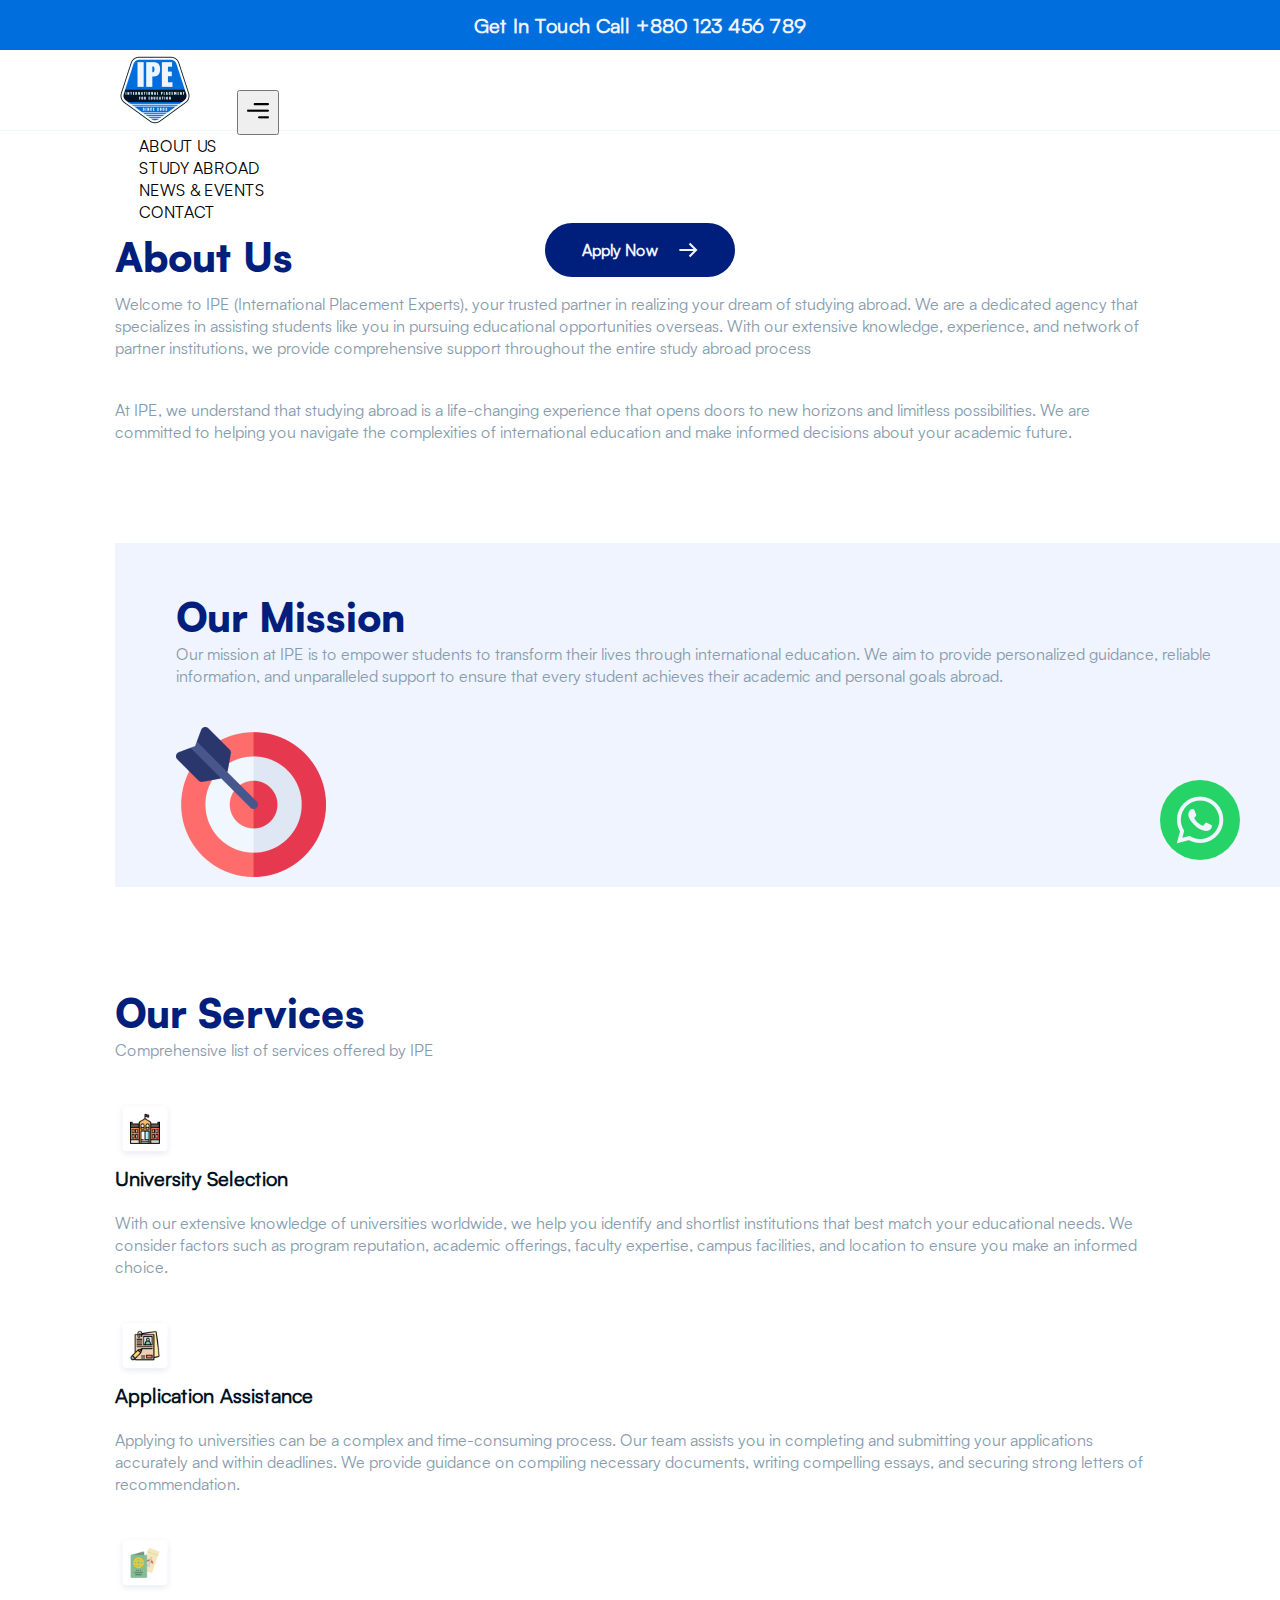
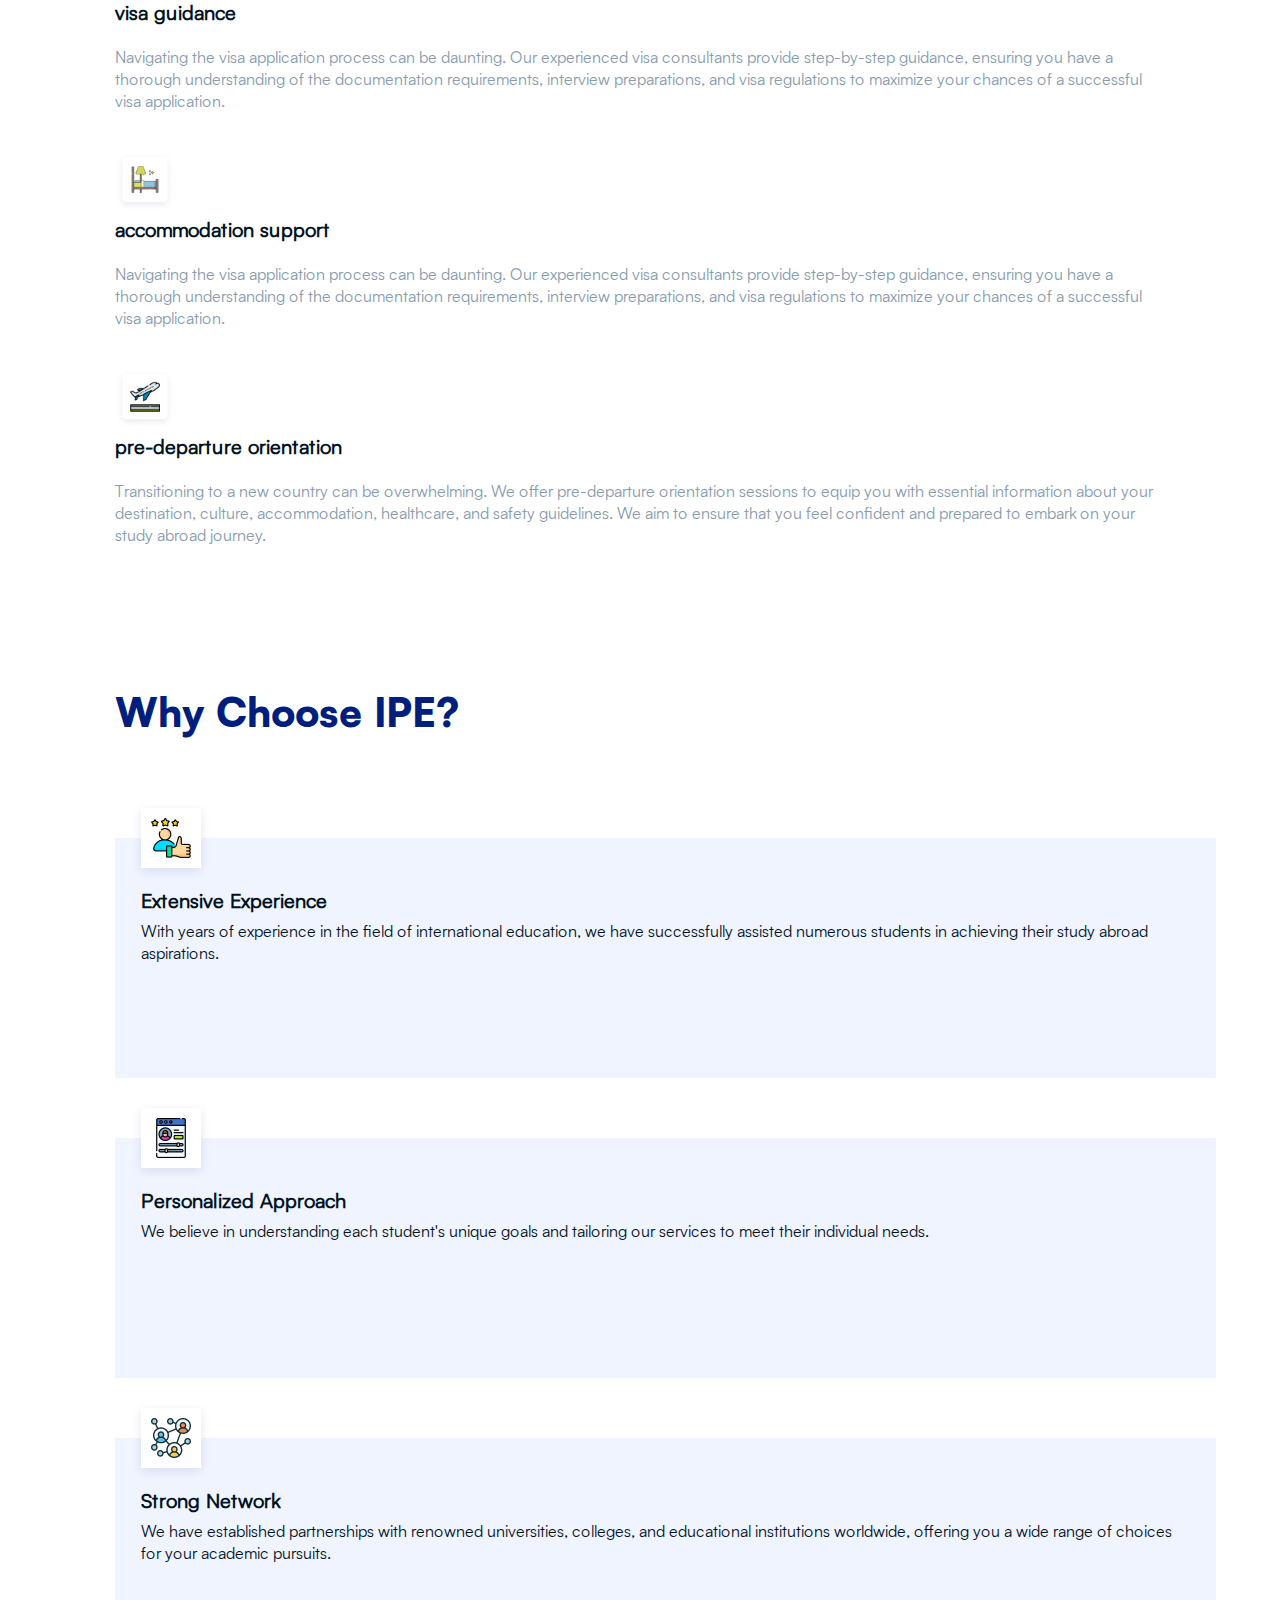
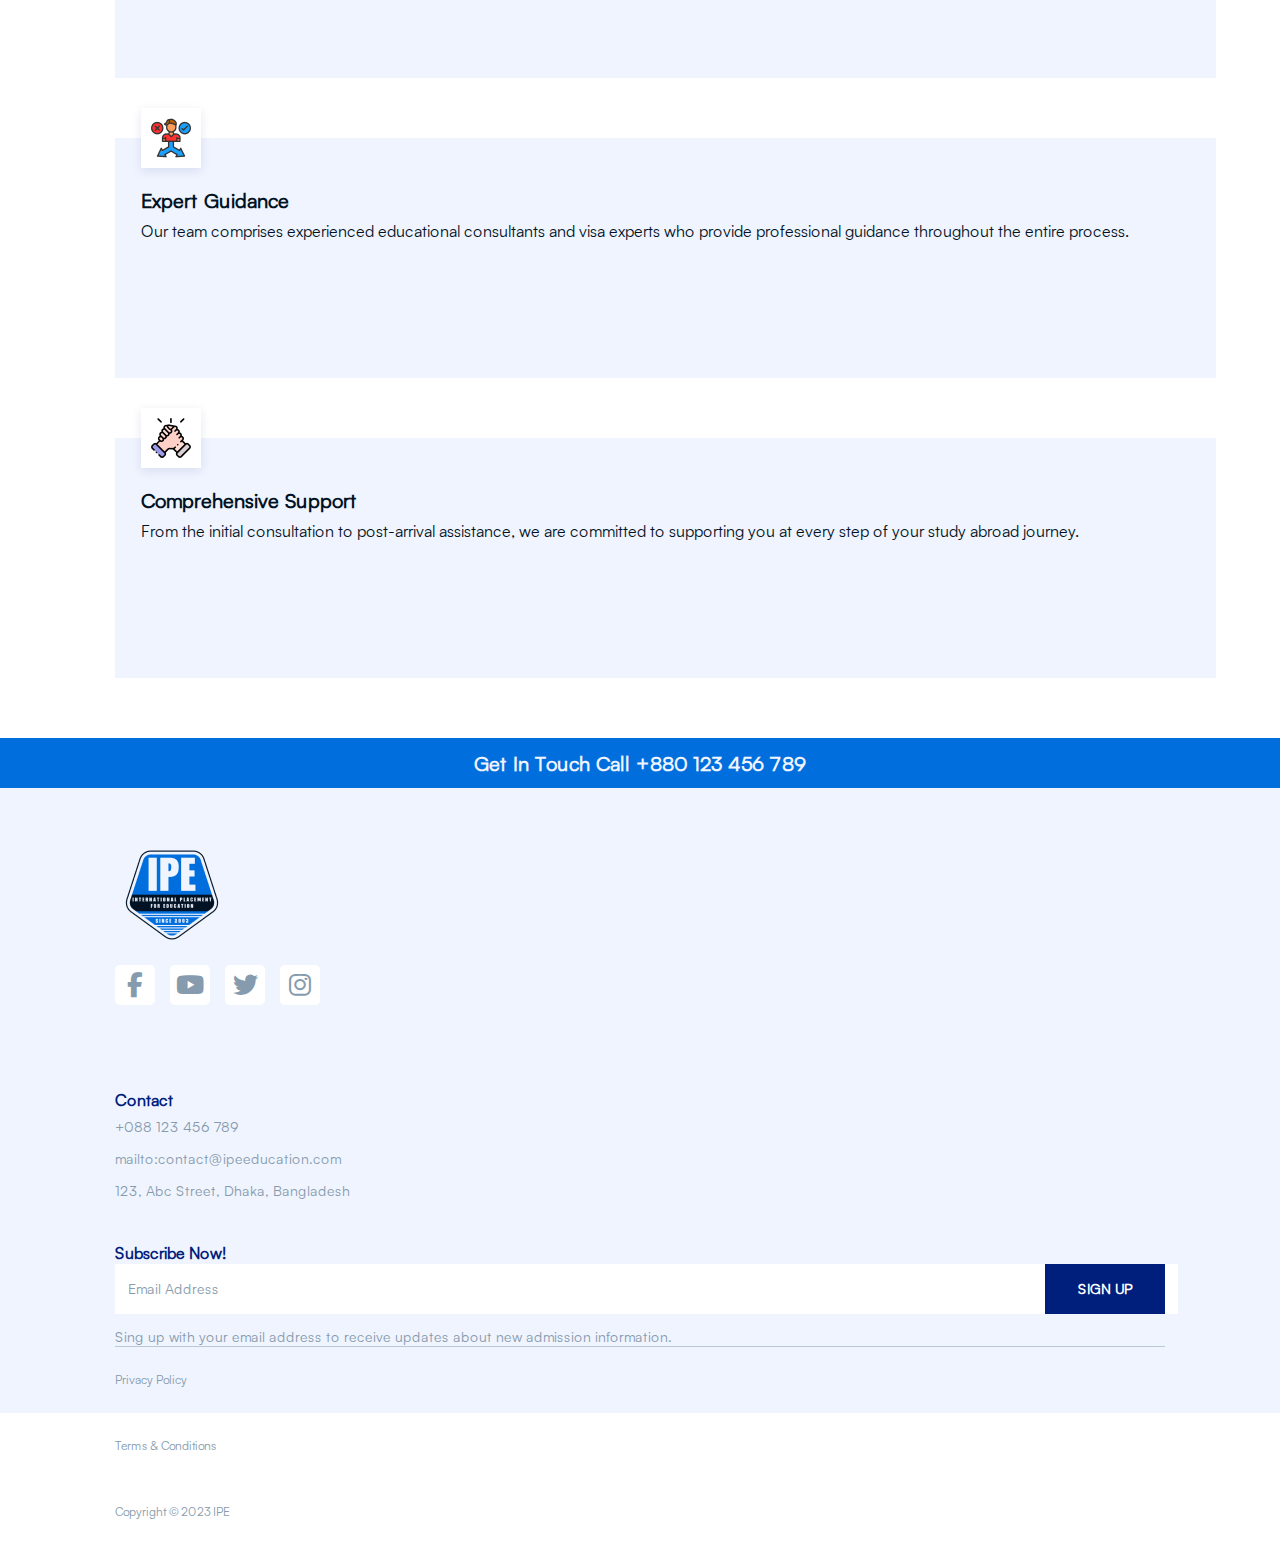
<file: aboutus.html>
<!DOCTYPE html>
<html lang="en">
<head>
    <meta charset="UTF-8">
    <meta name="viewport" content="width=device-width, initial-scale=1.0">
    <title>IPE</title>
    <link href="https://cdn.jsdelivr.net/npm/bootstrap@5.0.2/dist/css/bootstrap.min.css" rel="stylesheet" integrity="sha384-EVSTQN3/azprG1Anm3QDgpJLIm9Nao0Yz1ztcQTwFspd3yD65VohhpuuCOmLASjC" crossorigin="anonymous">
    <link rel="stylesheet" href="./css/slick.css">
    <link rel="stylesheet" href="https://cdnjs.cloudflare.com/ajax/libs/font-awesome/6.4.0/css/all.min.css" />
    <link rel="stylesheet" href="./css/common.css">
    <link rel="stylesheet" href="./css/main.css">
</head>
<body>

  <div class="desktop">

    <div class="header ">
        <h3>Get In Touch Call +880 123 456 789</h3>
    </div>
  </div>
    
  <nav id="navbar" class="navbar navbar-expand-lg ">
    <div class="myContainer d-flex">
      <a class="navbar-brand" href="index.html"><img src="./images/mainlogo.png" alt=""></a>
      <button class="navbar-toggler" type="button" data-bs-toggle="collapse" data-bs-target="#navbarSupportedContent" aria-controls="navbarSupportedContent" aria-expanded="false" aria-label="Toggle navigation">
        <img src="./images/menu.png" alt="">
      </button>
      <div class="collapse navbar-collapse" id="navbarSupportedContent">
        <ul class="navbar-nav me-auto mb-2 mb-lg-0">
          <li class="nav-item">
            <a class="nav-link" aria-current="page" href="aboutus.html">About Us</a>
          </li>
          <li class="nav-item">
            <a id="studyabroaddrp" class="nav-link" href="studyinUSA.html">Study Abroad</a>
          </li>
          <li class="nav-item">
            <a class="nav-link" href="newsandevents.html">News & Events</a>
          </li>
          <li class="nav-item">
            <a class="nav-link" href="contactpage.html">Contact</a>
          </li>
          
          
        </ul>
        <div class="mybutton">
            
               <a href="applyOnline.html">
                <button class="d-flex align-items-center justify-content-center"><p>Apply Now</p> <img src="./images/navarr.png" alt=""></button>
               </a>

        </div>
       
      </div>
    </div>
  </nav>
  <div id="drpdwn" class="drpdwn">
        
    <div class="row">
      <div class="col-lg-4">
        <a href="studyinUSA.html">
          <div class="drpitem">
            <div class="img">
              <img src="./images/drpflag1.png" alt="">
            </div>
            <div class="text">
              <p>Study in USA</p>
            </div>
          </div>
        </a>
      </div>
      <div class="col-lg-4">
        <div class="drpitem">
          <div class="img">
            <img src="./images/drpflag2.png" alt="">
          </div>
          <div class="text">
            <p>Study in UK</p>
          </div>
        </div>
      </div>
      <div class="col-lg-4">
        <div class="drpitem">
          <div class="img">
            <img src="./images/drpflag3.png" alt="">
          </div>
          <div class="text">
            <p>Study in Australia</p>
          </div>
        </div>
      </div>
      <div class="col-lg-4">
        <div class="drpitem">
          <div class="img">
            <img src="./images/drpflag4.png" alt="">
          </div>
          <div class="text">
            <p>Study in NewZealand</p>
          </div>
        </div>
      </div>
      <div class="col-lg-4">
        <div class="drpitem">
          <div class="img">
            <img src="./images/drpflag5.png" alt="">
          </div>
          <div class="text">
            <p>Study in Canada</p>
          </div>
        </div>
      </div>
      <div class="col-lg-4">
        <div class="drpitem">
          <div class="img">
            <img src="./images/drpflag6.png" alt="">
          </div>
          <div class="text">
            <p>Study in Ireland</p>
          </div>
        </div>
      </div>
      <div class="col-lg-4">
        <div class="drpitem">
          <div class="img">
            <img src="./images/drpflag7.png" alt="">
          </div>
          <div class="text">
            <p>Study in 
              Germany</p>
          </div>
        </div>
      </div>
      <div class="col-lg-4">
        <div class="drpitem">
          <div class="img">
            <img src="./images/drpflag8.png" alt="">
          </div>
          <div class="text">
            <p>Study in Japan</p>
          </div>
        </div>
      </div>
    </div>
  </div>

      <div class="aboutusmain">
        <div class="myContainer">
            <div class="subheading text-center desktop">
                <h3>About Us</h3>
                <p style="margin-top:10px">Welcome to IPE (International Placement Experts), your trusted partner in realizing your dream of studying abroad. We are a dedicated agency that specializes in assisting students like you in pursuing educational opportunities overseas. With our extensive knowledge, experience, and network of partner institutions, we provide comprehensive support throughout the entire study abroad process</p>
                <p style="margin-bottom:100px"> At IPE, we understand that studying abroad is a life-changing experience that opens doors to new horizons and limitless possibilities. We are committed to helping you navigate the complexities of international education and make informed decisions about your academic future.</p>
            </div>
            <div class="subheading mobile">
                <h3 style="font-size: 30px;">About Us</h3>
                <p style="margin-top:10px">Welcome to IPE (International Placement Experts), your trusted partner in realizing your dream of studying abroad. We are a dedicated agency that specializes in assisting students like you in pursuing educational opportunities overseas. With our extensive knowledge, experience, and network of partner institutions, we provide comprehensive support throughout the entire study abroad process</p>
                <p style="margin-bottom:100px"> At IPE, we understand that studying abroad is a life-changing experience that opens doors to new horizons and limitless possibilities. We are committed to helping you navigate the complexities of international education and make informed decisions about your academic future.</p>
            </div>


            <div class="ourmission desktop">
                <div class="row">
                    <div class="col-lg-8">
                        <div class="subheading">
                            <h3>Our Mission</h3>
                            <p>Our mission at IPE is to empower students to transform their lives through international education. We aim to provide personalized guidance, reliable information, and unparalleled support to ensure that every student achieves their academic and personal goals abroad.</p>
                        </div>

                    </div>
                    <div class="col-lg-4 text-end">
                        <img src="./images/target1.png" alt="">
                    </div>
                </div>
            </div>
            <div class="ourmission mobile">
                <div class="row">
                    <div class="col-lg-8">
                        <div class="subheading">
                            <h3>Our Mission</h3>
                            <p>Our mission at IPE is to empower students to transform their lives through international education. We aim to provide personalized guidance, reliable information, and unparalleled support to ensure that every student achieves their academic and personal goals abroad.</p>
                        </div>

                    </div>
                    <div class="col-lg-4 text-center">
                        <img src="./images/ourmissionmb.png" alt="">
                    </div>
                </div>
            </div>

        </div>
      </div>
      <div class="whatsapp d-lg-block d-none">
        <img src="./images/whatsapp.png" height="80px" width="80px" alt="..." >
      </div>

      <div class=" ourserviceaboutpage">
        <div class="myContainer">
            <div class="subheading text-center">
                <h3>Our Services</h3>
                <p>Comprehensive list of services offered by IPE</p>
            </div>

            <div class="ourservicecontent">
                <div class="row">
                    <div class="col-lg-6">
                        <div class="d-flex">
                            <div class="lleft">
                                <img src="./images/ourserviceinabtpg1.png" alt="">
                            </div>
                            <div class="rright subheading">
                                <h4>University Selection</h4>
                                <p>With our extensive knowledge of universities worldwide, we help you identify and shortlist institutions that best match your educational needs. We consider factors such as program reputation, academic offerings, faculty expertise, campus facilities, and location to ensure you make an informed choice.</p>
                            </div>
                        </div>
                    </div>
                    <div class="col-lg-6">
                        <div class="d-flex">
                            <div class="lleft">
                                <img src="./images/ourserviceaboutpg1.png" alt="">
                            </div>
                            <div class="rright subheading">
                                <h4>Application Assistance</h4>
                                <p>Applying to universities can be a complex and time-consuming process. Our team assists you in completing and submitting your applications accurately and within deadlines. We provide guidance on compiling necessary documents, writing compelling essays, and securing strong letters of recommendation.</p>
                            </div>
                        </div>
                    </div>
                    <div class="col-lg-6">
                        <div class="d-flex">
                            <div class="lleft">
                                <img src="./images/ourserviceaboutpg3.png" alt="">
                            </div>
                            <div class="rright subheading">
                                <h4>visa guidance</h4>
                                <p>Navigating the visa application process can be daunting. Our experienced visa consultants provide step-by-step guidance, ensuring you have a thorough understanding of the documentation requirements, interview preparations, and visa regulations to maximize your chances of a successful visa application.</p>
                            </div>
                        </div>
                    </div>
                    <div class="col-lg-6">
                        <div class="d-flex">
                            <div class="lleft">
                                <img src="./images/ourserviceaboutpg4.png" alt="">
                            </div>
                            <div class="rright subheading">
                                <h4>accommodation support</h4>
                                <p>Navigating the visa application process can be daunting. Our experienced visa consultants provide step-by-step guidance, ensuring you have a thorough understanding of the documentation requirements, interview preparations, and visa regulations to maximize your chances of a successful visa application.</p>
                            </div>
                        </div>
                    </div>
                    <div class="col-lg-6">
                        <div class="d-flex">
                            <div class="lleft">
                                <img src="./images/ourserviceaboutpg5.png" alt="">
                            </div>
                            <div class="rright subheading">
                                <h4>pre-departure orientation</h4>
                                <p>Transitioning to a new country can be overwhelming. We offer pre-departure orientation sessions to equip you with essential information about your destination, culture, accommodation, healthcare, and safety guidelines. We aim to ensure that you feel confident and prepared to embark on your study abroad journey.</p>
                            </div>
                        </div>
                    </div>
                </div>
            </div>
        </div>
      </div>

      <div class="whychooseipe">
        <div class="myContainer">
            <div class="subheading text-center">
                <h3>Why Choose IPE?</h3>
            </div>

            <div class="row">
                <div class="col-lg-6 col-6">
                    <div class="wcubox">
                        <div class="innersm">
                            <img src="./images/wcusm1.png" alt="">
                        </div>
                        <h5>Extensive Experience</h5>
                        <p>With years of experience in the field of international education, we have successfully assisted numerous students in achieving their study abroad aspirations.</p>
                    </div>
                </div>
                <div class="col-lg-6 col-6">
                    <div class="wcubox">
                        <div class="innersm">
                            <img src="./images/wcusm2.png" alt="">
                        </div>
                        <h5>Personalized Approach</h5>
                        <p>We believe in understanding each student's unique goals and tailoring our services to meet their individual needs.</p>
                    </div>
                </div>
                <div class="col-lg-6 col-6">
                    <div class="wcubox">
                        <div class="innersm">
                            <img src="./images/wcusm3.png" alt="">
                        </div>
                        <h5>Strong Network</h5>
                        <p>We have established partnerships with renowned universities, colleges, and educational institutions worldwide, offering you a wide range of choices for your academic pursuits.</p>
                    </div>
                </div>
                <div class="col-lg-6 col-6">
                    <div class="wcubox">
                        <div class="innersm">
                            <img src="./images/wcusm5.png" alt="">
                        </div>
                        <h5>Expert Guidance</h5>
                        <p>Our team comprises experienced educational consultants and visa experts who provide professional guidance throughout the entire process.</p>
                    </div>
                </div>
                <div class="col-lg-6 col-6">
                    <div class="wcubox">
                        <div class="innersm">
                            <img src="./images/wcusm6.png" alt="">
                        </div>
                        <h5>Comprehensive Support</h5>
                        <p>From the initial consultation to post-arrival assistance, we are committed to supporting you at every step of your study abroad journey.</p>
                    </div>
                </div>
            </div>
        </div>
      </div>


      

      <div class="header header3">
        <h3>Get In Touch Call +880 123 456 789</h3>
       </div>
  
       <div class="footer">
          <div class="myContainer">
            <div class="row">
              <div class="col-lg-4">
                  <img class="footerlogoimg" src="./images/footerlogo.png" alt="">
  
                  <div class="socialicons">
                    <div class="ftsmbox">
                      <i class="fa-brands fa-facebook-f"></i>
                    </div>
                    <div class="ftsmbox">
                      <i class="fa-brands fa-youtube"></i>
                    </div>
                    <div class="ftsmbox">
                      <i class="fa-brands fa-twitter"></i>
                    </div>
                    <div class="ftsmbox">
                      <i class="fa-brands fa-instagram"></i>
                    </div>
                  </div>
              </div>
              <div class="col-lg-4">
                <div class="ftsmheading">
                  <p>Contact</p>
                </div>
                <div class="ftlist">
                  <ul>
                    <li><a href="tel:+088 123 456 789">+088 123 456 789</a></li>
                    <li><a href="mailto:mailto:contact@ipeeducation.com">mailto:contact@ipeeducation.com</a></li>
                    <li><a href="">123, Abc Street, Dhaka, Bangladesh</a></li>
                  </ul>
                </div>
              </div>
              <div class="col-lg-4">
                <div class="ftsmheading">
                  <p>Subscribe Now!</p>
                </div>
                <div class="emailinput">
                  <input type="text" placeholder="Email Address">
                  <button>Sign Up</button>
                  <p>Sing up with your email address to receive updates about new admission information.</p>
                </div>
                
              </div>
            </div>
            <div class="copyright">
              <div class="myContainer">
                <div class="row ">
                  <div class="col-lg-4 text-center">
                    <h6>Privacy Policy</h6>
                  </div>
                  <div class="col-lg-4 text-center">
                    
                    <h6>Terms & Conditions</h6>
                  </div>
                  <div class="col-lg-4 text-center">
                    <h6>Copyright &copy; 2023 IPE</h6>
  
                  </div>
                </div>
              </div>
            </div>
          </div>
       </div>

    <script src="https://code.jquery.com/jquery-1.12.4.min.js" integrity="sha256-ZosEbRLbNQzLpnKIkEdrPv7lOy9C27hHQ+Xp8a4MxAQ=" crossorigin="anonymous"></script>
    <script src="https://cdn.jsdelivr.net/npm/bootstrap@5.0.2/dist/js/bootstrap.bundle.min.js" integrity="sha384-MrcW6ZMFYlzcLA8Nl+NtUVF0sA7MsXsP1UyJoMp4YLEuNSfAP+JcXn/tWtIaxVXM" crossorigin="anonymous"></script>
   <script src="./js/slick.min.js"></script>
    <script src="./js/custom.js"></script>
</body>
</html>
</file>
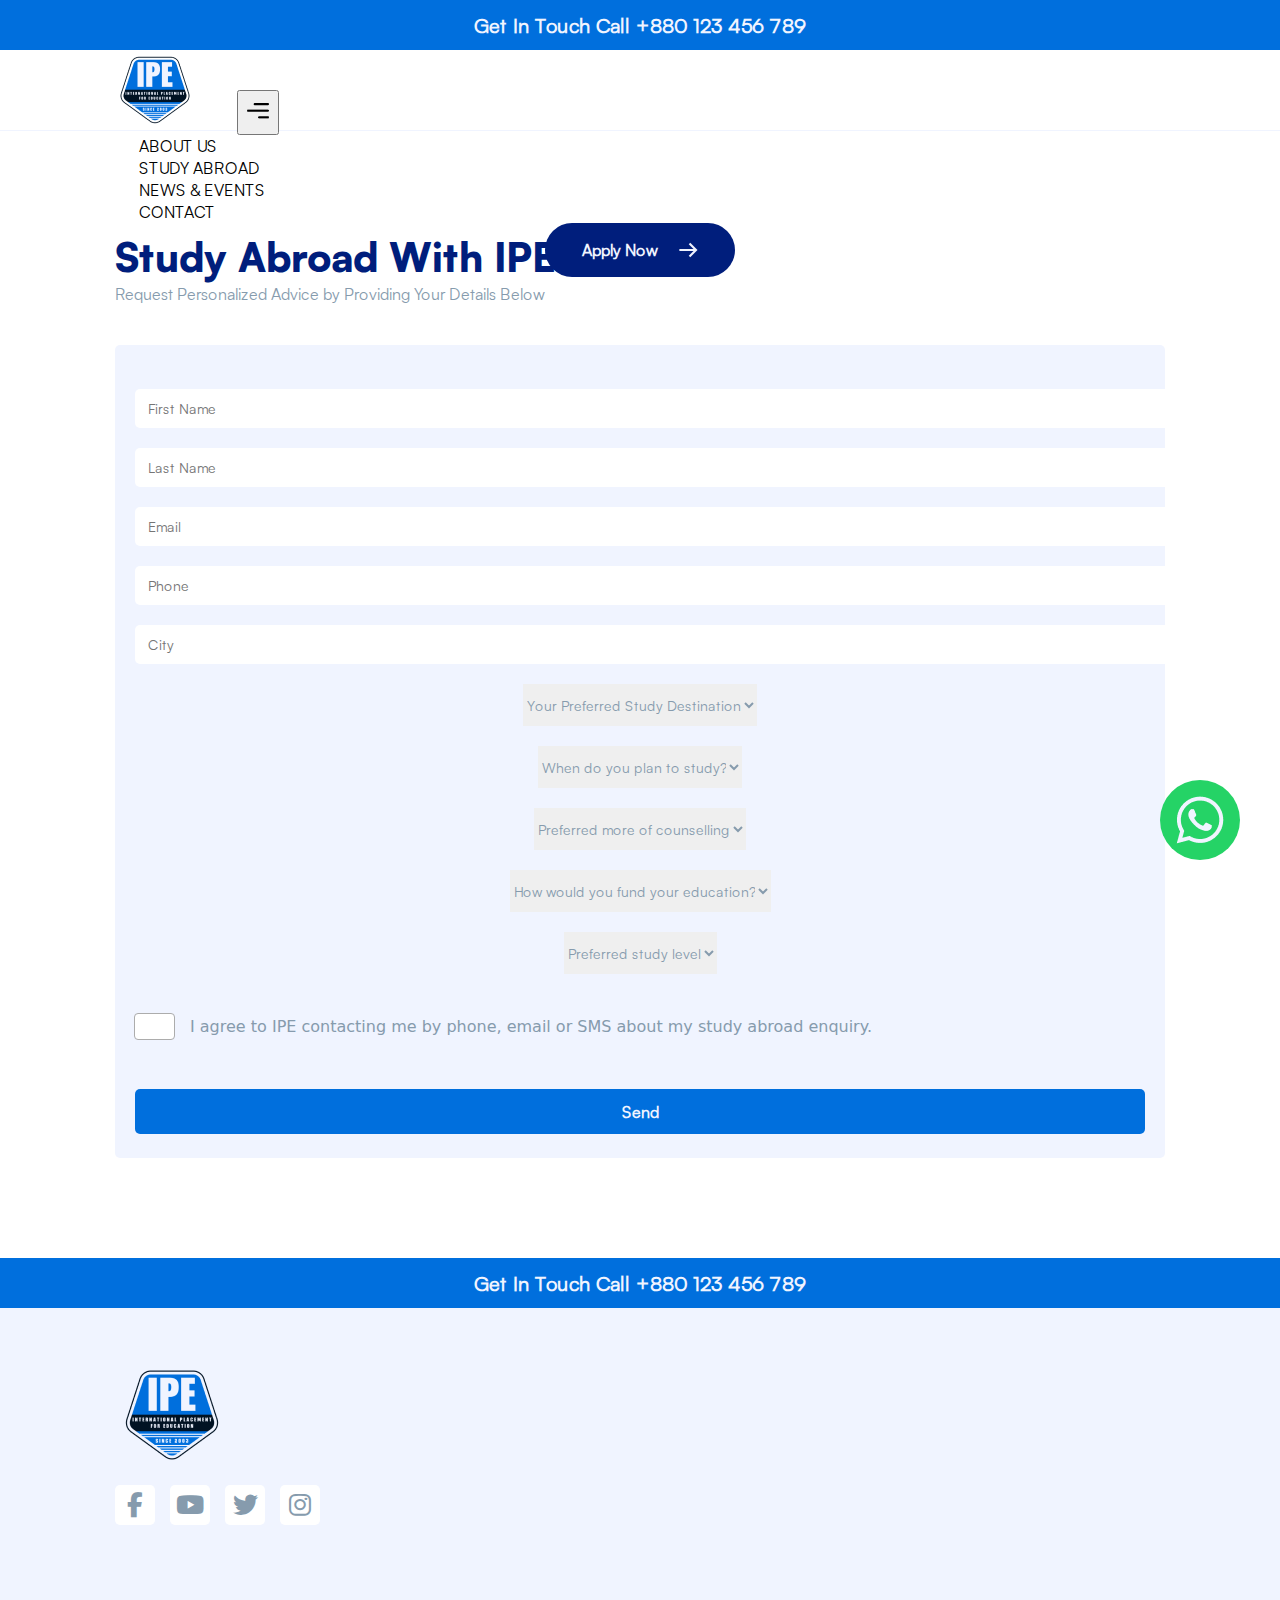
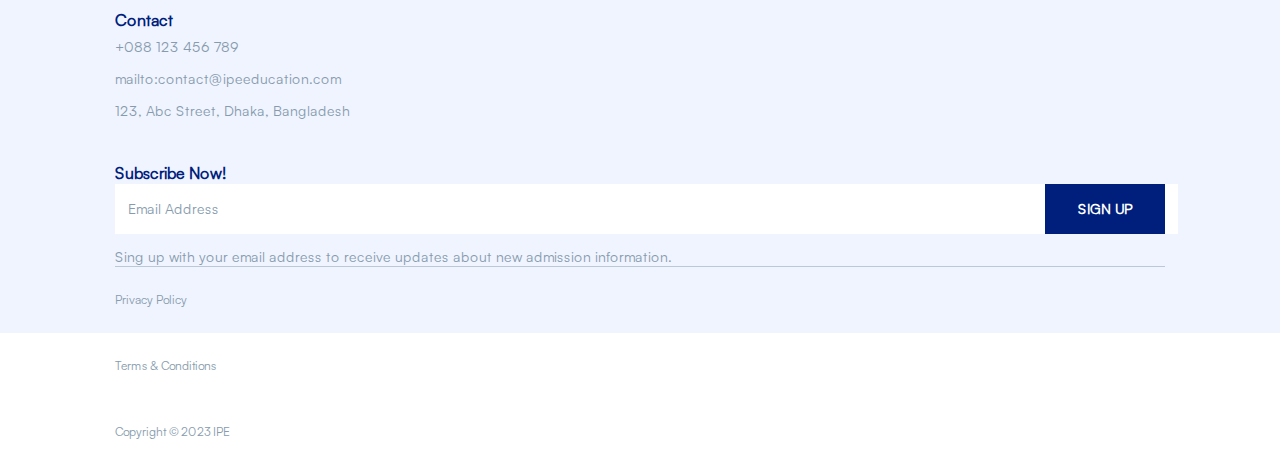
<file: applyOnline.html>
<!DOCTYPE html>
<html lang="en">
<head>
    <meta charset="UTF-8">
    <meta name="viewport" content="width=device-width, initial-scale=1.0">
    <title>IPE</title>
    <link href="https://cdn.jsdelivr.net/npm/bootstrap@5.0.2/dist/css/bootstrap.min.css" rel="stylesheet" integrity="sha384-EVSTQN3/azprG1Anm3QDgpJLIm9Nao0Yz1ztcQTwFspd3yD65VohhpuuCOmLASjC" crossorigin="anonymous">
    <link rel="stylesheet" href="./css/slick.css">
    <link rel="stylesheet" href="https://cdnjs.cloudflare.com/ajax/libs/font-awesome/6.4.0/css/all.min.css" />
    <link rel="stylesheet" href="./css/common.css">
    <link rel="stylesheet" href="./css/main.css">
</head>
<body>

  <div class="desktop">

    <div class="header ">
        <h3>Get In Touch Call +880 123 456 789</h3>
    </div>
  </div>

    <nav id="navbar"  class="navbar navbar-expand-lg">
        <div class="myContainer d-flex">
          <a class="navbar-brand" href="index.html"><img src="./images/mainlogo.png" alt=""></a>
          <button class="navbar-toggler" type="button" data-bs-toggle="collapse" data-bs-target="#navbarSupportedContent" aria-controls="navbarSupportedContent" aria-expanded="false" aria-label="Toggle navigation">
            <img src="./images/menu.png" alt="">
          </button>
          <div class="collapse navbar-collapse" id="navbarSupportedContent">
            <ul class="navbar-nav me-auto mb-2 mb-lg-0">
              <li class="nav-item">
                <a class="nav-link" aria-current="page" href="aboutus.html">About Us</a>
              </li>
              <li class="nav-item">
                <a  id="studyabroaddrp" class="nav-link" href="studyinUSA.html">Study Abroad</a>
              </li>
              <li class="nav-item">
                <a class="nav-link" href="newsandevents.html">News & Events</a>
              </li>
              <li class="nav-item">
                <a class="nav-link" href="contactpage.html">Contact</a>
              </li>
              
              
            </ul>
            <div class="mybutton">
                
                    <button>Apply Now <img src="./images/navarr.png" alt=""></button>
  
            </div>
           
          </div>
        </div>
      </nav>

      <div id="drpdwn" class="drpdwn">
      
        <div class="row">
          <div class="col-lg-4">
            <a href="studyinUSA.html">
              <div class="drpitem">
                <div class="img">
                  <img src="./images/drpflag1.png" alt="">
                </div>
                <div class="text">
                  <p>Study in USA</p>
                </div>
              </div>
            </a>
          </div>
          <div class="col-lg-4">
            <a href="underConstruction.html">
              <div class="drpitem">
                <div class="img">
                  <img src="./images/drpflag2.png" alt="">
                </div>
                <div class="text">
                  <p>Study in UK</p>
                </div>
              </div>
      
            </a>
          </div>
          <div class="col-lg-4">
            <a href="underConstruction.html">
      
              <div class="drpitem">
                <div class="img">
                  <img src="./images/drpflag3.png" alt="">
                </div>
                <div class="text">
                  <p>Study in Australia</p>
                </div>
              </div>
            </a>
          </div>
          <div class="col-lg-4">
            <a href="underConstruction.html">
      
              <div class="drpitem">
                <div class="img">
                  <img src="./images/drpflag4.png" alt="">
                </div>
                <div class="text">
                  <p>Study in NewZealand</p>
                </div>
              </div>
            </a>
          </div>
          <div class="col-lg-4">
            <a href="underConstruction.html">
      
              <div class="drpitem">
                <div class="img">
                  <img src="./images/drpflag5.png" alt="">
                </div>
                <div class="text">
                  <p>Study in Canada</p>
                </div>
              </div>
            </a>
          </div>
          <div class="col-lg-4">
            <a href="underConstruction.html">
      
              <div class="drpitem">
                <div class="img">
                  <img src="./images/drpflag6.png" alt="">
                </div>
                <div class="text">
                  <p>Study in Ireland</p>
                </div>
              </div>
            </a>
          </div>
          <div class="col-lg-4">
            <a href="underConstruction.html">
      
              <div class="drpitem">
                <div class="img">
                  <img src="./images/drpflag7.png" alt="">
                </div>
                <div class="text">
                  <p>Study in
                    Germany</p>
                </div>
              </div>
            </a>
          </div>
        
        <div class="col-lg-4">
          <a href="underConstruction.html">
      
            <div class="drpitem">
              <div class="img">
                <img src="./images/drpflag8.png" alt="">
              </div>
              <div class="text">
                <p>Study in Japan</p>
              </div>
            </div>
          </a>
        </div>
        </div>
      </div>

      <div class="whatsapp d-lg-block d-none">
        <a target="_blank" href="https://wa.me/8801711848895">
          <img  src="./images/whatsapp.png" height="80px" width="80px" alt="..." >
 
        </a>
      </div>

      <div class="stdabrdipe">
        <div class="myContainer">
            <div class="subheading text-center">
                <h3>
                    Study Abroad With IPE
                </h3>
                <p>Request Personalized Advice by Providing Your Details Below</p>
            </div>

            <div class="contactpage">

                <div class="row mx-0">
                    
                    <div class="col-lg-6 m-auto">
                        
                        <div class="neform">
                            
                            <form action="post">
                                <div class="row">
                                    <div class="col-lg-6">
                                        <input type="text" placeholder="First Name">
                                    </div>
                                    <div class="col-lg-6">
                                        <input type="text" placeholder="Last Name">
                                    
                                    </div>
                                    <div class="col-lg-12">
                                        <input type="text" placeholder="Email">
                                    
                                    </div>
                                    <div class="col-lg-12">
                                        <input type="text" placeholder="Phone">
                                    
                                    </div>
                                    <div class="col-lg-12">
                                        <input type="text" placeholder="City">
                                    
                                    </div>
                                    <div class="col-lg-12">
                                    
                                        <select id="Select1" class="form-select">
                                            <option>Your Preferred Study Destination</option>
                                            <option>option 2</option>
                                        </select>
                                    </div>
                                    <div class="col-lg-12">
                                    
                                        <select id="Select2" class="form-select">
                                            <option>When do you plan to study?</option>
                                            <option>option 2</option>
                                        </select>
                                    </div>
                                    <div class="col-lg-12">
                                    
                                        <select id="Select3" class="form-select">
                                            <option>Preferred more of counselling</option>
                                            <option>option 2</option>
                                        </select>
                                    </div>
                                    <div class="col-lg-12">
                                    
                                        <select id="Select4" class="form-select">
                                            <option>How would you fund your education?</option>
                                            <option>option 2</option>
                                        </select>
                                    </div>
                                    <div class="col-lg-12">
                                    
                                        <select id="Select5" class="form-select">
                                            <option>Preferred study level</option>
                                            <option>option 2</option>
                                        </select>
                                    </div>
                                  </div>
                                  <div class="checkbox">
                                    <label class="checkbox" for="red">
                                        <input type="checkbox" name="color" value="red" id="red">
                                        <span class="checkmark"></span>
                                        I agree to IPE contacting me by phone, email or SMS about my study abroad enquiry.
                                    </label>
                                  </div>
                                  <div class="contactformbutton">
                                    <button>Send</button>
    
                                  </div>
                            </form>
    
                        </div>
                        <div class="map mobile">
                          <iframe  src="https://www.google.com/maps/embed?pb=!1m18!1m12!1m3!1d3683.290330280579!2d88.42328901153188!3d22.605631031671955!2m3!1f0!2f0!3f0!3m2!1i1024!2i768!4f13.1!3m3!1m2!1s0x3a02758c1d6e6cdb%3A0x917058d314523a6a!2s46%2C%20Kazi%20Nazrul%20Islam%20Ave%2C%20Udayan%20Pally%2C%20Kestopur%2C%20Kolkata%2C%20West%20Bengal%20700101%2C%20India!5e0!3m2!1sen!2sbd!4v1687796840568!5m2!1sen!2sbd" width="100%" height="627" style="border:0;" allowfullscreen="" loading="lazy" referrerpolicy="no-referrer-when-downgrade"></iframe>
                      </div>
                    </div>
                </div>
            </div>
        </div>
      </div>

      

     


      

      <div class="header newspagebottomheader">
        <h3>Get In Touch Call +880 123 456 789</h3>
       </div>
  
       <div class="footer">
          <div class="myContainer">
            <div class="row">
              <div class="col-lg-4">
                  <img class="footerlogoimg" src="./images/footerlogo.png" alt="">
  
                  <div class="socialicons">
                    <div class="ftsmbox">
                      <i class="fa-brands fa-facebook-f"></i>
                    </div>
                    <div class="ftsmbox">
                      <i class="fa-brands fa-youtube"></i>
                    </div>
                    <div class="ftsmbox">
                      <i class="fa-brands fa-twitter"></i>
                    </div>
                    <div class="ftsmbox">
                      <i class="fa-brands fa-instagram"></i>
                    </div>
                  </div>
              </div>
              <div class="col-lg-4">
                <div class="ftsmheading">
                  <p>Contact</p>
                </div>
                <div class="ftlist">
                  <ul>
                    <li><a href="tel:+088 123 456 789">+088 123 456 789</a></li>
                    <li><a href="mailto:mailto:contact@ipeeducation.com">mailto:contact@ipeeducation.com</a></li>
                    <li><a href="">123, Abc Street, Dhaka, Bangladesh</a></li>
                  </ul>
                </div>
              </div>
              <div class="col-lg-4">
                <div class="ftsmheading">
                  <p>Subscribe Now!</p>
                </div>
                <div class="emailinput">
                  <input type="text" placeholder="Email Address">
                  <button>Sign Up</button>
                  <p>Sing up with your email address to receive updates about new admission information.</p>
                </div>
                
              </div>
            </div>
            <div class="copyright">
              <div class="myContainer">
                <div class="row ">
                  <div class="col-lg-4 text-center">
                    <h6>Privacy Policy</h6>
                  </div>
                  <div class="col-lg-4 text-center">
                    
                    <h6>Terms & Conditions</h6>
                  </div>
                  <div class="col-lg-4 text-center">
                    <h6>Copyright &copy; 2023 IPE</h6>
  
                  </div>
                </div>
              </div>
            </div>
          </div>
       </div>

    <script src="https://code.jquery.com/jquery-1.12.4.min.js" integrity="sha256-ZosEbRLbNQzLpnKIkEdrPv7lOy9C27hHQ+Xp8a4MxAQ=" crossorigin="anonymous"></script>
    <script src="https://cdn.jsdelivr.net/npm/bootstrap@5.0.2/dist/js/bootstrap.bundle.min.js" integrity="sha384-MrcW6ZMFYlzcLA8Nl+NtUVF0sA7MsXsP1UyJoMp4YLEuNSfAP+JcXn/tWtIaxVXM" crossorigin="anonymous"></script>
   <script src="./js/slick.min.js"></script>
    <script src="./js/custom.js"></script>
</body>
</html>
</file>
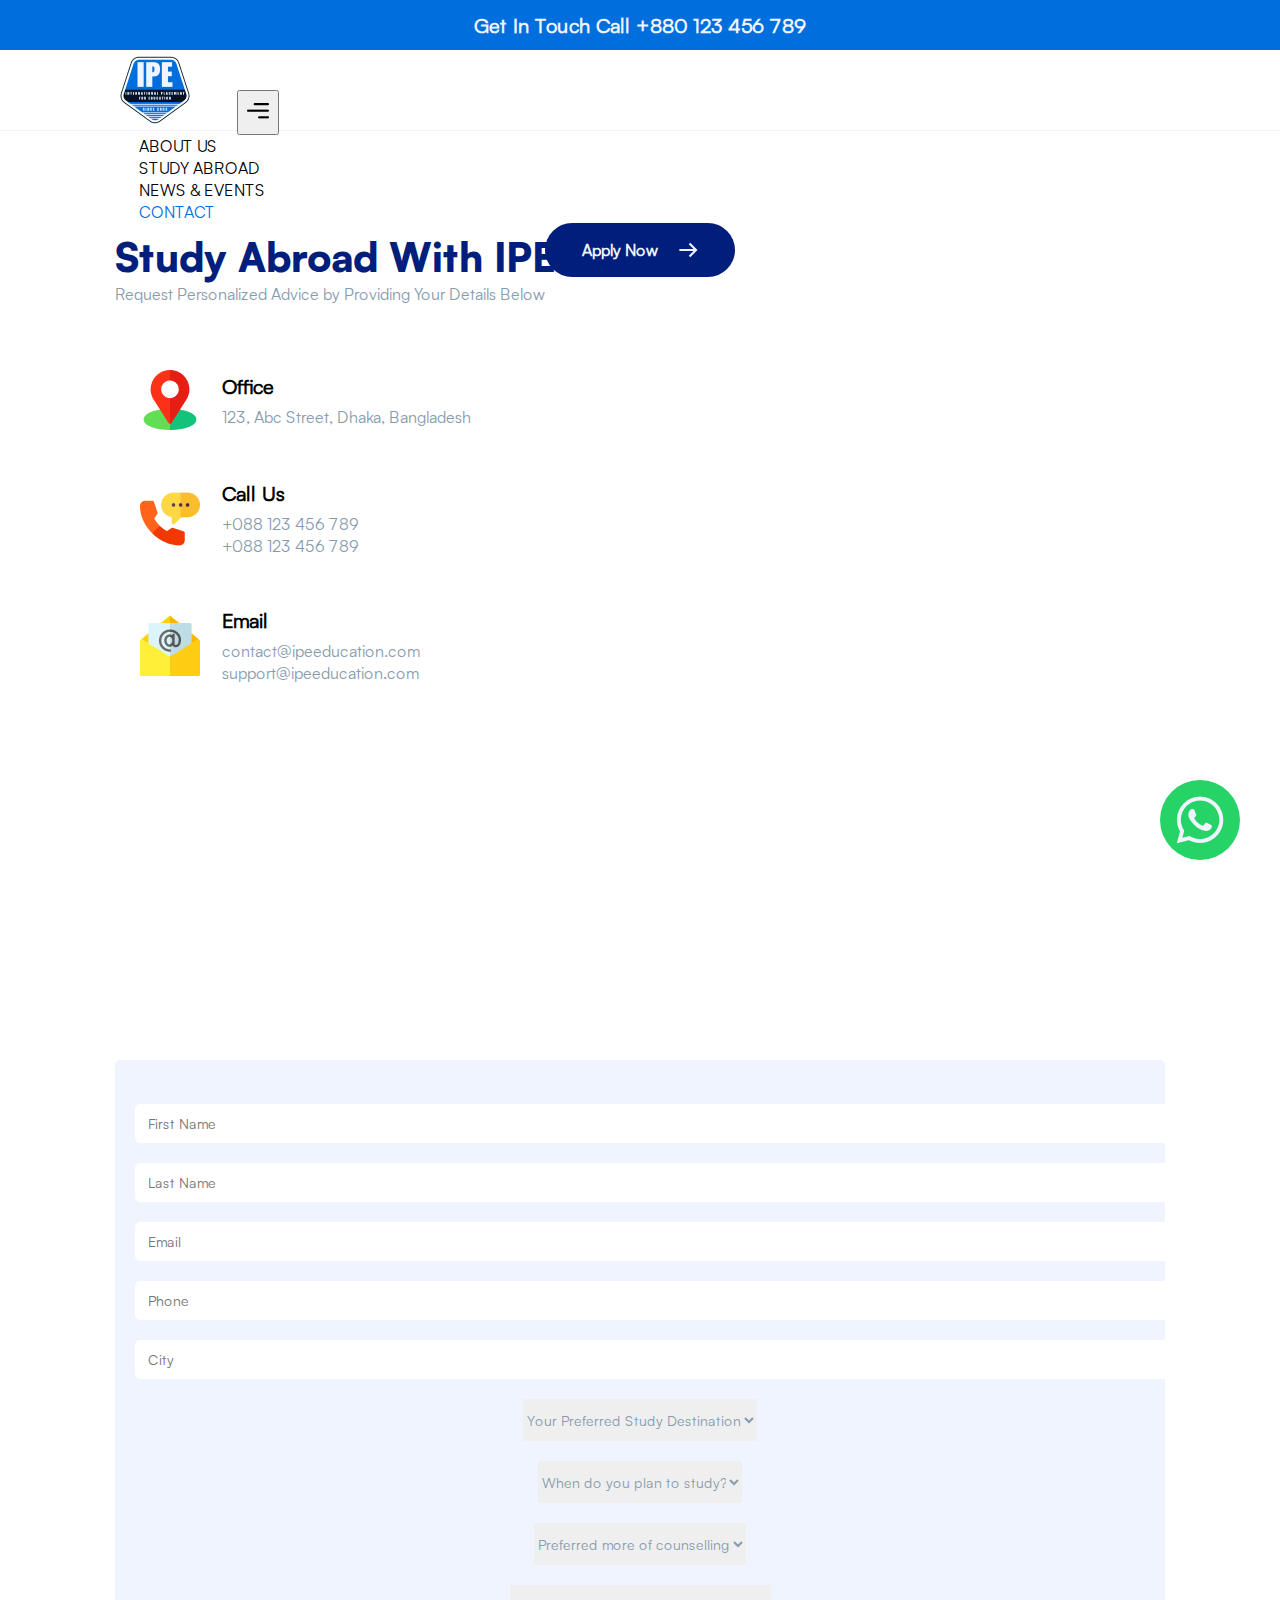
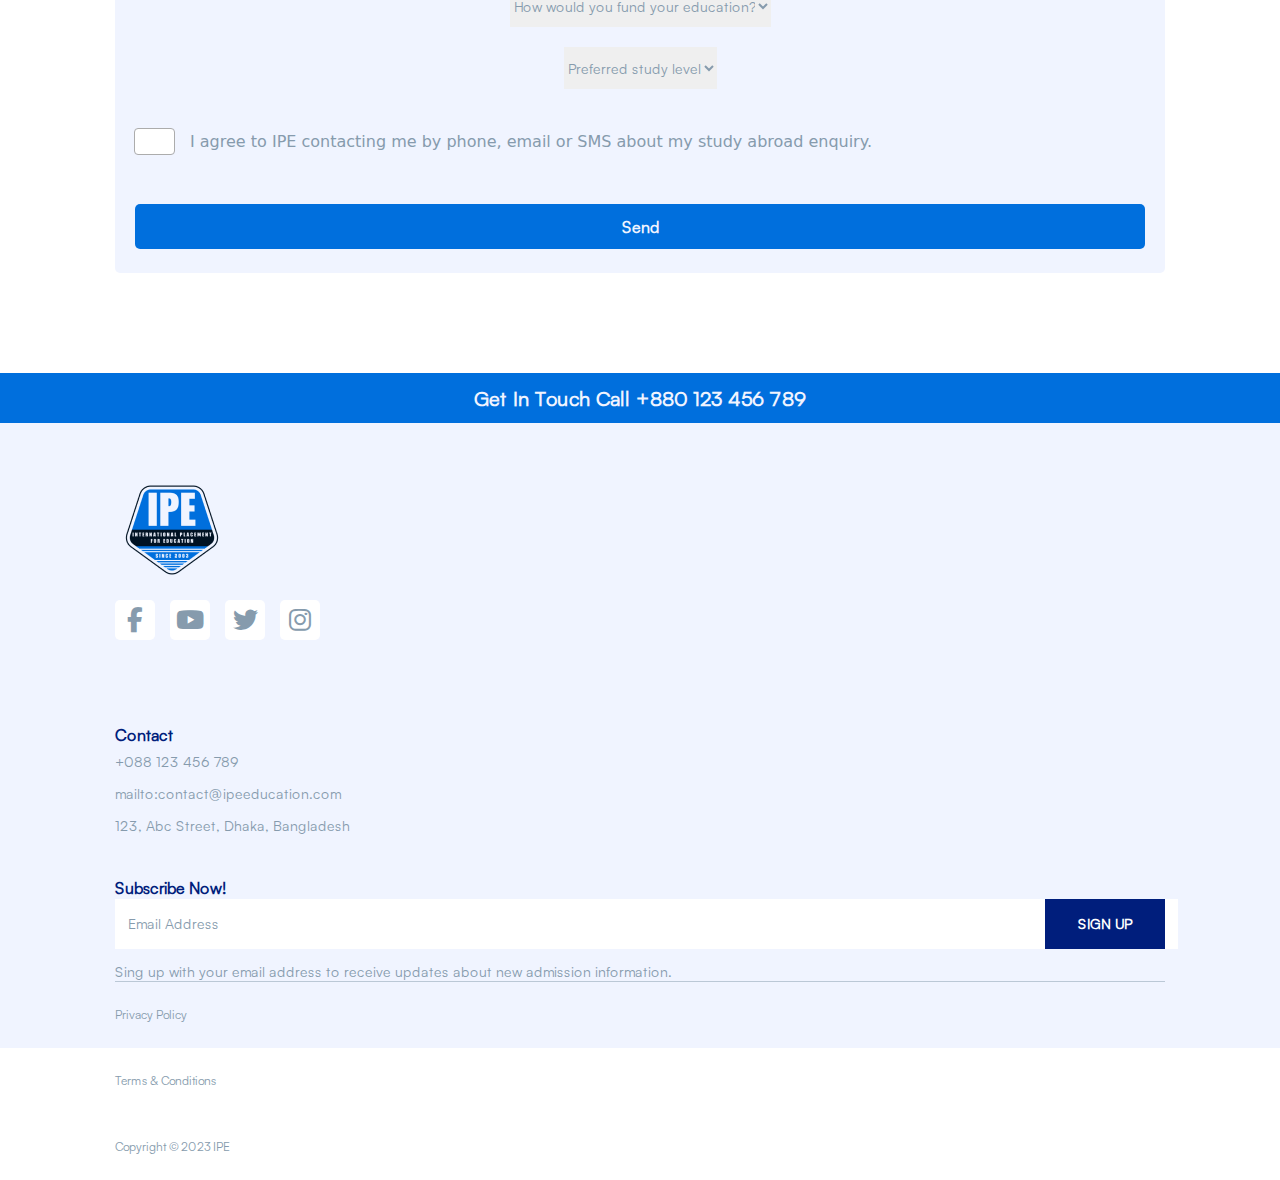
<file: contactpage.html>
<!DOCTYPE html>
<html lang="en">
<head>
    <meta charset="UTF-8">
    <meta name="viewport" content="width=device-width, initial-scale=1.0">
    <title>IPE</title>
    <link href="https://cdn.jsdelivr.net/npm/bootstrap@5.0.2/dist/css/bootstrap.min.css" rel="stylesheet" integrity="sha384-EVSTQN3/azprG1Anm3QDgpJLIm9Nao0Yz1ztcQTwFspd3yD65VohhpuuCOmLASjC" crossorigin="anonymous">
    <link rel="stylesheet" href="./css/slick.css">
    <link rel="stylesheet" href="https://cdnjs.cloudflare.com/ajax/libs/font-awesome/6.4.0/css/all.min.css" />
    <link rel="stylesheet" href="./css/common.css">
    <link rel="stylesheet" href="./css/main.css">
</head>
<body>

  <div class="desktop">

    <div class="header ">
        <h3>Get In Touch Call +880 123 456 789</h3>
    </div>
  </div>

    <nav id="navbar"  class="navbar navbar-expand-lg">
        <div class="myContainer d-flex">
          <a class="navbar-brand" href="index.html"><img src="./images/mainlogo.png" alt=""></a>
          <button class="navbar-toggler" type="button" data-bs-toggle="collapse" data-bs-target="#navbarSupportedContent" aria-controls="navbarSupportedContent" aria-expanded="false" aria-label="Toggle navigation">
            <img src="./images/menu.png" alt="">
          </button>
          <div class="collapse navbar-collapse" id="navbarSupportedContent">
            <ul class="navbar-nav me-auto mb-2 mb-lg-0">
              <li class="nav-item">
                <a class="nav-link" aria-current="page" href="aboutus.html">About Us</a>
              </li>
              <li class="nav-item">
                <a id="studyabroaddrp" class="nav-link" href="studyinUSA.html">Study Abroad</a>
              </li>
              <li class="nav-item">
                <a class="nav-link" href="newsandevents.html">News & Events</a>
              </li>
              <li class="nav-item">
                <a class="nav-link active" href="contactpage.html">Contact</a>
              </li>
              
              
            </ul>
            <div class="mybutton">
                
              <a href="applyOnline.html">
                <button class="d-flex align-items-center justify-content-center"><p>Apply Now</p> <img src="./images/navarr.png" alt=""></button>
               </a>
  
            </div>
           
          </div>
        </div>
      </nav>

      

      
      <div id="drpdwn" class="drpdwn">
      
        <div class="row">
          <div class="col-lg-4">
            <a href="studyinUSA.html">
              <div class="drpitem">
                <div class="img">
                  <img src="./images/drpflag1.png" alt="">
                </div>
                <div class="text">
                  <p>Study in USA</p>
                </div>
              </div>
            </a>
          </div>
          <div class="col-lg-4">
            <a href="underConstruction.html">
              <div class="drpitem">
                <div class="img">
                  <img src="./images/drpflag2.png" alt="">
                </div>
                <div class="text">
                  <p>Study in UK</p>
                </div>
              </div>
      
            </a>
          </div>
          <div class="col-lg-4">
            <a href="underConstruction.html">
      
              <div class="drpitem">
                <div class="img">
                  <img src="./images/drpflag3.png" alt="">
                </div>
                <div class="text">
                  <p>Study in Australia</p>
                </div>
              </div>
            </a>
          </div>
          <div class="col-lg-4">
            <a href="underConstruction.html">
      
              <div class="drpitem">
                <div class="img">
                  <img src="./images/drpflag4.png" alt="">
                </div>
                <div class="text">
                  <p>Study in NewZealand</p>
                </div>
              </div>
            </a>
          </div>
          <div class="col-lg-4">
            <a href="underConstruction.html">
      
              <div class="drpitem">
                <div class="img">
                  <img src="./images/drpflag5.png" alt="">
                </div>
                <div class="text">
                  <p>Study in Canada</p>
                </div>
              </div>
            </a>
          </div>
          <div class="col-lg-4">
            <a href="underConstruction.html">
      
              <div class="drpitem">
                <div class="img">
                  <img src="./images/drpflag6.png" alt="">
                </div>
                <div class="text">
                  <p>Study in Ireland</p>
                </div>
              </div>
            </a>
          </div>
          <div class="col-lg-4">
            <a href="underConstruction.html">
      
              <div class="drpitem">
                <div class="img">
                  <img src="./images/drpflag7.png" alt="">
                </div>
                <div class="text">
                  <p>Study in
                    Germany</p>
                </div>
              </div>
            </a>
          </div>
        
        <div class="col-lg-4">
          <a href="underConstruction.html">
      
            <div class="drpitem">
              <div class="img">
                <img src="./images/drpflag8.png" alt="">
              </div>
              <div class="text">
                <p>Study in Japan</p>
              </div>
            </div>
          </a>
        </div>
        </div>
      </div>

      <div class="whatsapp d-lg-block d-none">
        <a target="_blank" href="https://wa.me/8801711848895">
          <img  src="./images/whatsapp.png" height="80px" width="80px" alt="..." >
 
        </a>
      </div>

      <div class="stdabrdipe">
        <div class="myContainer">
            <div class="subheading text-center">
                <h3>
                    Study Abroad With IPE
                </h3>
                <p>Request Personalized Advice by Providing Your Details Below</p>
            </div>

            <div class="contactpage">

                <div class="row mx-0">
                    <div class="col-lg-6">
                        <div class="cbar">
                            <img src="./images/contactlogo1.png" alt="">
                            <div class="detail">
                                <h4>Office</h4>
                                <p>123, Abc Street, Dhaka, Bangladesh</p>
                            </div>
                        </div>
                        <div class="cbar">
                            <img src="./images/contactlogo2.png" alt="">
                            <div class="detail">
                                <h4>Call Us</h4>
                                <p>+088 123 456 789 </p>
                                   <p>+088 123 456 789</p>
                            </div>
                        </div>
                        <div class="cbar">
                            <img src="./images/contactlogo3.png" alt="">
                            <div class="detail">
                                <h4>Email</h4>
                                <p>contact@ipeeducation.com</p>
                                <p>support@ipeeducation.com</p>
                            </div>
                        </div>

                        <div class="map desktop">
                            <iframe  src="https://www.google.com/maps/embed?pb=!1m18!1m12!1m3!1d3683.290330280579!2d88.42328901153188!3d22.605631031671955!2m3!1f0!2f0!3f0!3m2!1i1024!2i768!4f13.1!3m3!1m2!1s0x3a02758c1d6e6cdb%3A0x917058d314523a6a!2s46%2C%20Kazi%20Nazrul%20Islam%20Ave%2C%20Udayan%20Pally%2C%20Kestopur%2C%20Kolkata%2C%20West%20Bengal%20700101%2C%20India!5e0!3m2!1sen!2sbd!4v1687796840568!5m2!1sen!2sbd" width="340" height="292" style="border:0;" allowfullscreen="" loading="lazy" referrerpolicy="no-referrer-when-downgrade"></iframe>
                        </div>
                    </div>
                    <div class="col-lg-6">
                        
                        <div class="neform">
                            
                            <form action="post">
                                <div class="row">
                                    <div class="col-lg-6">
                                        <input type="text" placeholder="First Name">
                                    </div>
                                    <div class="col-lg-6">
                                        <input type="text" placeholder="Last Name">
                                    
                                    </div>
                                    <div class="col-lg-12">
                                        <input type="text" placeholder="Email">
                                    
                                    </div>
                                    <div class="col-lg-12">
                                        <input type="text" placeholder="Phone">
                                    
                                    </div>
                                    <div class="col-lg-12">
                                        <input type="text" placeholder="City">
                                    
                                    </div>
                                    <div class="col-lg-12">
                                    
                                        <select id="Select1" class="form-select">
                                            <option>Your Preferred Study Destination</option>
                                            <option>option 2</option>
                                        </select>
                                    </div>
                                    <div class="col-lg-12">
                                    
                                        <select id="Select2" class="form-select">
                                            <option>When do you plan to study?</option>
                                            <option>option 2</option>
                                        </select>
                                    </div>
                                    <div class="col-lg-12">
                                    
                                        <select id="Select3" class="form-select">
                                            <option>Preferred more of counselling</option>
                                            <option>option 2</option>
                                        </select>
                                    </div>
                                    <div class="col-lg-12">
                                    
                                        <select id="Select4" class="form-select">
                                            <option>How would you fund your education?</option>
                                            <option>option 2</option>
                                        </select>
                                    </div>
                                    <div class="col-lg-12">
                                    
                                        <select id="Select5" class="form-select">
                                            <option>Preferred study level</option>
                                            <option>option 2</option>
                                        </select>
                                    </div>
                                  </div>
                                  <div class="checkbox">
                                    <label class="checkbox" for="red">
                                        <input type="checkbox" name="color" value="red" id="red">
                                        <span class="checkmark"></span>
                                        I agree to IPE contacting me by phone, email or SMS about my study abroad enquiry.
                                    </label>
                                  </div>
                                  <div class="contactformbutton">
                                    <button>Send</button>
    
                                  </div>
                            </form>
    
                        </div>
                        <div class="map mobile">
                          <iframe  src="https://www.google.com/maps/embed?pb=!1m18!1m12!1m3!1d3683.290330280579!2d88.42328901153188!3d22.605631031671955!2m3!1f0!2f0!3f0!3m2!1i1024!2i768!4f13.1!3m3!1m2!1s0x3a02758c1d6e6cdb%3A0x917058d314523a6a!2s46%2C%20Kazi%20Nazrul%20Islam%20Ave%2C%20Udayan%20Pally%2C%20Kestopur%2C%20Kolkata%2C%20West%20Bengal%20700101%2C%20India!5e0!3m2!1sen!2sbd!4v1687796840568!5m2!1sen!2sbd" width="100%" height="627" style="border:0;" allowfullscreen="" loading="lazy" referrerpolicy="no-referrer-when-downgrade"></iframe>
                      </div>
                    </div>
                </div>
            </div>
        </div>
      </div>

      

     


      

      <div class="header newspagebottomheader">
        <h3>Get In Touch Call +880 123 456 789</h3>
       </div>
  
       <div class="footer">
          <div class="myContainer">
            <div class="row">
              <div class="col-lg-4">
                  <img class="footerlogoimg" src="./images/footerlogo.png" alt="">
  
                  <div class="socialicons">
                    <div class="ftsmbox">
                      <i class="fa-brands fa-facebook-f"></i>
                    </div>
                    <div class="ftsmbox">
                      <i class="fa-brands fa-youtube"></i>
                    </div>
                    <div class="ftsmbox">
                      <i class="fa-brands fa-twitter"></i>
                    </div>
                    <div class="ftsmbox">
                      <i class="fa-brands fa-instagram"></i>
                    </div>
                  </div>
              </div>
              <div class="col-lg-4">
                <div class="ftsmheading">
                  <p>Contact</p>
                </div>
                <div class="ftlist">
                  <ul>
                    <li><a href="tel:+088 123 456 789">+088 123 456 789</a></li>
                    <li><a href="mailto:mailto:contact@ipeeducation.com">mailto:contact@ipeeducation.com</a></li>
                    <li><a href="">123, Abc Street, Dhaka, Bangladesh</a></li>
                  </ul>
                </div>
              </div>
              <div class="col-lg-4">
                <div class="ftsmheading">
                  <p>Subscribe Now!</p>
                </div>
                <div class="emailinput">
                  <input type="text" placeholder="Email Address">
                  <button>Sign Up</button>
                  <p>Sing up with your email address to receive updates about new admission information.</p>
                </div>
                
              </div>
            </div>
            <div class="copyright">
              <div class="myContainer">
                <div class="row ">
                  <div class="col-lg-4 text-center">
                    <h6>Privacy Policy</h6>
                  </div>
                  <div class="col-lg-4 text-center">
                    
                    <h6>Terms & Conditions</h6>
                  </div>
                  <div class="col-lg-4 text-center">
                    <h6>Copyright &copy; 2023 IPE</h6>
  
                  </div>
                </div>
              </div>
            </div>
          </div>
       </div>

    <script src="https://code.jquery.com/jquery-1.12.4.min.js" integrity="sha256-ZosEbRLbNQzLpnKIkEdrPv7lOy9C27hHQ+Xp8a4MxAQ=" crossorigin="anonymous"></script>
    <script src="https://cdn.jsdelivr.net/npm/bootstrap@5.0.2/dist/js/bootstrap.bundle.min.js" integrity="sha384-MrcW6ZMFYlzcLA8Nl+NtUVF0sA7MsXsP1UyJoMp4YLEuNSfAP+JcXn/tWtIaxVXM" crossorigin="anonymous"></script>
   <script src="./js/slick.min.js"></script>
    <script src="./js/custom.js"></script>
</body>
</html>
</file>
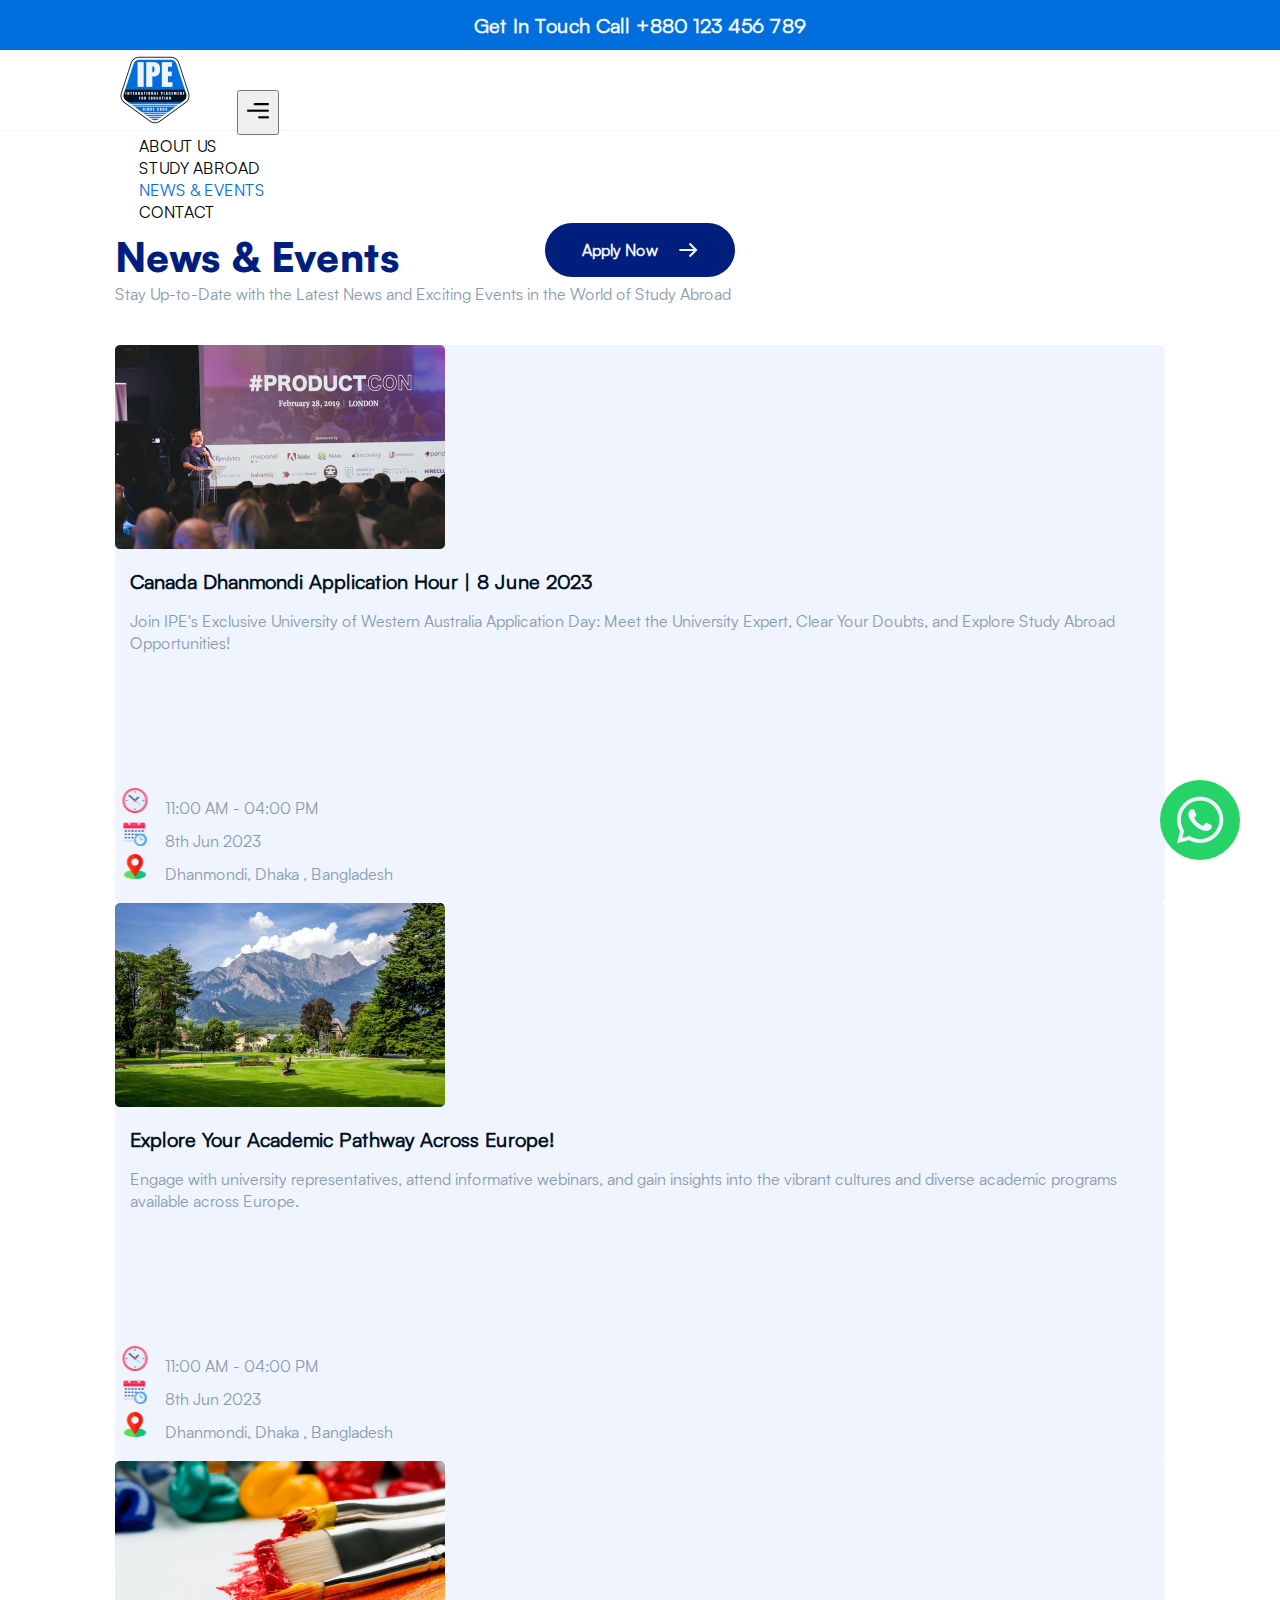
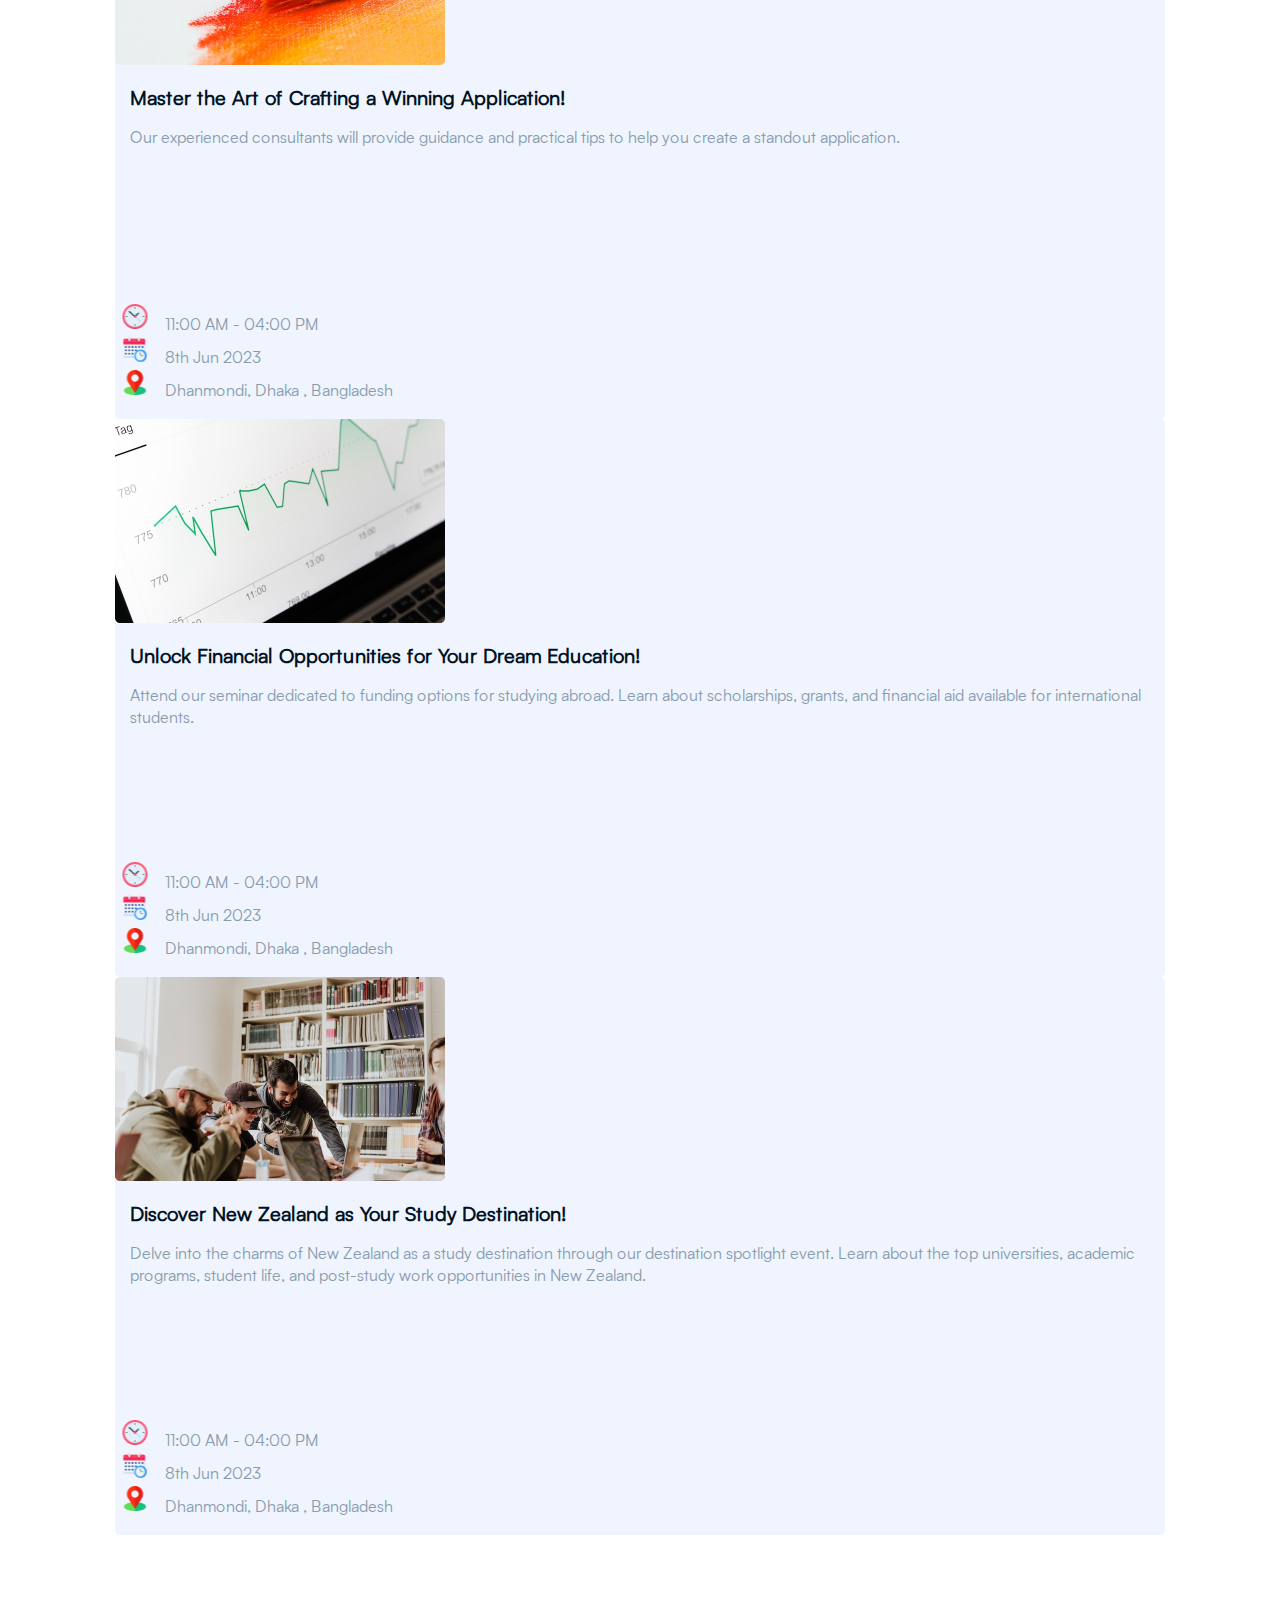
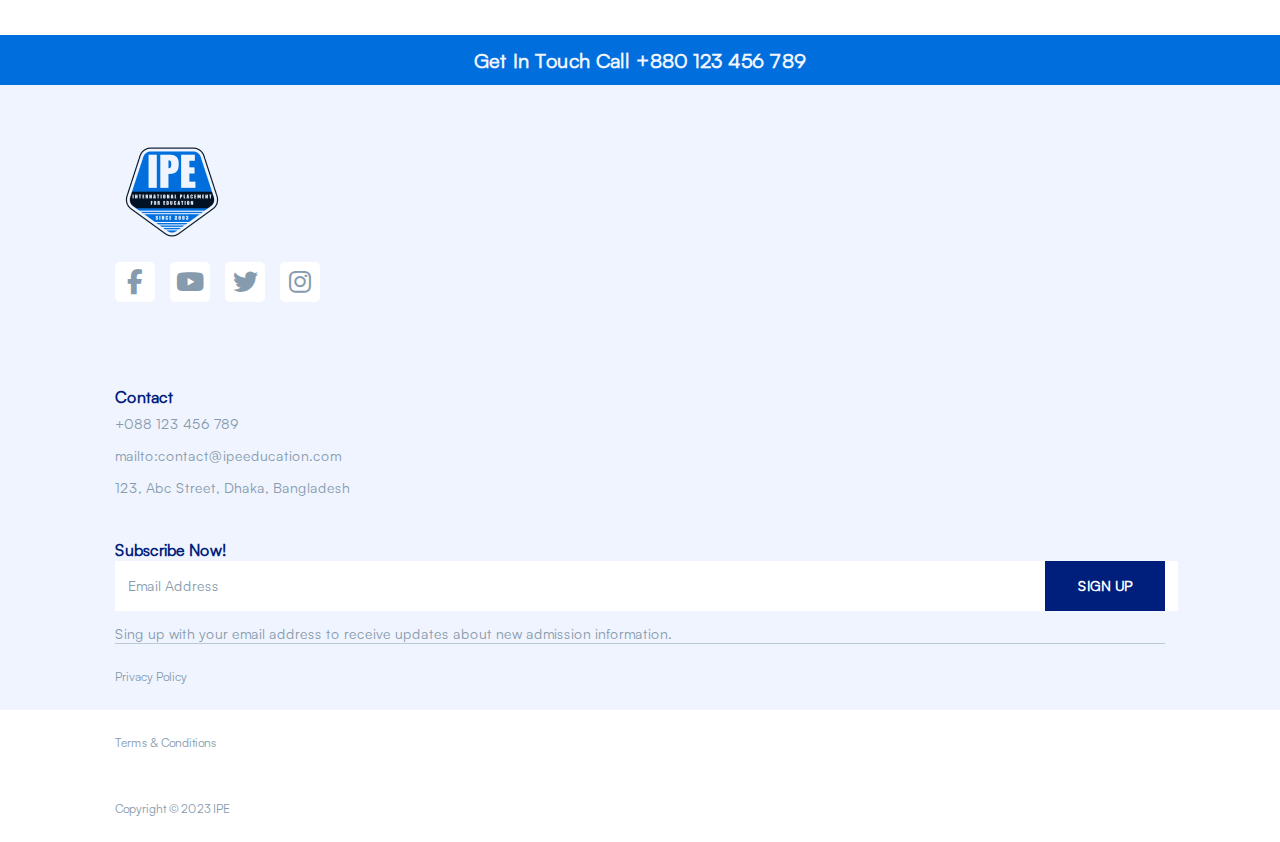
<file: newsandevents.html>
<!DOCTYPE html>
<html lang="en">
<head>
    <meta charset="UTF-8">
    <meta name="viewport" content="width=device-width, initial-scale=1.0">
    <title>IPE</title>
    <link href="https://cdn.jsdelivr.net/npm/bootstrap@5.0.2/dist/css/bootstrap.min.css" rel="stylesheet" integrity="sha384-EVSTQN3/azprG1Anm3QDgpJLIm9Nao0Yz1ztcQTwFspd3yD65VohhpuuCOmLASjC" crossorigin="anonymous">
    <link rel="stylesheet" href="./css/slick.css">
    <link rel="stylesheet" href="https://cdnjs.cloudflare.com/ajax/libs/font-awesome/6.4.0/css/all.min.css" />
    <link rel="stylesheet" href="./css/common.css">
    <link rel="stylesheet" href="./css/main.css">
</head>
<body>
  <div class="desktop">

    <div class="header ">
        <h3>Get In Touch Call +880 123 456 789</h3>
    </div>
  </div>
  <nav id="navbar" class="navbar navbar-expand-lg ">
    <div class="myContainer d-flex">
      <a class="navbar-brand" href="index.html"><img src="./images/mainlogo.png" alt=""></a>
      <button class="navbar-toggler" type="button" data-bs-toggle="collapse" data-bs-target="#navbarSupportedContent" aria-controls="navbarSupportedContent" aria-expanded="false" aria-label="Toggle navigation">
        <img src="./images/menu.png" alt="">
      </button>
      <div class="collapse navbar-collapse" id="navbarSupportedContent">
        <ul class="navbar-nav me-auto mb-2 mb-lg-0">
          <li class="nav-item">
            <a class="nav-link " aria-current="page" href="aboutus.html">About Us</a>
          </li>
          <li class="nav-item">
            <a id="studyabroaddrp" class="nav-link" href="studyinUSA.html">Study Abroad</a>
          </li>
          <li class="nav-item">
            <a class="nav-link active" href="newsandevents.html">News & Events</a>
          </li>
          <li class="nav-item">
            <a class="nav-link" href="contactpage.html">Contact</a>
          </li>
          
          
        </ul>
        <div class="mybutton">
            
               <a href="applyOnline.html">
                <button class="d-flex align-items-center justify-content-center"><p>Apply Now</p> <img src="./images/navarr.png" alt=""></button>
               </a>

        </div>
       
      </div>
    </div>
  </nav>

  <div id="drpdwn" class="drpdwn">
      
    <div class="row">
      <div class="col-lg-4">
        <a href="studyinUSA.html">
          <div class="drpitem">
            <div class="img">
              <img src="./images/drpflag1.png" alt="">
            </div>
            <div class="text">
              <p>Study in USA</p>
            </div>
          </div>
        </a>
      </div>
      <div class="col-lg-4">
        <a href="underConstruction.html">
          <div class="drpitem">
            <div class="img">
              <img src="./images/drpflag2.png" alt="">
            </div>
            <div class="text">
              <p>Study in UK</p>
            </div>
          </div>
  
        </a>
      </div>
      <div class="col-lg-4">
        <a href="underConstruction.html">
  
          <div class="drpitem">
            <div class="img">
              <img src="./images/drpflag3.png" alt="">
            </div>
            <div class="text">
              <p>Study in Australia</p>
            </div>
          </div>
        </a>
      </div>
      <div class="col-lg-4">
        <a href="underConstruction.html">
  
          <div class="drpitem">
            <div class="img">
              <img src="./images/drpflag4.png" alt="">
            </div>
            <div class="text">
              <p>Study in NewZealand</p>
            </div>
          </div>
        </a>
      </div>
      <div class="col-lg-4">
        <a href="underConstruction.html">
  
          <div class="drpitem">
            <div class="img">
              <img src="./images/drpflag5.png" alt="">
            </div>
            <div class="text">
              <p>Study in Canada</p>
            </div>
          </div>
        </a>
      </div>
      <div class="col-lg-4">
        <a href="underConstruction.html">
  
          <div class="drpitem">
            <div class="img">
              <img src="./images/drpflag6.png" alt="">
            </div>
            <div class="text">
              <p>Study in Ireland</p>
            </div>
          </div>
        </a>
      </div>
      <div class="col-lg-4">
        <a href="underConstruction.html">
  
          <div class="drpitem">
            <div class="img">
              <img src="./images/drpflag7.png" alt="">
            </div>
            <div class="text">
              <p>Study in
                Germany</p>
            </div>
          </div>
        </a>
      </div>
    
    <div class="col-lg-4">
      <a href="underConstruction.html">
  
        <div class="drpitem">
          <div class="img">
            <img src="./images/drpflag8.png" alt="">
          </div>
          <div class="text">
            <p>Study in Japan</p>
          </div>
        </div>
      </a>
    </div>
    </div>
  </div>

    <div class="whatsapp d-lg-block d-none">
      <a target="_blank" href="https://wa.me/8801711848895">
        <img  src="./images/whatsapp.png" height="80px" width="80px" alt="..." >

      </a>
    </div>

      <div class="newsandeventsmain">
        <div class="myContainer">
            <div class="subheading text-center">
                <h3>
                    News & Events
                </h3>
                <p>Stay Up-to-Date with the Latest News and Exciting Events in the World of Study Abroad</p>
            </div>
        </div>
      </div>

      <div class="necards">
        <div class="myContainer">
            <div class="row">
                <div class="col-lg-4">
                  <a href="newseventdetails.html">

                    <div class="necard">
                        <img class="w-100" src="./images/necard1.png" alt="">
                        <div class="necardsbody">
                            <h4>
                                Canada Dhanmondi Application Hour | 8 June 2023
                            </h4>
                            <p>Join IPE's Exclusive University of Western Australia Application Day: Meet the University Expert, Clear Your Doubts, and Explore Study Abroad Opportunities!</p>

                            <div class="netimings">
                                <div class="netimingsbar">
                                    <img src="./images/neicon1.png" alt="">
                                    <p>11:00 AM - 04:00 PM</p>
                                </div>
                                <div class="netimingsbar">
                                    <img src="./images/neicon2.png" alt="">
                                    <p>8th Jun 2023</p>
                                </div>
                                <div class="netimingsbar">
                                    <img src="./images/neicon3.png" alt="">
                                    <p>Dhanmondi, Dhaka , Bangladesh</p>
                                </div>
                            </div>
                        </div>
                    </div>
                  </a>
                </div>
                <div class="col-lg-4">
                  <a href="newseventdetails.html">
                    <div class="necard">
                        <img class="w-100" src="./images/necard2.png" alt="">
                        <div class="necardsbody">
                            <h4>
                                Explore Your Academic Pathway Across Europe!
                            </h4>
                            <p>Engage with university representatives, attend informative webinars, and gain insights into the vibrant cultures and diverse academic programs available across Europe.</p>

                            <div class="netimings">
                                <div class="netimingsbar">
                                    <img src="./images/neicon1.png" alt="">
                                    <p>11:00 AM - 04:00 PM</p>
                                </div>
                                <div class="netimingsbar">
                                    <img src="./images/neicon2.png" alt="">
                                    <p>8th Jun 2023</p>
                                </div>
                                <div class="netimingsbar">
                                    <img src="./images/neicon3.png" alt="">
                                    <p>Dhanmondi, Dhaka , Bangladesh</p>
                                </div>
                            </div>
                        </div>
                    </div>

                  </a>
                </div>
                <div class="col-lg-4">
                  <a href="newseventdetails.html">
                    <div class="necard">
                        <img class="w-100" src="./images/necard3.png" alt="">
                        <div class="necardsbody">
                            <h4>
                                Master the Art of Crafting a Winning Application!
                            </h4>
                            <p>Our experienced consultants will provide guidance and practical tips to help you create a standout application.</p>

                            <div class="netimings">
                                <div class="netimingsbar">
                                    <img src="./images/neicon1.png" alt="">
                                    <p>11:00 AM - 04:00 PM</p>
                                </div>
                                <div class="netimingsbar">
                                    <img src="./images/neicon2.png" alt="">
                                    <p>8th Jun 2023</p>
                                </div>
                                <div class="netimingsbar">
                                    <img src="./images/neicon3.png" alt="">
                                    <p>Dhanmondi, Dhaka , Bangladesh</p>
                                </div>
                            </div>
                        </div>
                    </div>

                  </a>
                </div>
                <div class="col-lg-4">
                  <a href="newseventdetails.html">
                    <div class="necard">
                        <img class="w-100" src="./images/necard4.png" alt="">
                        <div class="necardsbody">
                            <h4>
                                Unlock Financial Opportunities for Your Dream Education!
                            </h4>
                            <p>Attend our seminar dedicated to funding options for studying abroad. Learn about scholarships, grants, and financial aid available for international students.</p>

                            <div class="netimings">
                                <div class="netimingsbar">
                                    <img src="./images/neicon1.png" alt="">
                                    <p>11:00 AM - 04:00 PM</p>
                                </div>
                                <div class="netimingsbar">
                                    <img src="./images/neicon2.png" alt="">
                                    <p>8th Jun 2023</p>
                                </div>
                                <div class="netimingsbar">
                                    <img src="./images/neicon3.png" alt="">
                                    <p>Dhanmondi, Dhaka , Bangladesh</p>
                                </div>
                            </div>
                        </div>
                    </div>

                  </a>
                </div>
                <div class="col-lg-4">
                  <a href="newseventdetails.html">

                    <div class="necard">
                        <img class="w-100" src="./images/necard5.png" alt="">
                        <div class="necardsbody">
                            <h4>
                                Discover New Zealand as Your Study Destination!
                            </h4>
                            <p>Delve into the charms of New Zealand as a study destination through our destination spotlight event. Learn about the top universities, academic programs, student life, and post-study work opportunities in New Zealand.</p>

                            <div class="netimings">
                                <div class="netimingsbar">
                                    <img src="./images/neicon1.png" alt="">
                                    <p>11:00 AM - 04:00 PM</p>
                                </div>
                                <div class="netimingsbar">
                                    <img src="./images/neicon2.png" alt="">
                                    <p>8th Jun 2023</p>
                                </div>
                                <div class="netimingsbar">
                                    <img src="./images/neicon3.png" alt="">
                                    <p>Dhanmondi, Dhaka , Bangladesh</p>
                                </div>
                            </div>
                        </div>
                    </div>
                  </a>
                </div>
            </div>
        </div>
      </div>


      

      <div class="header newspagebottomheader">
        <h3>Get In Touch Call +880 123 456 789</h3>
       </div>
  
       <div class="footer">
          <div class="myContainer">
            <div class="row">
              <div class="col-lg-4">
                  <img class="footerlogoimg" src="./images/footerlogo.png" alt="">
  
                  <div class="socialicons">
                    <div class="ftsmbox">
                      <i class="fa-brands fa-facebook-f"></i>
                    </div>
                    <div class="ftsmbox">
                      <i class="fa-brands fa-youtube"></i>
                    </div>
                    <div class="ftsmbox">
                      <i class="fa-brands fa-twitter"></i>
                    </div>
                    <div class="ftsmbox">
                      <i class="fa-brands fa-instagram"></i>
                    </div>
                  </div>
              </div>
              <div class="col-lg-4">
                <div class="ftsmheading">
                  <p>Contact</p>
                </div>
                <div class="ftlist">
                  <ul>
                    <li><a href="tel:+088 123 456 789">+088 123 456 789</a></li>
                    <li><a href="mailto:mailto:contact@ipeeducation.com">mailto:contact@ipeeducation.com</a></li>
                    <li><a href="">123, Abc Street, Dhaka, Bangladesh</a></li>
                  </ul>
                </div>
              </div>
              <div class="col-lg-4">
                <div class="ftsmheading">
                  <p>Subscribe Now!</p>
                </div>
                <div class="emailinput">
                  <input type="text" placeholder="Email Address">
                  <button>Sign Up</button>
                  <p>Sing up with your email address to receive updates about new admission information.</p>
                </div>
                
              </div>
            </div>
            <div class="copyright">
              <div class="myContainer">
                <div class="row ">
                  <div class="col-lg-4 text-center">
                    <h6>Privacy Policy</h6>
                  </div>
                  <div class="col-lg-4 text-center">
                    
                    <h6>Terms & Conditions</h6>
                  </div>
                  <div class="col-lg-4 text-center">
                    <h6>Copyright &copy; 2023 IPE</h6>
  
                  </div>
                </div>
              </div>
            </div>
          </div>
       </div>

    <script src="https://code.jquery.com/jquery-1.12.4.min.js" integrity="sha256-ZosEbRLbNQzLpnKIkEdrPv7lOy9C27hHQ+Xp8a4MxAQ=" crossorigin="anonymous"></script>
    <script src="https://cdn.jsdelivr.net/npm/bootstrap@5.0.2/dist/js/bootstrap.bundle.min.js" integrity="sha384-MrcW6ZMFYlzcLA8Nl+NtUVF0sA7MsXsP1UyJoMp4YLEuNSfAP+JcXn/tWtIaxVXM" crossorigin="anonymous"></script>
   <script src="./js/slick.min.js"></script>
    <script src="./js/custom.js"></script>
</body>
</html>
</file>
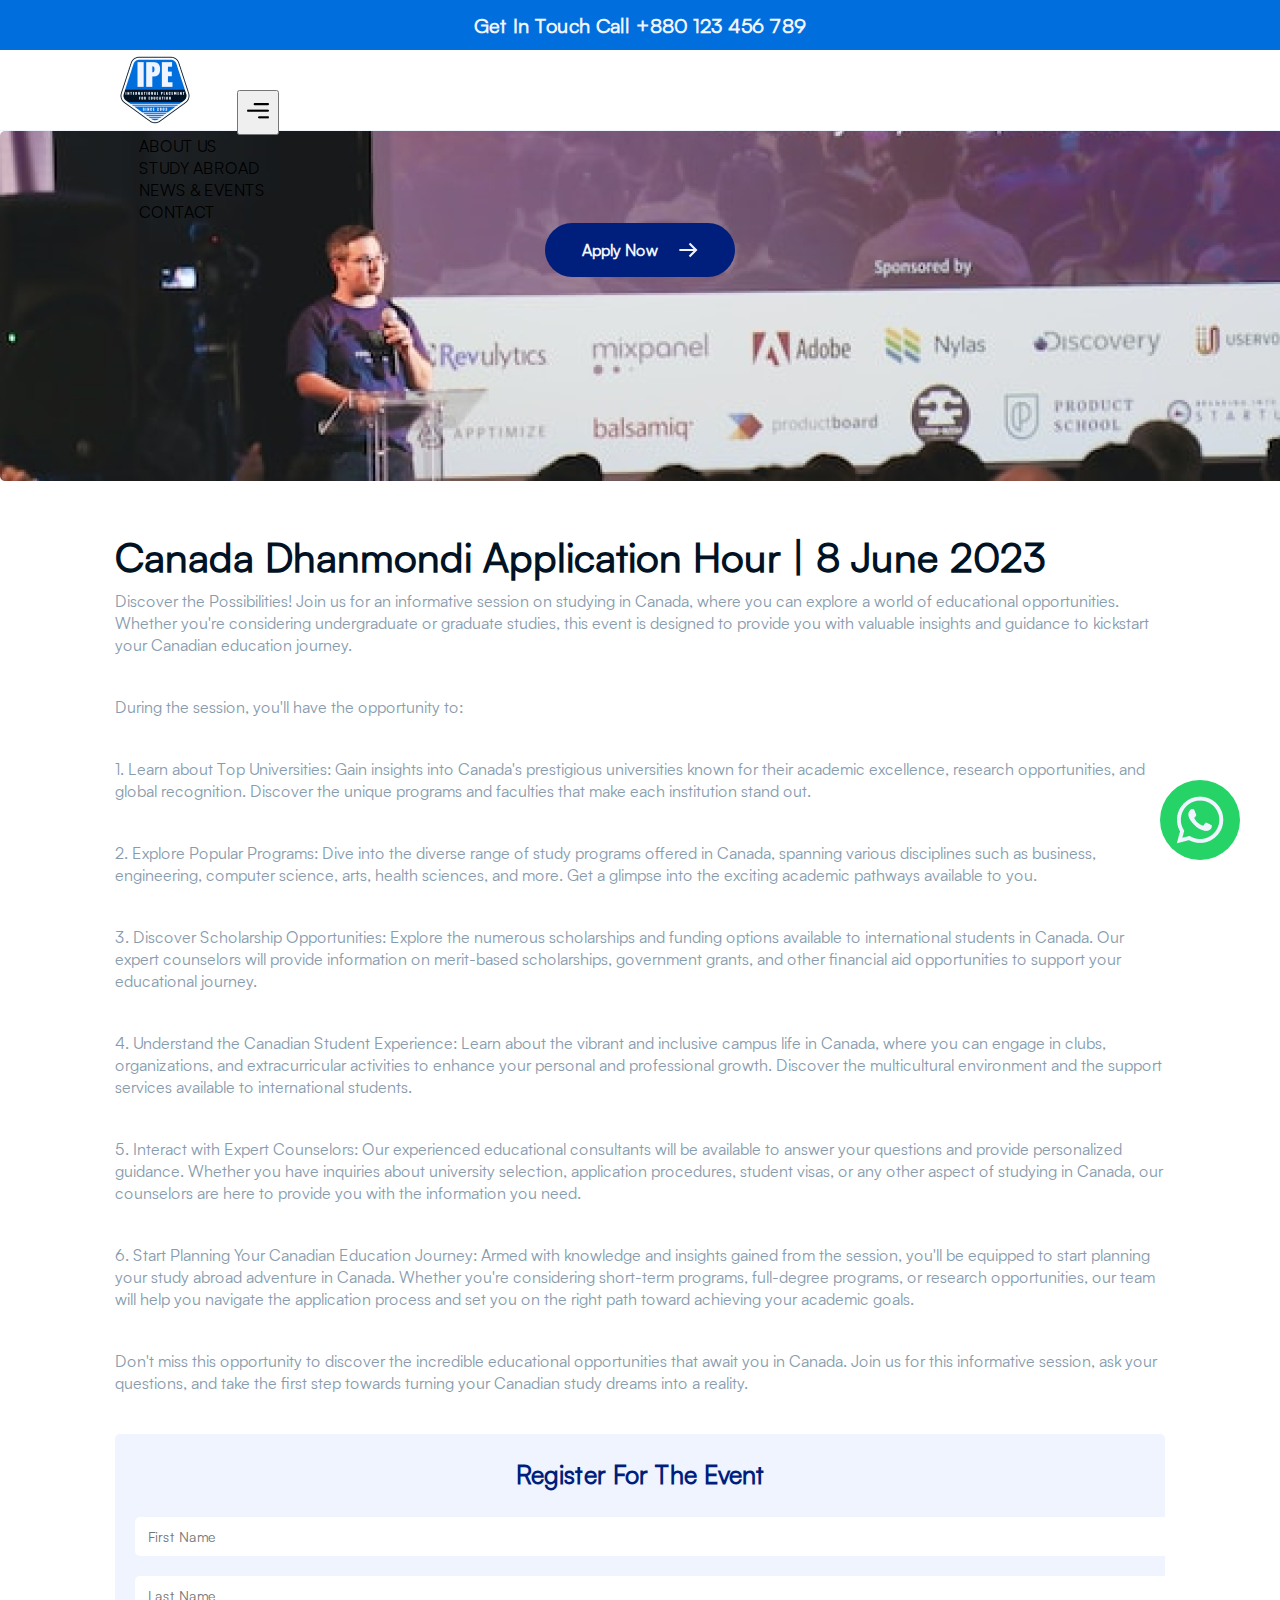
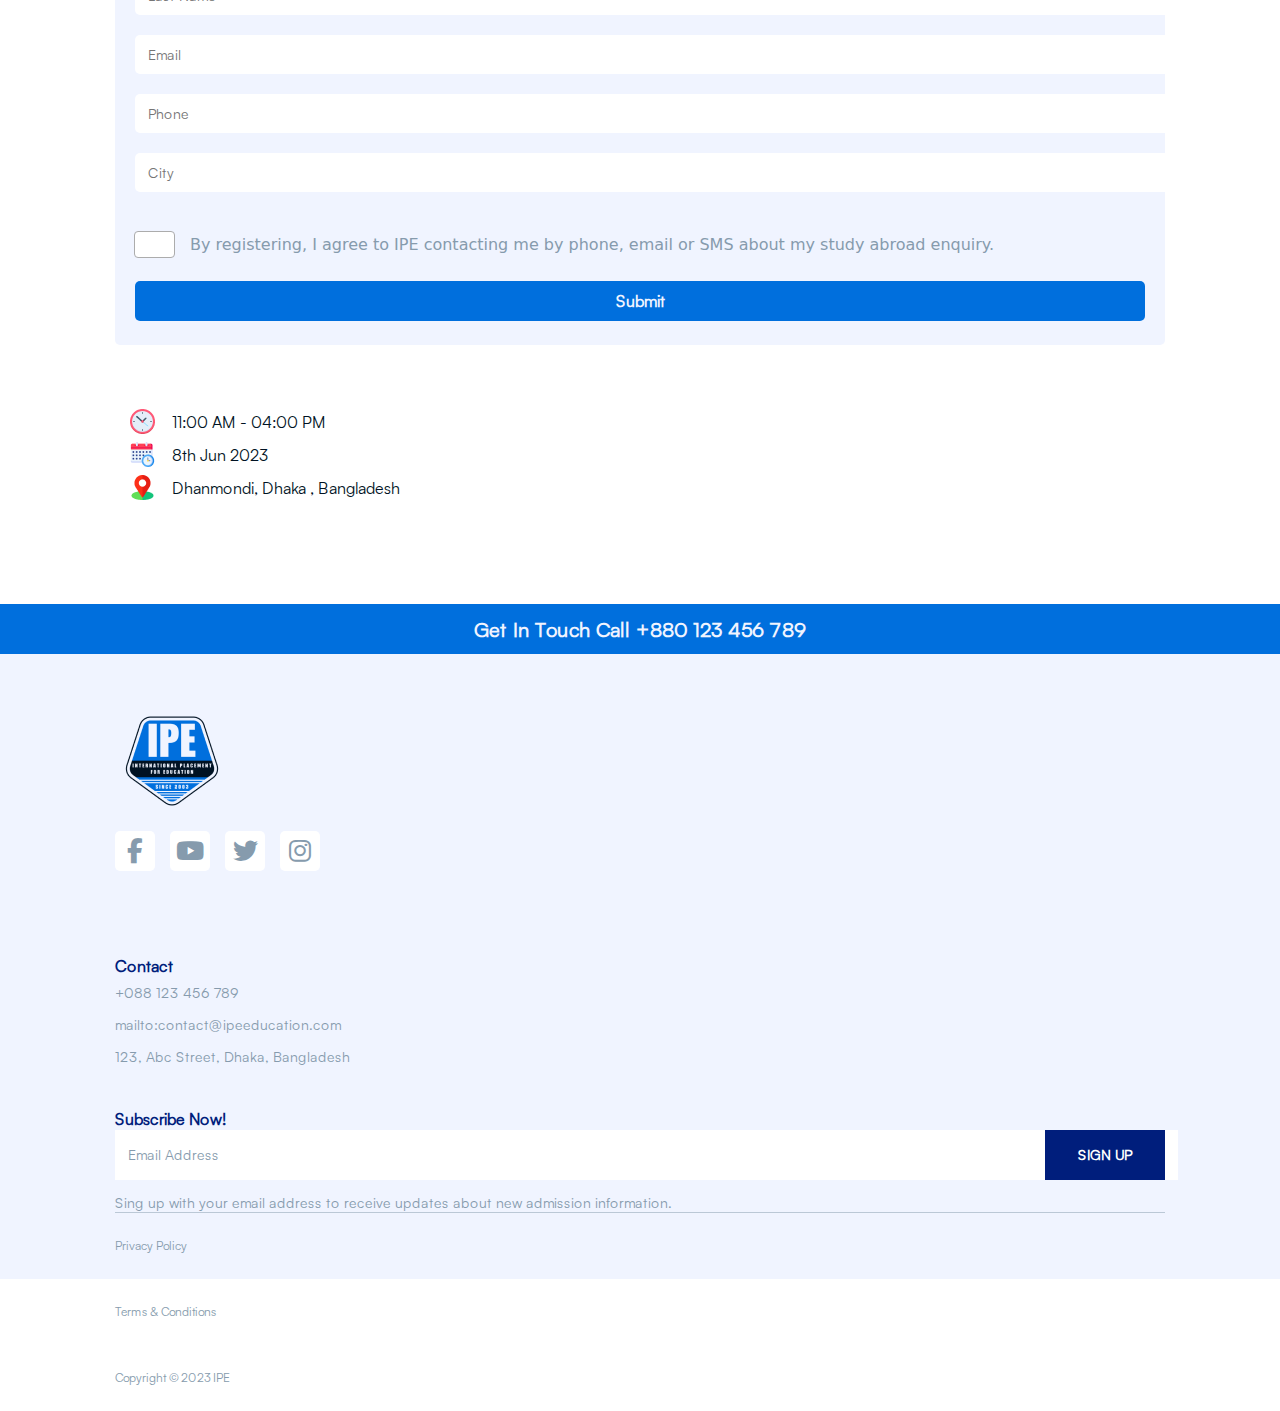
<file: newseventdetails.html>
<!DOCTYPE html>
<html lang="en">
<head>
    <meta charset="UTF-8">
    <meta name="viewport" content="width=device-width, initial-scale=1.0">
    <title>IPE</title>
    <link href="https://cdn.jsdelivr.net/npm/bootstrap@5.0.2/dist/css/bootstrap.min.css" rel="stylesheet" integrity="sha384-EVSTQN3/azprG1Anm3QDgpJLIm9Nao0Yz1ztcQTwFspd3yD65VohhpuuCOmLASjC" crossorigin="anonymous">
    <link rel="stylesheet" href="./css/slick.css">
    <link rel="stylesheet" href="https://cdnjs.cloudflare.com/ajax/libs/font-awesome/6.4.0/css/all.min.css" />
    <link rel="stylesheet" href="./css/common.css">
    <link rel="stylesheet" href="./css/main.css">
</head>
<body>

  <div class="desktop">

    <div class="header ">
        <h3>Get In Touch Call +880 123 456 789</h3>
    </div>
  </div>

  <nav id="navbar"  class="navbar navbar-expand-lg">
    <div class="myContainer d-flex">
      <a class="navbar-brand" href="index.html"><img src="./images/mainlogo.png" alt=""></a>
      <button class="navbar-toggler" type="button" data-bs-toggle="collapse" data-bs-target="#navbarSupportedContent" aria-controls="navbarSupportedContent" aria-expanded="false" aria-label="Toggle navigation">
        <img src="./images/menu.png" alt="">
      </button>
      <div class="collapse navbar-collapse" id="navbarSupportedContent">
        <ul class="navbar-nav me-auto mb-2 mb-lg-0">
          <li class="nav-item">
            <a class="nav-link" aria-current="page" href="aboutus.html">About Us</a>
          </li>
          <li class="nav-item">
            <a id="studyabroaddrp" class="nav-link" href="studyinUSA.html">Study Abroad</a>
          </li>
          <li class="nav-item">
            <a class="nav-link" href="newsandevents.html">News & Events</a>
          </li>
          <li class="nav-item">
            <a class="nav-link" href="contactpage.html">Contact</a>
          </li>
          
          
        </ul>
        <div class="mybutton">
            
          <a href="applyOnline.html">
            <button class="d-flex align-items-center justify-content-center"><p>Apply Now</p> <img src="./images/navarr.png" alt=""></button>
           </a>

        </div>
       
      </div>
    </div>
  </nav>
  <div id="drpdwn" class="drpdwn">
      
    <div class="row">
      <div class="col-lg-4">
        <a href="studyinUSA.html">
          <div class="drpitem">
            <div class="img">
              <img src="./images/drpflag1.png" alt="">
            </div>
            <div class="text">
              <p>Study in USA</p>
            </div>
          </div>
        </a>
      </div>
      <div class="col-lg-4">
        <a href="underConstruction.html">
          <div class="drpitem">
            <div class="img">
              <img src="./images/drpflag2.png" alt="">
            </div>
            <div class="text">
              <p>Study in UK</p>
            </div>
          </div>
  
        </a>
      </div>
      <div class="col-lg-4">
        <a href="underConstruction.html">
  
          <div class="drpitem">
            <div class="img">
              <img src="./images/drpflag3.png" alt="">
            </div>
            <div class="text">
              <p>Study in Australia</p>
            </div>
          </div>
        </a>
      </div>
      <div class="col-lg-4">
        <a href="underConstruction.html">
  
          <div class="drpitem">
            <div class="img">
              <img src="./images/drpflag4.png" alt="">
            </div>
            <div class="text">
              <p>Study in NewZealand</p>
            </div>
          </div>
        </a>
      </div>
      <div class="col-lg-4">
        <a href="underConstruction.html">
  
          <div class="drpitem">
            <div class="img">
              <img src="./images/drpflag5.png" alt="">
            </div>
            <div class="text">
              <p>Study in Canada</p>
            </div>
          </div>
        </a>
      </div>
      <div class="col-lg-4">
        <a href="underConstruction.html">
  
          <div class="drpitem">
            <div class="img">
              <img src="./images/drpflag6.png" alt="">
            </div>
            <div class="text">
              <p>Study in Ireland</p>
            </div>
          </div>
        </a>
      </div>
      <div class="col-lg-4">
        <a href="underConstruction.html">
  
          <div class="drpitem">
            <div class="img">
              <img src="./images/drpflag7.png" alt="">
            </div>
            <div class="text">
              <p>Study in
                Germany</p>
            </div>
          </div>
        </a>
      </div>
    
    <div class="col-lg-4">
      <a href="underConstruction.html">
  
        <div class="drpitem">
          <div class="img">
            <img src="./images/drpflag8.png" alt="">
          </div>
          <div class="text">
            <p>Study in Japan</p>
          </div>
        </div>
      </a>
    </div>
    </div>
  </div>

    <div class="whatsapp d-lg-block d-none">
      <a target="_blank" href="https://wa.me/8801711848895">
        <img  src="./images/whatsapp.png" height="80px" width="80px" alt="..." >

      </a>
    </div>
      <div class="nedbanner desktop">

      </div>
      <div class="nedbanner mobile">

      </div>

      <div class="nedmain">
        <div class="myContainer">
            <div class="row">
                <div class="col-lg-7">
                    <div class="subheading">
                        <h3>Canada Dhanmondi Application Hour | 8 June 2023</h3>
                        <div class="netimings mobile" style="margin-top:20px;padding-left:0;margin-bottom:30px">
                          <div class="netimingsbar">
                              <img src="./images/neicon1.png" alt="">
                              <p>11:00 AM - 04:00 PM</p>
                          </div>
                          <div class="netimingsbar">
                              <img src="./images/neicon2.png" alt="">
                              <p>8th Jun 2023</p>
                          </div>
                          <div class="netimingsbar">
                              <img src="./images/neicon3.png" alt="">
                              <p>Dhanmondi, Dhaka , Bangladesh</p>
                          </div>
                      </div>
                        <p style="margin-top:7px">   Discover the Possibilities! Join us for an informative session on studying in Canada, where you can explore a world of educational opportunities. Whether you're considering undergraduate or graduate studies, this event is designed to provide you with valuable insights and guidance to kickstart your Canadian education journey.</p>
                     
                        <p>
                            During the session, you'll have the opportunity to:
                        </p>

                        <p>
                            1. Learn about Top Universities: Gain insights into Canada's prestigious universities known for their academic excellence, research opportunities, and global recognition. Discover the unique programs and faculties that make each institution stand out.

                        </p>
                        <p>

                            
                            2. Explore Popular Programs: Dive into the diverse range of study programs offered in Canada, spanning various disciplines such as business, engineering, computer science, arts, health sciences, and more. Get a glimpse into the exciting academic pathways available to you.
                        </p>

                        <p>
                            3. Discover Scholarship Opportunities: Explore the numerous scholarships and funding options available to international students in Canada. Our expert counselors will provide information on merit-based scholarships, government grants, and other financial aid opportunities to support your educational journey.

                        </p>
                        <p>

                            4. Understand the Canadian Student Experience: Learn about the vibrant and inclusive campus life in Canada, where you can engage in clubs, organizations, and extracurricular activities to enhance your personal and professional growth. Discover the multicultural environment and the support services available to international students.
                        </p>
                        <p>

                            5. Interact with Expert Counselors: Our experienced educational consultants will be available to answer your questions and provide personalized guidance. Whether you have inquiries about university selection, application procedures, student visas, or any other aspect of studying in Canada, our counselors are here to provide you with the information you need.
                        </p>
                        <p>
                            6. Start Planning Your Canadian Education Journey: Armed with knowledge and insights gained from the session, you'll be equipped to start planning your study abroad adventure in Canada. Whether you're considering short-term programs, full-degree programs, or research opportunities, our team will help you navigate the application process and set you on the right path toward achieving your academic goals.

                        </p>
                        <p>

                            
                            Don't miss this opportunity to discover the incredible educational opportunities that await you in Canada. Join us for this informative session, ask your questions, and take the first step towards turning your Canadian study dreams into a reality.
                        </p>

                    </div>
                </div>
                <div class="col-lg-5">

                    <div class="neform">
                        <h6>Register For The Event</h6>
                        <form action="post">
                            <div class="row">
                                <div class="col-lg-6">
                                  <input type="text" placeholder="First Name">
                                </div>
                                <div class="col-lg-6">
                                  <input type="text" placeholder="Last Name">

                                </div>
                                <div class="col-lg-12">
                                  <input type="text" placeholder="Email">

                                </div>
                                <div class="col-lg-12">
                                  <input type="text" placeholder="Phone">

                                </div>
                                <div class="col-lg-12">
                                  <input type="text" placeholder="City">

                                </div>
                              </div>
                              <div class="checkbox">
                                <label class="checkbox" for="red">
                                    <input type="checkbox" name="color" value="red" id="red">
                                    <span class="checkmark"></span>
                                    By registering, I agree to IPE contacting me by phone, email or SMS about my study abroad enquiry.
                                </label>
                              </div>
                              <div class="bannerformbutton">
                                <button>Submit</button>

                              </div>
                        </form>

                    </div>
                    <div class="netimings desktop">
                        <div class="netimingsbar">
                            <img src="./images/neicon1.png" alt="">
                            <p>11:00 AM - 04:00 PM</p>
                        </div>
                        <div class="netimingsbar">
                            <img src="./images/neicon2.png" alt="">
                            <p>8th Jun 2023</p>
                        </div>
                        <div class="netimingsbar">
                            <img src="./images/neicon3.png" alt="">
                            <p>Dhanmondi, Dhaka , Bangladesh</p>
                        </div>
                    </div>
                </div>
            </div>
        </div>
      </div>

     


      

      <div class="header newspagebottomheader">
        <h3>Get In Touch Call +880 123 456 789</h3>
       </div>
  
       <div class="footer">
          <div class="myContainer">
            <div class="row">
              <div class="col-lg-4">
                  <img class="footerlogoimg" src="./images/footerlogo.png" alt="">
  
                  <div class="socialicons">
                    <div class="ftsmbox">
                      <i class="fa-brands fa-facebook-f"></i>
                    </div>
                    <div class="ftsmbox">
                      <i class="fa-brands fa-youtube"></i>
                    </div>
                    <div class="ftsmbox">
                      <i class="fa-brands fa-twitter"></i>
                    </div>
                    <div class="ftsmbox">
                      <i class="fa-brands fa-instagram"></i>
                    </div>
                  </div>
              </div>
              <div class="col-lg-4">
                <div class="ftsmheading">
                  <p>Contact</p>
                </div>
                <div class="ftlist">
                  <ul>
                    <li><a href="tel:+088 123 456 789">+088 123 456 789</a></li>
                    <li><a href="mailto:mailto:contact@ipeeducation.com">mailto:contact@ipeeducation.com</a></li>
                    <li><a href="">123, Abc Street, Dhaka, Bangladesh</a></li>
                  </ul>
                </div>
              </div>
              <div class="col-lg-4">
                <div class="ftsmheading">
                  <p>Subscribe Now!</p>
                </div>
                <div class="emailinput">
                  <input type="text" placeholder="Email Address">
                  <button>Sign Up</button>
                  <p>Sing up with your email address to receive updates about new admission information.</p>
                </div>
                
              </div>
            </div>
            <div class="copyright">
              <div class="myContainer">
                <div class="row ">
                  <div class="col-lg-4 text-center">
                    <h6>Privacy Policy</h6>
                  </div>
                  <div class="col-lg-4 text-center">
                    
                    <h6>Terms & Conditions</h6>
                  </div>
                  <div class="col-lg-4 text-center">
                    <h6>Copyright &copy; 2023 IPE</h6>
  
                  </div>
                </div>
              </div>
            </div>
          </div>
       </div>

    <script src="https://code.jquery.com/jquery-1.12.4.min.js" integrity="sha256-ZosEbRLbNQzLpnKIkEdrPv7lOy9C27hHQ+Xp8a4MxAQ=" crossorigin="anonymous"></script>
    <script src="https://cdn.jsdelivr.net/npm/bootstrap@5.0.2/dist/js/bootstrap.bundle.min.js" integrity="sha384-MrcW6ZMFYlzcLA8Nl+NtUVF0sA7MsXsP1UyJoMp4YLEuNSfAP+JcXn/tWtIaxVXM" crossorigin="anonymous"></script>
   <script src="./js/slick.min.js"></script>
    <script src="./js/custom.js"></script>
</body>
</html>
</file>
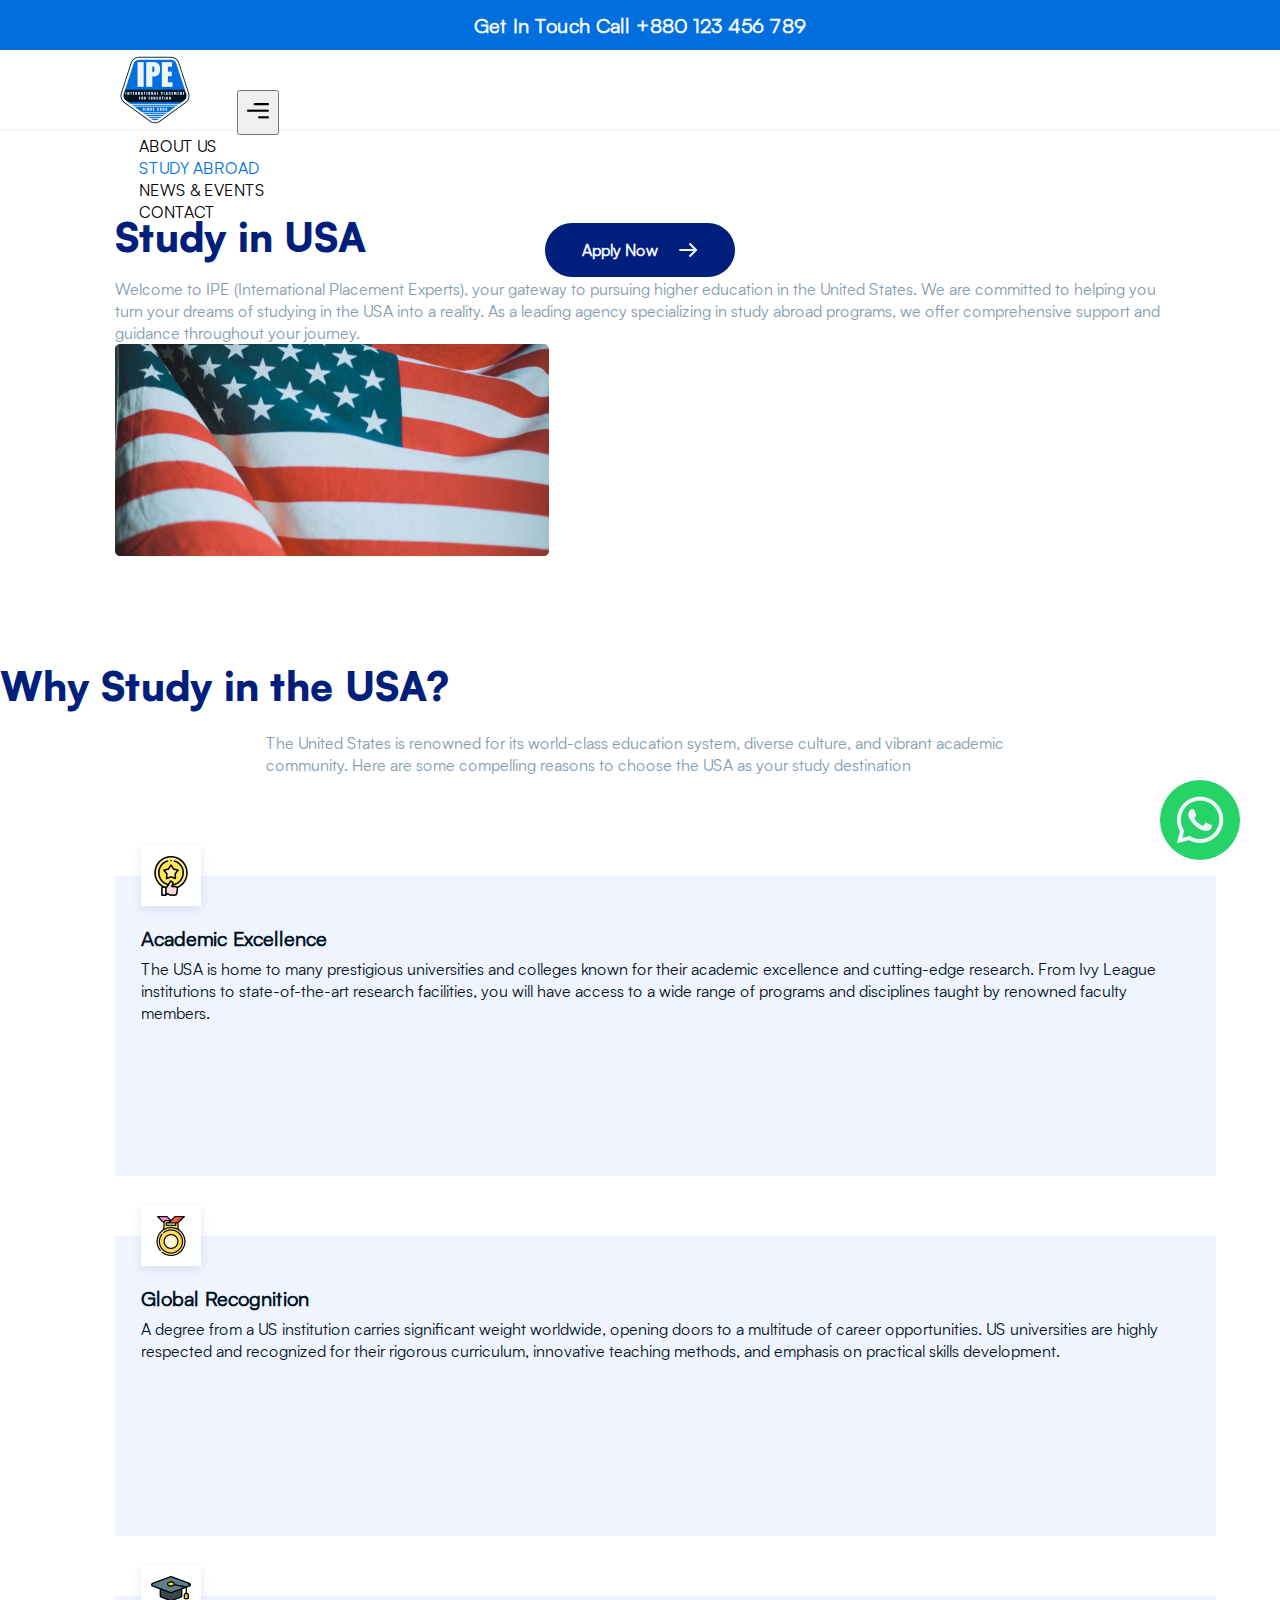
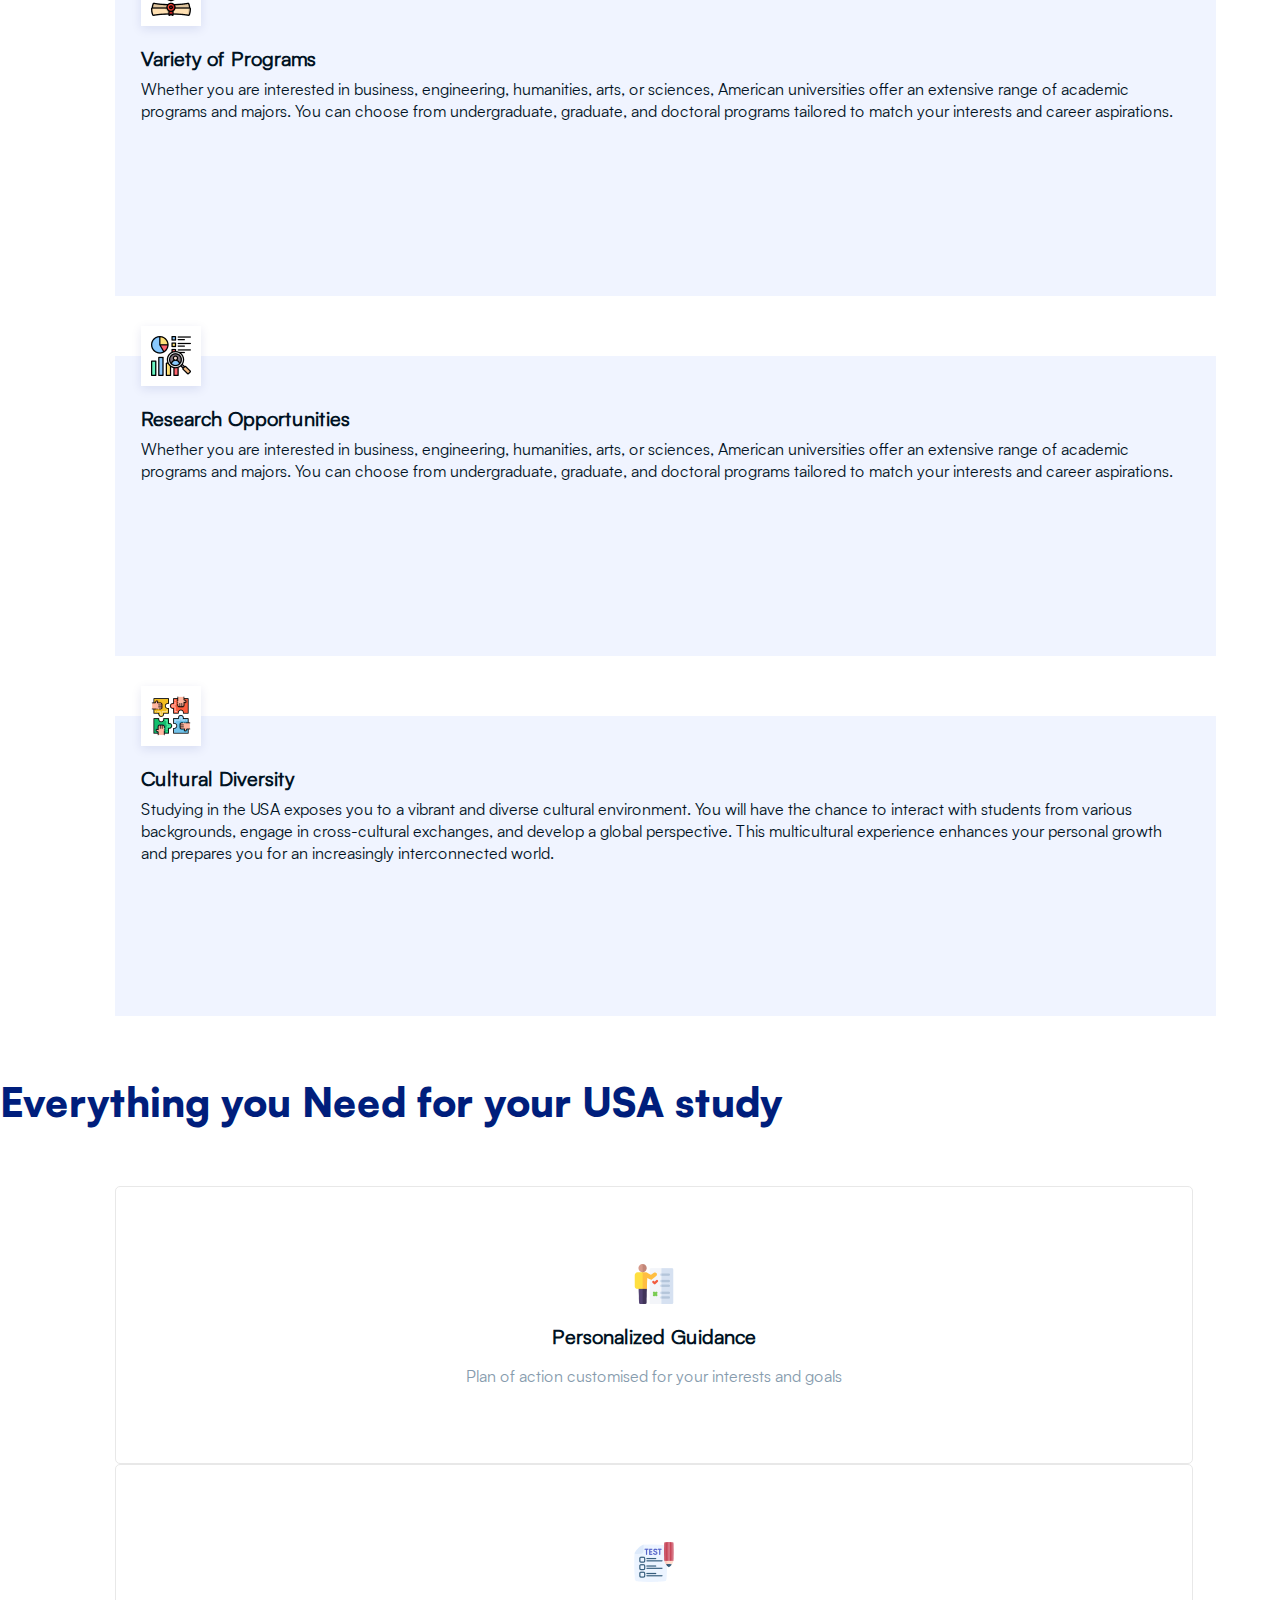
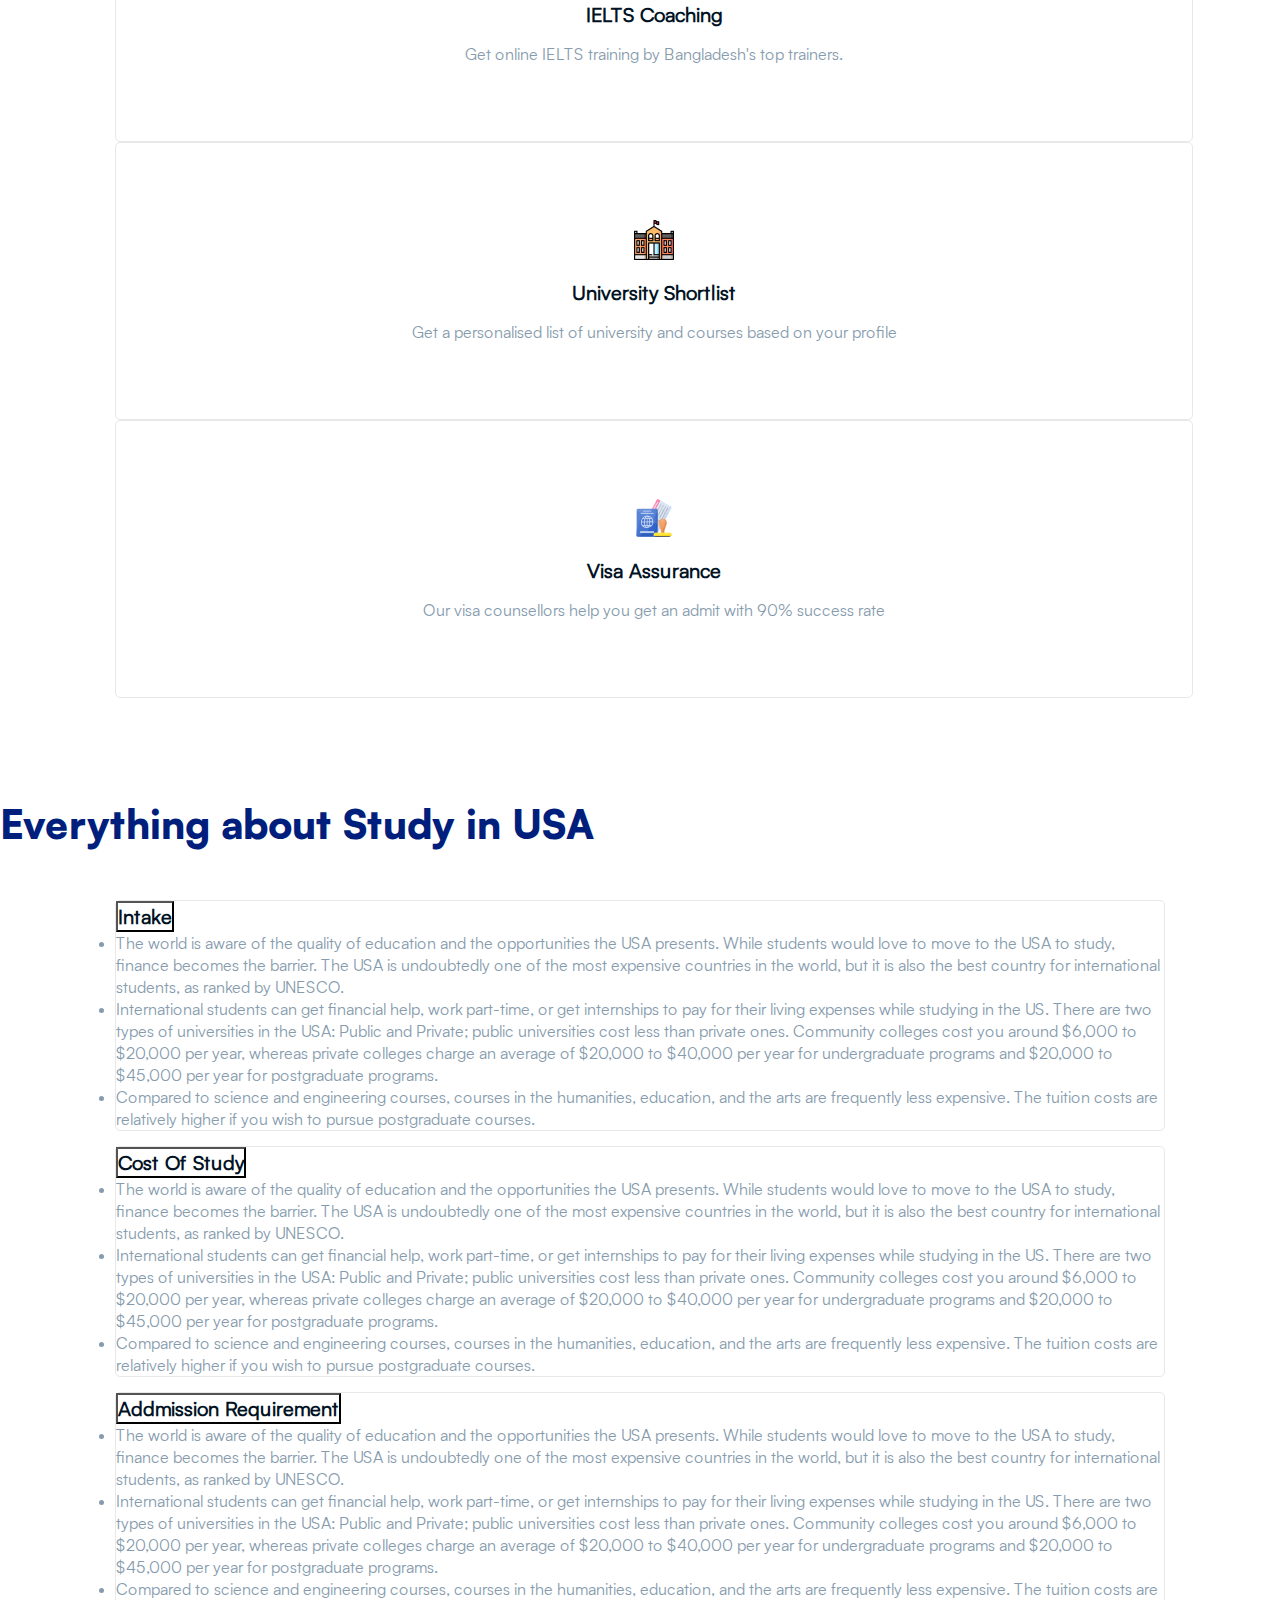
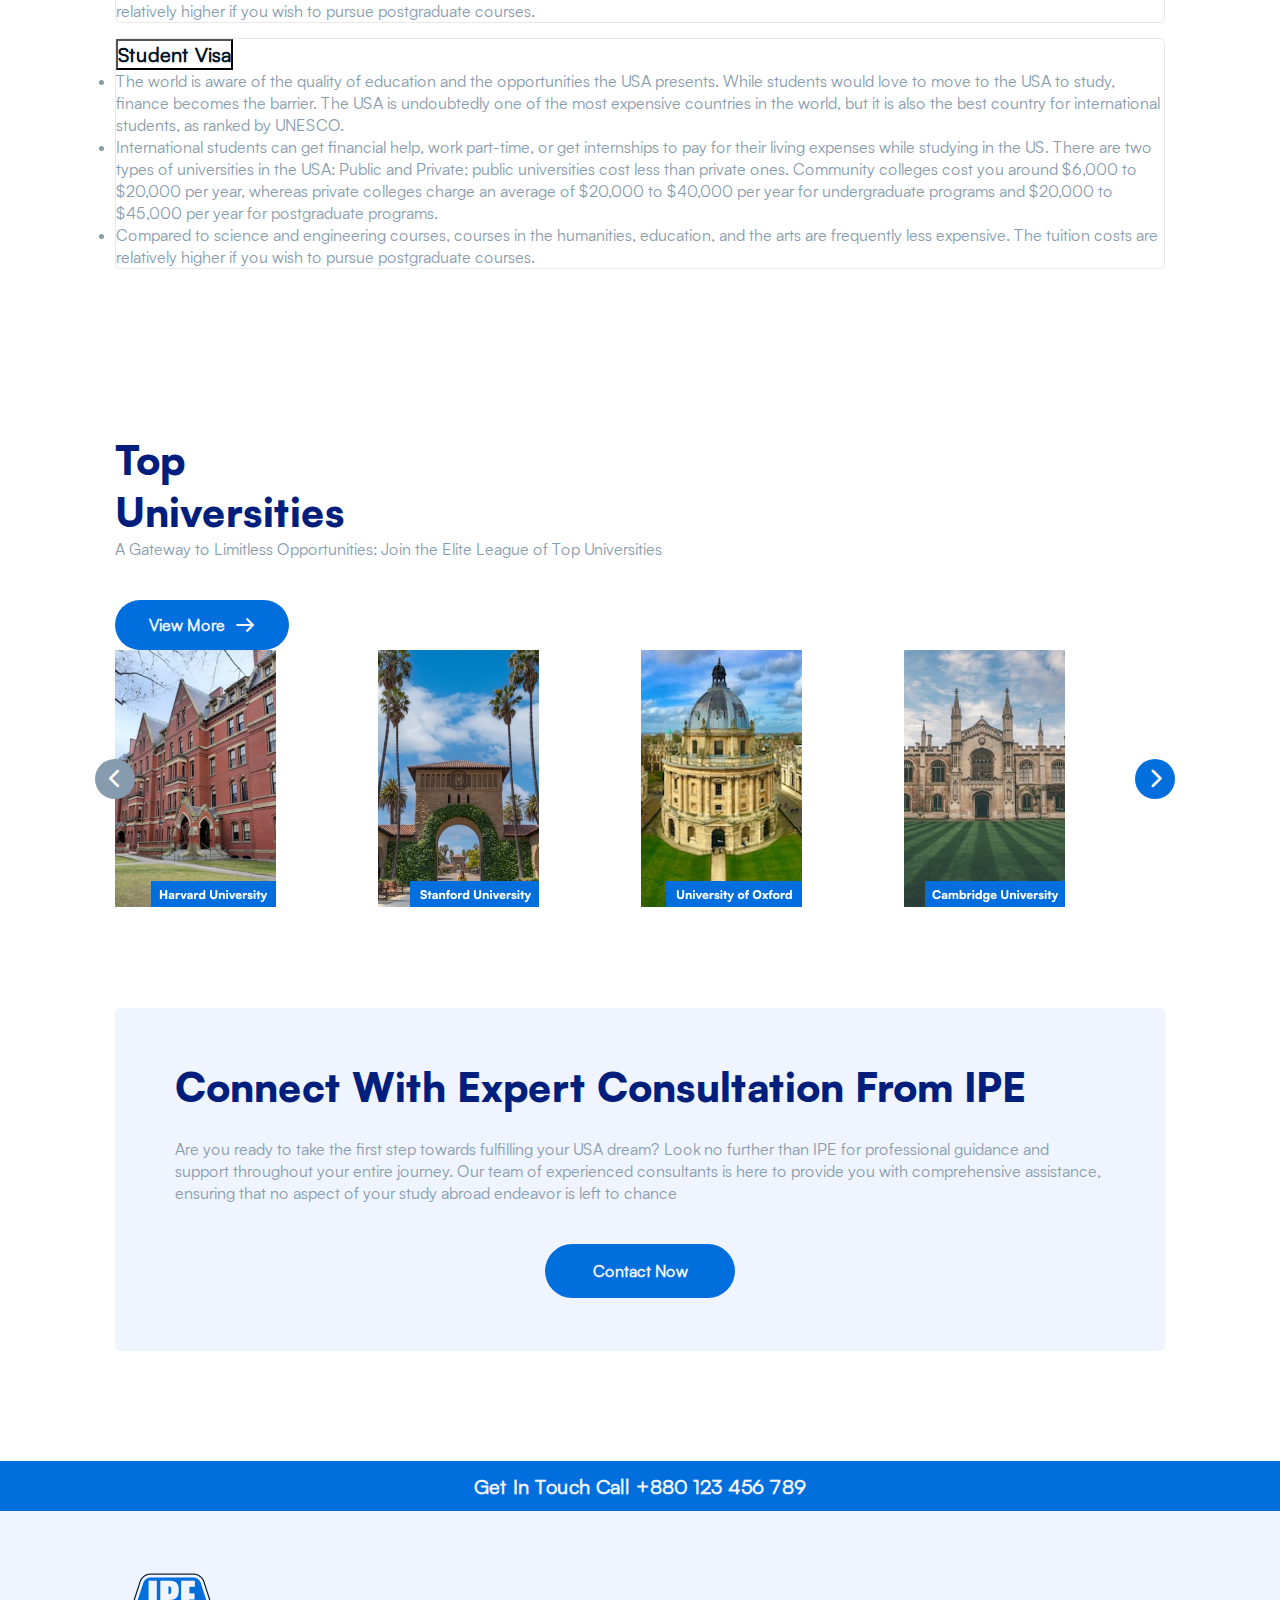
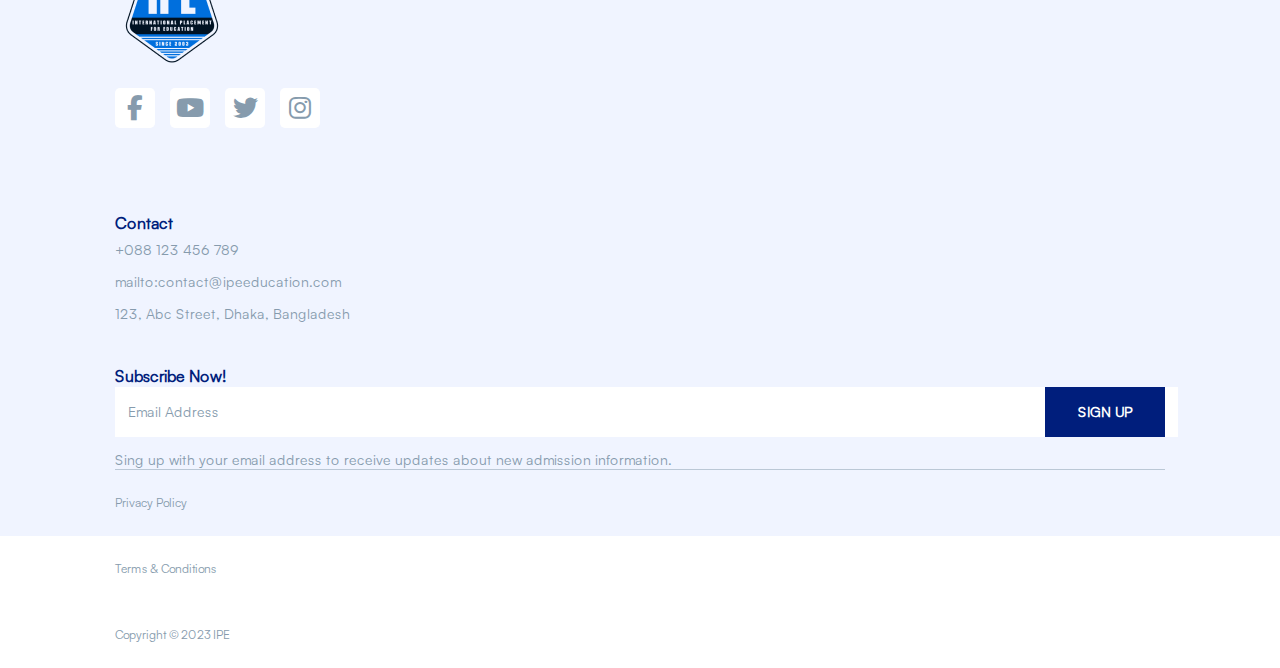
<file: studyinUSA.html>
<!DOCTYPE html>
<html lang="en">
<head>
    <meta charset="UTF-8">
    <meta name="viewport" content="width=device-width, initial-scale=1.0">
    <title>IPE</title>
    <link href="https://cdn.jsdelivr.net/npm/bootstrap@5.0.2/dist/css/bootstrap.min.css" rel="stylesheet" integrity="sha384-EVSTQN3/azprG1Anm3QDgpJLIm9Nao0Yz1ztcQTwFspd3yD65VohhpuuCOmLASjC" crossorigin="anonymous">
    <link rel="stylesheet" href="./css/slick.css">
    <link rel="stylesheet" href="https://cdnjs.cloudflare.com/ajax/libs/font-awesome/6.4.0/css/all.min.css" />
    <link rel="stylesheet" href="./css/common.css">
    <link rel="stylesheet" href="./css/main.css">
</head>
<body>

  <div class="desktop">

    <div class="header ">
        <h3>Get In Touch Call +880 123 456 789</h3>
    </div>
  </div>

    
  <nav id="navbar"  class="navbar navbar-expand-lg">
    <div class="myContainer d-flex">
      <a class="navbar-brand" href="index.html"><img src="./images/mainlogo.png" alt=""></a>
      <button class="navbar-toggler" type="button" data-bs-toggle="collapse" data-bs-target="#navbarSupportedContent" aria-controls="navbarSupportedContent" aria-expanded="false" aria-label="Toggle navigation">
        <img src="./images/menu.png" alt="">
      </button>
      <div class="collapse navbar-collapse" id="navbarSupportedContent">
        <ul class="navbar-nav me-auto mb-2 mb-lg-0">
          <li class="nav-item">
            <a class="nav-link" aria-current="page" href="aboutus.html">About Us</a>
          </li>
          <li class="nav-item">
            <a id="studyabroaddrp" class="nav-link active" href="studyinUSA.html">Study Abroad</a>
          </li>
          <li class="nav-item">
            <a class="nav-link" href="newsandevents.html">News & Events</a>
          </li>
          <li class="nav-item">
            <a class="nav-link " href="contactpage.html">Contact</a>
          </li>
          
          
        </ul>
        <div class="mybutton">
            
          <a href="applyOnline.html">
            <button class="d-flex align-items-center justify-content-center"><p>Apply Now</p> <img src="./images/navarr.png" alt=""></button>
           </a>

        </div>
       
      </div>
    </div>
  </nav>

    
  <div id="drpdwn" class="drpdwn">
      
    <div class="row">
      <div class="col-lg-4">
        <a href="studyinUSA.html">
          <div class="drpitem">
            <div class="img">
              <img src="./images/drpflag1.png" alt="">
            </div>
            <div class="text">
              <p>Study in USA</p>
            </div>
          </div>
        </a>
      </div>
      <div class="col-lg-4">
        <a href="underConstruction.html">
          <div class="drpitem">
            <div class="img">
              <img src="./images/drpflag2.png" alt="">
            </div>
            <div class="text">
              <p>Study in UK</p>
            </div>
          </div>
  
        </a>
      </div>
      <div class="col-lg-4">
        <a href="underConstruction.html">
  
          <div class="drpitem">
            <div class="img">
              <img src="./images/drpflag3.png" alt="">
            </div>
            <div class="text">
              <p>Study in Australia</p>
            </div>
          </div>
        </a>
      </div>
      <div class="col-lg-4">
        <a href="underConstruction.html">
  
          <div class="drpitem">
            <div class="img">
              <img src="./images/drpflag4.png" alt="">
            </div>
            <div class="text">
              <p>Study in NewZealand</p>
            </div>
          </div>
        </a>
      </div>
      <div class="col-lg-4">
        <a href="underConstruction.html">
  
          <div class="drpitem">
            <div class="img">
              <img src="./images/drpflag5.png" alt="">
            </div>
            <div class="text">
              <p>Study in Canada</p>
            </div>
          </div>
        </a>
      </div>
      <div class="col-lg-4">
        <a href="underConstruction.html">
  
          <div class="drpitem">
            <div class="img">
              <img src="./images/drpflag6.png" alt="">
            </div>
            <div class="text">
              <p>Study in Ireland</p>
            </div>
          </div>
        </a>
      </div>
      <div class="col-lg-4">
        <a href="underConstruction.html">
  
          <div class="drpitem">
            <div class="img">
              <img src="./images/drpflag7.png" alt="">
            </div>
            <div class="text">
              <p>Study in
                Germany</p>
            </div>
          </div>
        </a>
      </div>
    
    <div class="col-lg-4">
      <a href="underConstruction.html">
  
        <div class="drpitem">
          <div class="img">
            <img src="./images/drpflag8.png" alt="">
          </div>
          <div class="text">
            <p>Study in Japan</p>
          </div>
        </div>
      </a>
    </div>
    </div>
  </div>

    

     
      <div class="studyinusamain desktop">
        <div class="myContainer">
            <div class="studyinusaheading">
                <div class="row align-items-center">
                    <div class="col-lg-6">
                        <div class="subheading ">
                            <h3>Study in USA</h3>
                            <p>Welcome to IPE (International Placement Experts), your gateway to pursuing higher education in the United States. We are committed to helping you turn your dreams of studying in the USA into a reality. As a leading agency specializing in study abroad programs, we offer comprehensive support and guidance throughout your journey.</p>
                        </div>
    
                    </div>
                    <div class="col-lg-6 text-end">
                        <img class="w-100" src="./images/stdusa.png" alt="">
                    </div>
                </div>
            </div>

        </div>
      </div>
      <div class="studyinusamain mobile">
        <div class="myContainer">
            <div class="studyinusaheading">
                <div class="row">
                  <div class="col-lg-4 px-0">
                    <img class="w-100" src="./images/stdusa.png" alt="">
                </div>
                    <div class="col-lg-8">
                        <div class="subheading">
                            <h3 style="font-size: 30px; margin-top:30px">Study in USA</h3>
                            <p>Welcome to IPE (International Placement Experts), your gateway to pursuing higher education in the United States. We are committed to helping you turn your dreams of studying in the USA into a reality. As a leading agency specializing in study abroad programs, we offer comprehensive support and guidance throughout your journey.</p>
                        </div>
    
                    </div>
                    
                </div>
            </div>

        </div>
      </div>

      

      <div class="whatsapp d-lg-block d-none">
        <img src="./images/whatsapp.png" height="80px" width="80px" alt="..." >
      </div>

      <div class="whystdus whychooseipe">
        <div class="subheading text-center">
            <h3>Why Study in the USA?</h3>
            <p>The United States is renowned for its world-class education system, diverse culture, and vibrant academic community. Here are some compelling reasons to choose the USA as your study destination</p>
        </div>
        <div class="myContainer pdt100">
           

            <div class="row">
                <div class="col-lg-6">
                    <div class="wcubox wsubox">
                        <div class="innersm">
                            <img src="./images/wsu1.png" alt="">
                        </div>
                        <h5>Academic Excellence</h5>
                        <p>The USA is home to many prestigious universities and colleges known for their academic excellence and cutting-edge research. From Ivy League institutions to state-of-the-art research facilities, you will have access to a wide range of programs and disciplines taught by renowned faculty members.</p>
                    </div>
                </div>
                <div class="col-lg-6">
                    <div class="wcubox wsubox">
                        <div class="innersm">
                            <img src="./images/wsu2.png" alt="">
                        </div>
                        <h5>Global Recognition</h5>
                        <p>A degree from a US institution carries significant weight worldwide, opening doors to a multitude of career opportunities. US universities are highly respected and recognized for their rigorous curriculum, innovative teaching methods, and emphasis on practical skills development.</p>
                    </div>
                </div>
                <div class="col-lg-6">
                    <div class="wcubox wsubox">
                        <div class="innersm">
                            <img src="./images/wsu3.png" alt="">
                        </div>
                        <h5>Variety of Programs</h5>
                        <p>Whether you are interested in business, engineering, humanities, arts, or sciences, American universities offer an extensive range of academic programs and majors. You can choose from undergraduate, graduate, and doctoral programs tailored to match your interests and career aspirations.</p>
                    </div>
                </div>
                <div class="col-lg-6">
                    <div class="wcubox wsubox">
                        <div class="innersm">
                            <img src="./images/wsu4.png" alt="">
                        </div>
                        <h5>Research Opportunities</h5>
                        <p>Whether you are interested in business, engineering, humanities, arts, or sciences, American universities offer an extensive range of academic programs and majors. You can choose from undergraduate, graduate, and doctoral programs tailored to match your interests and career aspirations.</p>
                    </div>
                </div>
                <div class="col-lg-6">
                    <div class="wcubox wsubox">
                        <div class="innersm">
                            <img src="./images/wsu5.png" alt="">
                        </div>
                        <h5>Cultural Diversity</h5>
                        <p>Studying in the USA exposes you to a vibrant and diverse cultural environment. You will have the chance to interact with students from various backgrounds, engage in cross-cultural exchanges, and develop a global perspective. This multicultural experience enhances your personal growth and prepares you for an increasingly interconnected world.</p>
                    </div>
                </div>
            </div>
        </div>
      </div>
      
     
      <div class="everythingyntkcards">
        <div class="subheading text-center">
            <h3>Everything you Need for your USA study</h3>
        </div>

        <div class="eyntkboxall">
            <div class="myContainer">
                <div class="row">
                    <div class="col-lg-3 col-6">
                        <div class="eyntkbox">
                            <div class="wrap">

                                <img src="./images/eyntk1.png" alt="">
                                <h4>Personalized Guidance</h4>
                                <p>Plan of action customised for your interests and goals</p>
                            </div>
                        </div>

                    </div>
                    <div class="col-lg-3 col-6">
                        <div class="eyntkbox">
                            <div class="wrap">

                                <img src="./images/eyntk2.png" alt="">
                                <h4>IELTS Coaching</h4>
                                <p>Get online IELTS training by Bangladesh's top trainers.</p>
                            </div>
                        </div>

                    </div>
                    <div class="col-lg-3 col-6">
                        <div class="eyntkbox">
                            <div class="wrap">

                                <img src="./images/eyntk3.png" alt="">
                                <h4>University Shortlist</h4>
                                <p>Get a personalised list of university and courses based on your profile</p>
                            </div>
                        </div>

                    </div>
                    <div class="col-lg-3 col-6">
                        <div class="eyntkbox">
                            <div class="wrap">

                                <img src="./images/eyntk4.png" alt="">
                                <h4>Visa Assurance</h4>
                                <p>Our visa counsellors help you get an admit with 90% success rate</p>
                            </div>
                        </div>

                    </div>
                </div>
            </div>
        </div>
      </div>

      <div class="evrthngabtstdusa">
        <div class="subheading text-center">
            <h3>Everything about Study in USA</h3>
        </div>

        <div class="myContainer">
            <div class="accordion" id="accordionExample">
                <div class="accordion-item">
                  <h2 class="accordion-header" id="headingOne">
                    <button class="accordion-button" type="button" data-bs-toggle="collapse" data-bs-target="#collapseOne" aria-expanded="true" aria-controls="collapseOne">
                      Intake
                    </button>
                  </h2>
                  <div id="collapseOne" class="accordion-collapse collapse " aria-labelledby="headingOne" data-bs-parent="#accordionExample">
                    <div class="accordion-body">
                        <ul>
                            <li>
                                The world is aware of the quality of education and the opportunities the USA presents. While students would love to move to the USA to study, finance becomes the barrier. The USA is undoubtedly one of the most expensive countries in the world, but it is also the best country for international students, as ranked by UNESCO.
                            </li>
                            <li>
                                International students can get financial help, work part-time, or get internships to pay for their living expenses while studying in the US. There are two types of universities in the USA: Public and Private; public universities cost less than private ones. Community colleges cost you around $6,000 to $20,000 per year, whereas private colleges charge an average of $20,000 to $40,000 per year for undergraduate programs and $20,000 to $45,000 per year for postgraduate programs.
                            </li>
                            <li>

                                Compared to science and engineering courses, courses in the humanities, education, and the arts are frequently less expensive. The tuition costs are relatively higher if you wish to pursue postgraduate courses.
                            </li>
                        </ul>
                    </div>
                  </div>
                </div>
                <div class="accordion-item">
                  <h2 class="accordion-header" id="headingTwo">
                    <button class="accordion-button collapsed" type="button" data-bs-toggle="collapse" data-bs-target="#collapseTwo" aria-expanded="false" aria-controls="collapseTwo">
                      Cost Of Study
                    </button>
                  </h2>
                  <div id="collapseTwo" class="accordion-collapse collapse show" aria-labelledby="headingTwo" data-bs-parent="#accordionExample">
                    <div class="accordion-body">
                        <ul>
                            <li>
                                The world is aware of the quality of education and the opportunities the USA presents. While students would love to move to the USA to study, finance becomes the barrier. The USA is undoubtedly one of the most expensive countries in the world, but it is also the best country for international students, as ranked by UNESCO.
                            </li>
                            <li>
                                International students can get financial help, work part-time, or get internships to pay for their living expenses while studying in the US. There are two types of universities in the USA: Public and Private; public universities cost less than private ones. Community colleges cost you around $6,000 to $20,000 per year, whereas private colleges charge an average of $20,000 to $40,000 per year for undergraduate programs and $20,000 to $45,000 per year for postgraduate programs.
                            </li>
                            <li>

                                Compared to science and engineering courses, courses in the humanities, education, and the arts are frequently less expensive. The tuition costs are relatively higher if you wish to pursue postgraduate courses.
                            </li>
                        </ul>
                        

                       

                    </div>
                  </div>
                </div>
                <div class="accordion-item">
                  <h2 class="accordion-header" id="headingThree">
                    <button class="accordion-button collapsed" type="button" data-bs-toggle="collapse" data-bs-target="#collapseThree" aria-expanded="false" aria-controls="collapseThree">
                      Addmission Requirement
                    </button>
                  </h2>
                  <div id="collapseThree" class="accordion-collapse collapse" aria-labelledby="headingThree" data-bs-parent="#accordionExample">
                    <div class="accordion-body">
                        <ul>
                            <li>
                                The world is aware of the quality of education and the opportunities the USA presents. While students would love to move to the USA to study, finance becomes the barrier. The USA is undoubtedly one of the most expensive countries in the world, but it is also the best country for international students, as ranked by UNESCO.
                            </li>
                            <li>
                                International students can get financial help, work part-time, or get internships to pay for their living expenses while studying in the US. There are two types of universities in the USA: Public and Private; public universities cost less than private ones. Community colleges cost you around $6,000 to $20,000 per year, whereas private colleges charge an average of $20,000 to $40,000 per year for undergraduate programs and $20,000 to $45,000 per year for postgraduate programs.
                            </li>
                            <li>

                                Compared to science and engineering courses, courses in the humanities, education, and the arts are frequently less expensive. The tuition costs are relatively higher if you wish to pursue postgraduate courses.
                            </li>
                        </ul>
                    </div>
                  </div>
                </div>
                <div class="accordion-item">
                  <h2 class="accordion-header" id="headingFour">
                    <button class="accordion-button collapsed" type="button" data-bs-toggle="collapse" data-bs-target="#collapseFour" aria-expanded="false" aria-controls="collapseFour">
                     Student Visa
                    </button>
                  </h2>
                  <div id="collapseFour" class="accordion-collapse collapse" aria-labelledby="headingFour" data-bs-parent="#accordionExample">
                    <div class="accordion-body">
                        <ul>
                            <li>
                                The world is aware of the quality of education and the opportunities the USA presents. While students would love to move to the USA to study, finance becomes the barrier. The USA is undoubtedly one of the most expensive countries in the world, but it is also the best country for international students, as ranked by UNESCO.
                            </li>
                            <li>
                                International students can get financial help, work part-time, or get internships to pay for their living expenses while studying in the US. There are two types of universities in the USA: Public and Private; public universities cost less than private ones. Community colleges cost you around $6,000 to $20,000 per year, whereas private colleges charge an average of $20,000 to $40,000 per year for undergraduate programs and $20,000 to $45,000 per year for postgraduate programs.
                            </li>
                            <li>

                                Compared to science and engineering courses, courses in the humanities, education, and the arts are frequently less expensive. The tuition costs are relatively higher if you wish to pursue postgraduate courses.
                            </li>
                        </ul>
                    </div>
                  </div>
                </div>
              </div>
        </div>
      </div>

      <div class="topuniversities">
        <div class="myContainer">
          <div class="row">
            <div class="col-lg-4">
              <div class="subheading desktop">
                <h3>Top</h3>
                <h3>Universities</h3>
                <p>A Gateway to Limitless Opportunities: Join the Elite League of Top Universities</p>
              </div>
              <div class="subheading mobile text-center">
                <h3>Top Universities</h3>
                
                <p>A Gateway to Limitless Opportunities: Join the Elite League of Top Universities</p>
              </div>
              <div class="viewmorebutton desktop">
                <button>
                  View More
                  <img src="./images/topuniviewmorebutton.png" alt="">
                </button>
              </div>
            </div>
            <div class="col-lg-8">
              <div class="topslider">
                <div class="slide">
                  <img src="./images/topunislider1.png" alt="">
                </div>
                <div class="slide">
                  <img src="./images/topunislider2.png" alt="">
                </div>
                <div class="slide">
                  <img src="./images/topunislider3.png" alt="">
                </div>
                <div class="slide">
                  <img src="./images/topunislider4.png" alt="">
                </div>
                <div class="slide">
                  <img src="./images/topunislider1.png" alt="">
                </div>
              </div>
            </div>
          </div>
  
        </div>
       </div>

       <div class="myContainer">
           <div class="connectwithexpert">
            <div class="subheading text-center">
                <h3>Connect With Expert Consultation From IPE</h3>
                <p>Are you ready to take the first step towards fulfilling your USA dream? Look no further than IPE for professional guidance and support throughout your entire journey. Our team of experienced consultants is here to provide you with comprehensive assistance, ensuring that no aspect of your study abroad endeavor is left to chance</p>
            </div>
            <div class="mybutton2">
                <button>Contact Now</button>
            </div>
           </div>

       </div>
      

      <div class="header header3">
        <h3>Get In Touch Call +880 123 456 789</h3>
       </div>
  
       <div class="footer">
          <div class="myContainer">
            <div class="row">
              <div class="col-lg-4">
                  <img class="footerlogoimg" src="./images/footerlogo.png" alt="">
  
                  <div class="socialicons">
                    <div class="ftsmbox">
                      <i class="fa-brands fa-facebook-f"></i>
                    </div>
                    <div class="ftsmbox">
                      <i class="fa-brands fa-youtube"></i>
                    </div>
                    <div class="ftsmbox">
                      <i class="fa-brands fa-twitter"></i>
                    </div>
                    <div class="ftsmbox">
                      <i class="fa-brands fa-instagram"></i>
                    </div>
                  </div>
              </div>
              <div class="col-lg-4">
                <div class="ftsmheading">
                  <p>Contact</p>
                </div>
                <div class="ftlist">
                  <ul>
                    <li><a href="tel:+088 123 456 789">+088 123 456 789</a></li>
                    <li><a href="mailto:mailto:contact@ipeeducation.com">mailto:contact@ipeeducation.com</a></li>
                    <li><a href="">123, Abc Street, Dhaka, Bangladesh</a></li>
                  </ul>
                </div>
              </div>
              <div class="col-lg-4">
                <div class="ftsmheading">
                  <p>Subscribe Now!</p>
                </div>
                <div class="emailinput">
                  <input type="text" placeholder="Email Address">
                  <button>Sign Up</button>
                  <p>Sing up with your email address to receive updates about new admission information.</p>
                </div>
                
              </div>
            </div>
            <div class="copyright">
              <div class="myContainer">
                <div class="row ">
                  <div class="col-lg-4 text-center">
                    <h6>Privacy Policy</h6>
                  </div>
                  <div class="col-lg-4 text-center">
                    
                    <h6>Terms & Conditions</h6>
                  </div>
                  <div class="col-lg-4 text-center">
                    <h6>Copyright &copy; 2023 IPE</h6>
  
                  </div>
                </div>
              </div>
            </div>
          </div>
       </div>

    <script src="https://code.jquery.com/jquery-1.12.4.min.js" integrity="sha256-ZosEbRLbNQzLpnKIkEdrPv7lOy9C27hHQ+Xp8a4MxAQ=" crossorigin="anonymous"></script>
    <script src="https://cdn.jsdelivr.net/npm/bootstrap@5.0.2/dist/js/bootstrap.bundle.min.js" integrity="sha384-MrcW6ZMFYlzcLA8Nl+NtUVF0sA7MsXsP1UyJoMp4YLEuNSfAP+JcXn/tWtIaxVXM" crossorigin="anonymous"></script>
   <script src="./js/slick.min.js"></script>
    <script src="./js/custom.js"></script>
</body>
</html>
</file>
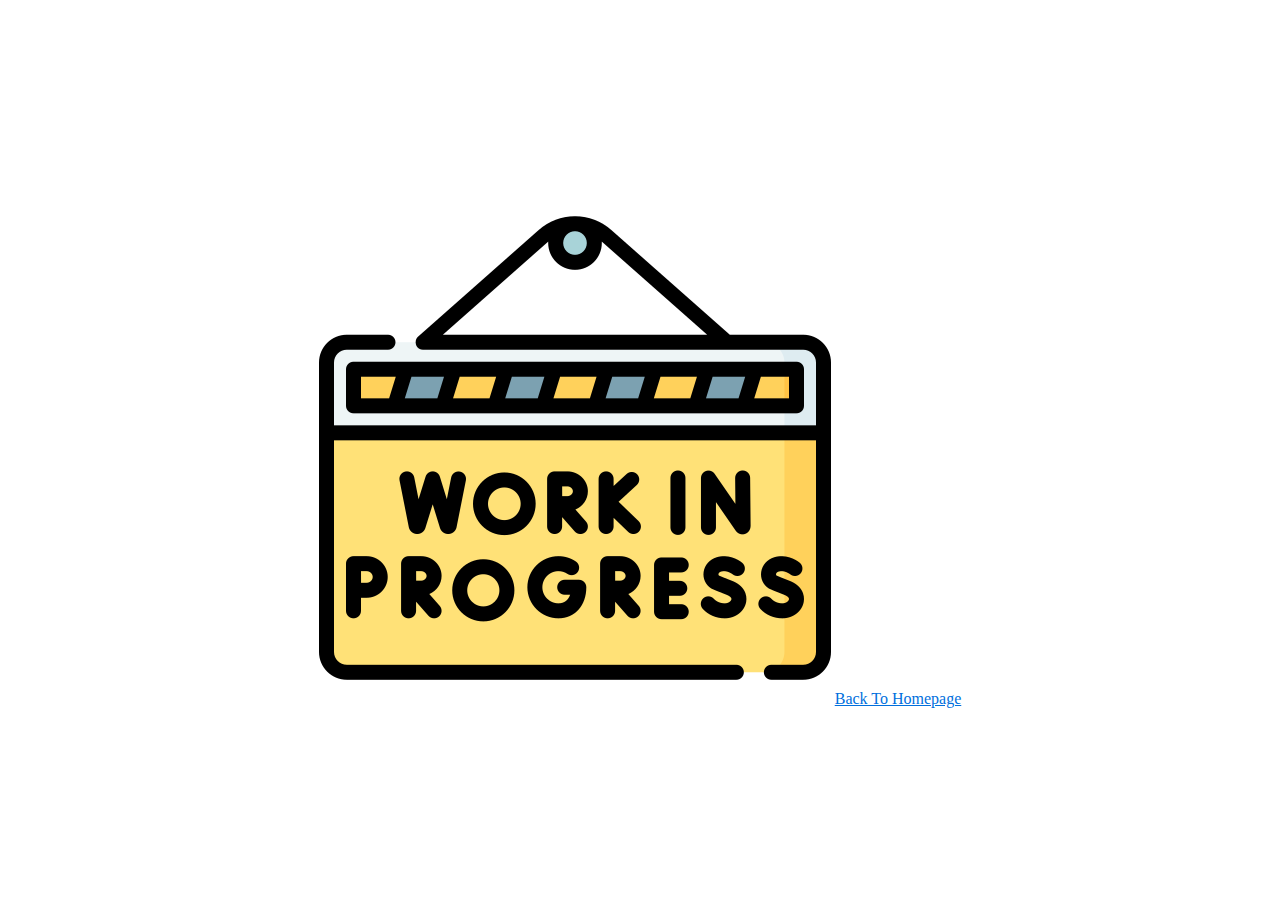
<file: underConstruction.html>
<!DOCTYPE html>
<html lang="en">
<head>
    <meta charset="UTF-8">
    <meta name="viewport" content="width=device-width, initial-scale=1.0">
    <title>IPE</title>
    <link href="https://cdn.jsdelivr.net/npm/bootstrap@5.0.2/dist/css/bootstrap.min.css" rel="stylesheet" integrity="sha384-EVSTQN3/azprG1Anm3QDgpJLIm9Nao0Yz1ztcQTwFspd3yD65VohhpuuCOmLASjC" crossorigin="anonymous">
    <link rel="stylesheet" href="./css/slick.css">
    <link rel="stylesheet" href="https://cdnjs.cloudflare.com/ajax/libs/font-awesome/6.4.0/css/all.min.css" />
    <link rel="stylesheet" href="./css/common.css">
    <link rel="stylesheet" href="./css/main.css">
</head>
<body>
  

    <div class="underconstructionmain">

        <div class="wrap text-center d-flex flex-column">
            <img src="./images/workinprogress.png" alt="">
            <a href="index.html">Back To Homepage</a>
        </div>
    </div>

    <script src="https://code.jquery.com/jquery-1.12.4.min.js" integrity="sha256-ZosEbRLbNQzLpnKIkEdrPv7lOy9C27hHQ+Xp8a4MxAQ=" crossorigin="anonymous"></script>
    <script src="https://cdn.jsdelivr.net/npm/bootstrap@5.0.2/dist/js/bootstrap.bundle.min.js" integrity="sha384-MrcW6ZMFYlzcLA8Nl+NtUVF0sA7MsXsP1UyJoMp4YLEuNSfAP+JcXn/tWtIaxVXM" crossorigin="anonymous"></script>
   <script src="./js/slick.min.js"></script>
    <script src="./js/custom.js"></script>
</body>
</html>
</file>
<file: css/common.css>
*{
    padding:0;
    margin:0;
}
a{
    text-decoration: none;
    color: #000;
}
ul,ol{
    list-style: none;
}
</file>
<file: css/main.css>
h1, h2, h3, h4, h5, h6 {
  margin-bottom: 0; }

.active {
  color: #006FDD !important; }

.navbar {
  z-index: 999; }
  .navbar .nav-link.active {
    color: #006FDD !important; }
  .navbar .nav-item:hover a {
    color: #006FDD;
    font-weight: 500 !important; }

.sticky {
  position: fixed;
  top: 0;
  width: 100%;
  z-index: 999; }

input:focus-visible {
  outline: none !important; }

.navbar {
  background-color: #fff;
  height: 80px;
  border-bottom: 1px solid #F0F4FF; }
  @media (min-width: 320px) and (max-width: 991px) {
    .navbar {
      height: 100px !important; } }
  @media (min-width: 320px) and (max-width: 991px) {
    .navbar .navbar-collapse {
      background: #fff;
      z-index: 999; } }

.navbar-toggler:focus {
  text-decoration: none;
  outline: 0;
  box-shadow: none !important; }

.navbar-light .navbar-toggler {
  color: rgba(0, 0, 0, 0.55);
  border-color: transparent; }

@media (min-width: 1400px) {
  .desktop {
    display: block; } }
@media (min-width: 1200px) and (max-width: 1399px) {
  .desktop {
    display: block; } }
@media (min-width: 992px) and (max-width: 1199px) {
  .desktop {
    display: block; } }
@media (min-width: 320px) and (max-width: 991px) {
  .desktop {
    display: none; } }

@media (min-width: 1400px) {
  .mobile {
    display: none; } }
@media (min-width: 1200px) and (max-width: 1399px) {
  .mobile {
    display: none; } }
@media (min-width: 992px) and (max-width: 1199px) {
  .mobile {
    display: none; } }
@media (min-width: 320px) and (max-width: 991px) {
  .mobile {
    display: block; } }

.myContainer {
  width: 1050px;
  margin: 0 auto; }
  @media (min-width: 992px) and (max-width: 1199px) {
    .myContainer {
      width: 960px;
      margin: 0 auto; } }
  @media (min-width: 320px) and (max-width: 991px) {
    .myContainer {
      width: calc(100% - 30px);
      margin: 0 auto;
      flex-wrap: wrap;
      justify-content: space-between; } }

.subheading h3 {
  font-size: 40px;
  font-weight: 900;
  font-family: mainFontBlack;
  color: #001E7C;
  line-height: 52px; }
  @media (min-width: 320px) and (max-width: 991px) {
    .subheading h3 {
      font-size: 20px;
      font-weight: 900;
      font-family: mainFontBlack; } }
.subheading p {
  font-size: 16px;
  font-weight: 500;
  font-family: mainFont;
  color: #869BAD;
  margin-bottom: 40px; }
  @media (min-width: 320px) and (max-width: 991px) {
    .subheading p {
      font-size: 14px;
      font-weight: 500;
      font-family: mainFontBlack; } }

.next {
  width: 40px;
  height: 40px;
  background: #006FDD;
  transition: 0.4s;
  border-radius: 50%;
  font-size: 20px;
  color: #fff;
  position: absolute;
  right: -10px;
  top: 50%;
  transform: translateY(-50%);
  text-align: center;
  z-index: 888; }

.next::before {
  line-height: 40px; }

.prev {
  width: 40px;
  height: 40px;
  background-color: #869BAD;
  border-radius: 50%;
  font-size: 20px;
  color: #fff;
  transition: 0.4s;
  position: absolute;
  left: -20px;
  top: 50%;
  transform: translateY(-50%);
  text-align: center;
  z-index: 888; }
  @media (min-width: 320px) and (max-width: 991px) {
    .prev {
      display: none !important; } }

.prev::before {
  line-height: 40px; }

.topslider .next.slick-disabled:last-child {
  background-color: #869BAD !important;
  /* Set your desired color for the last slide arrow */ }
.topslider .prev.slick-enabled {
  background-color: #006FDD !important; }

.ftsmheading {
  margin-top: 35px; }
  .ftsmheading p {
    font-size: 16px;
    font-weight: 700;
    font-family: mainFont;
    color: #001E7C; }

.whatsapp {
  position: fixed !important;
  position: -webkit-sticky;
  width: 80px;
  height: 80px;
  right: 40px;
  bottom: 40px;
  background: #25D366;
  border-radius: 85px;
  z-index: 999;
  /* left: 0; */
  text-align: center; }
  .whatsapp img {
    width: 56px;
    height: 56px;
    margin-top: 12px; }

.pdt100 {
  padding-top: 100px; }

.checkbox {
  position: relative;
  display: flex;
  align-items: center;
  gap: 4px;
  cursor: pointer;
  user-select: none;
  -webkit-user-select: none;
  -moz-user-select: none;
  -ms-user-select: none;
  font-family: system-ui, -apple-system, BlinkMacSystemFont, 'Segoe UI', Roboto, Oxygen, Ubuntu, Cantarell, 'Open Sans', 'Helvetica Neue', sans-serif;
  margin-top: 10px; }

.checkbox input {
  position: absolute;
  width: 0px;
  left: 50px;
  opacity: 0;
  cursor: pointer; }

.checkbox .checkmark {
  position: relative;
  display: block;
  top: 0;
  left: 0;
  width: 39px !important;
  height: 25px !important;
  background: white;
  border-radius: 3px;
  outline: 1px solid #acacac;
  transition: all 0.2s ease;
  margin-right: 12px; }

.checkbox:hover .checkmark {
  background: #f4f4f5;
  transition: all 0.2s ease;
  border: 0; }

.checkbox input:checked ~ .checkmark {
  background: #3f7fed;
  outline: 1px solid #5f7ef0; }

.checkbox .checkmark::after {
  position: absolute;
  display: block;
  content: "";
  left: 50%;
  top: 40%;
  width: 10px;
  height: 20px;
  border: solid white;
  border-width: 0 2px 2px 0;
  transform: translate(-50%, -50%) rotate(45deg);
  -webkit-transform: translate(-50%, -50%) rotate(45deg);
  -moz-transform: translate(-50%, -50%) rotate(45deg);
  -ms-transform: translate(-50%, -50%) rotate(45deg);
  opacity: 0;
  transition: all 0.2s ease; }

input[type="checkbox"]::before {
  content: "";
  display: inline-block;
  width: 14px;
  height: 14px;
  border: none;
  background-color: #fff;
  /* Specify the desired background color */
  border-radius: 2px;
  /* Add border-radius for a rounded checkbox appearance */
  margin-right: 6px;
  /* Add some spacing between the checkbox and label */ }

.checkbox input:checked ~ .checkmark::after {
  opacity: 1;
  transition: all 0.2s ease; }

label {
  font-size: 16px;
  font-weight: 500;
  font-family: mainFont;
  color: #869BAD; }

.mybutton button, .viewmorebutton button {
  display: flex;
  align-items: center;
  justify-content: center; }
.mybutton p, .viewmorebutton p {
  margin-bottom: 0;
  transition: 0.2s ease-in-out;
  font-size: 16px;
  font-weight: 700;
  font-family: mainFont; }
.mybutton img, .viewmorebutton img {
  transition: 0.2s ease-in-out; }
.mybutton:hover img, .viewmorebutton:hover img {
  margin-left: 8px; }
.mybutton:hover p, .viewmorebutton:hover p {
  margin-right: 8px; }

.underconstructionmain {
  display: flex;
  height: 100vh;
  justify-content: center;
  align-items: center; }
  .underconstructionmain a {
    color: #006FDD;
    text-decoration: underline !important; }

@font-face {
  font-family: mainFont;
  src: url(../fonts/Satoshi-Regular.ttf); }
@font-face {
  font-family: mainFontBlack;
  src: url(../fonts/Satoshi-Black.ttf); }
.header {
  height: 50px;
  width: 100%;
  background-color: #006FDD;
  display: flex;
  align-items: center;
  justify-content: center; }
  .header h3 {
    font-size: 20px;
    font-weight: 700;
    font-family: mainFont;
    color: #F0F4FF; }
    @media (min-width: 320px) and (max-width: 991px) {
      .header h3 {
        font-size: 16px;
        font-weight: 700;
        font-family: mainFont; } }

@media (min-width: 320px) and (max-width: 991px) {
  .navbar .navbar-nav {
    text-align: center; } }
.navbar .navbar-brand {
  margin-right: 38px; }
.navbar .nav-item .nav-link {
  padding: 0 24px;
  font-size: 16px;
  font-weight: 500;
  font-family: mainFont;
  color: #000;
  text-transform: uppercase; }
  @media (min-width: 320px) and (max-width: 991px) {
    .navbar .nav-item .nav-link {
      margin: 14px 0; } }
.navbar .navbar-collapse .mybutton {
  display: flex;
  justify-content: center;
  align-items: center; }
  .navbar .navbar-collapse .mybutton button {
    border-radius: 79px;
    background: #001E7C;
    width: 190px;
    height: 54px;
    align-items: center;
    gap: 10px;
    border: 0;
    font-size: 16px;
    font-weight: 700;
    font-family: mainFont;
    color: #F0F4FF; }
    @media (min-width: 320px) and (max-width: 991px) {
      .navbar .navbar-collapse .mybutton button {
        margin-bottom: 30px; } }
    .navbar .navbar-collapse .mybutton button img {
      margin-left: 10px; }

.banner {
  height: 580px;
  width: 100%;
  position: relative; }
  .banner video {
    position: absolute;
    top: 0;
    left: 0;
    width: 100%;
    height: 100%;
    object-fit: cover;
    /* Adjust the video sizing to cover the entire div */ }
  .banner.bannermobile {
    height: 700px !important; }
  .banner .overlay {
    position: absolute;
    width: 100%;
    height: 100%;
    background: rgba(240, 244, 255, 0.8);
    display: flex;
    align-items: center; }
    @media (min-width: 320px) and (max-width: 991px) {
      .banner .overlay {
        display: unset;
        padding-top: 73px; } }
    .banner .overlay .left h1 {
      font-size: 50px;
      font-weight: 900;
      font-family: mainFontBlack;
      color: #001E7C; }
      @media (min-width: 320px) and (max-width: 991px) {
        .banner .overlay .left h1 {
          font-size: 30px;
          font-weight: 900;
          font-family: mainFontBlack; } }
    .banner .overlay .left p {
      color: #869BAD; }
    .banner .overlay .rightform {
      padding: 37px 20px;
      background-color: #fff; }
      @media (min-width: 320px) and (max-width: 991px) {
        .banner .overlay .rightform {
          padding: 37px 20px;
          background-color: #fff;
          position: absolute;
          top: calc(100% - 405px);
          left: 50%;
          transform: translateX(-50%);
          width: 86%;
          border: 1px solid #F0F4FF; } }
      .banner .overlay .rightform .bannerformbutton button {
        width: 117px;
        height: 40px;
        margin: 0 auto;
        border-radius: 5px;
        background: #006FDD;
        display: flex;
        justify-content: center;
        height: 40px;
        padding: 16px 32px;
        align-items: center;
        gap: 10px;
        flex-shrink: 0;
        font-size: 16px;
        font-weight: 700;
        font-family: mainFont;
        color: #F0F4FF;
        border: 0;
        margin-top: 77px; }
        @media (min-width: 320px) and (max-width: 991px) {
          .banner .overlay .rightform .bannerformbutton button {
            margin-top: 40px; } }
      .banner .overlay .rightform h5 {
        text-align: center;
        color: #001E7C;
        font-size: 25px;
        font-weight: 700;
        font-family: mainFont;
        margin-bottom: 40px; }
      .banner .overlay .rightform form input {
        border-radius: 5px;
        background: #F0F4FF;
        display: inline-flex;
        padding: 11px 100px 10px 13px;
        align-items: center;
        width: 100%;
        border: 0;
        margin-bottom: 20px;
        font-size: 14px;
        font-weight: 400;
        font-family: mainFont; }

.countersection {
  padding-top: 100px; }
  @media (min-width: 320px) and (max-width: 991px) {
    .countersection {
      padding-top: 150px; } }
  .countersection .smbox {
    width: 150px;
    height: 150px;
    border: 1px solid #E8E8E8;
    padding: 14px;
    text-align: center; }
    .countersection .smbox h5 {
      font-size: 16px;
      font-weight: 700;
      font-family: mainFont;
      color: #006FDD;
      text-align: left;
      margin-top: 17px; }
    .countersection .smbox p {
      font-size: 16px;
      font-weight: 400;
      font-family: mainFont;
      color: #001223; }
    @media (min-width: 320px) and (max-width: 991px) {
      .countersection .smbox {
        margin-bottom: 30px; } }

.wherecanyoustudy {
  padding-top: 100px; }
  @media (min-width: 320px) and (max-width: 991px) {
    .wherecanyoustudy {
      padding-top: 50px; } }
  .wherecanyoustudy img {
    width: 100%; }
  .wherecanyoustudy .imgbox {
    margin-bottom: calc(var(--bs-gutter-x));
    background-color: red;
    position: relative;
    overflow: hidden; }
    .wherecanyoustudy .imgbox img {
      transition: 0.2s ease-in-out; }
    .wherecanyoustudy .imgbox:hover img {
      overflow: hidden;
      transform: scale(1.05); }
    .wherecanyoustudy .imgbox .overlay {
      position: absolute;
      background-color: #006FDD;
      color: #fff;
      bottom: 0px;
      right: 0px;
      height: 30px;
      padding: 0 20px;
      display: flex;
      align-items: center;
      z-index: 888; }
      .wherecanyoustudy .imgbox .overlay p {
        margin-bottom: 0;
        font-size: 16px;
        font-weight: 400;
        font-family: mainFontBlack; }

.ourservice {
  padding-top: 140px; }
  @media (min-width: 320px) and (max-width: 991px) {
    .ourservice {
      padding-top: 50px; } }
  .ourservice img {
    margin-bottom: calc(var(--bs-gutter-x)); }
  @media (min-width: 320px) and (max-width: 991px) {
    .ourservice .wrap {
      display: flex;
      flex-wrap: wrap; }
      .ourservice .wrap img {
        width: 40px;
        height: 40px; } }
  .ourservice .spill {
    display: flex;
    align-items: center; }
    .ourservice .spill img {
      margin-bottom: 0; }
    .ourservice .spill p {
      margin-left: 22px;
      font-size: 20px;
      font-weight: 500;
      font-family: mainFont;
      margin-bottom: 0; }
    @media (min-width: 320px) and (max-width: 991px) {
      .ourservice .spill {
        width: 50%;
        margin-bottom: 20px; }
        .ourservice .spill p {
          margin-left: 15px;
          font-size: 14px;
          font-weight: 500;
          font-family: mainFont;
          margin-bottom: 0; } }

.topuniversities {
  padding-top: 150px; }
  @media (min-width: 320px) and (max-width: 991px) {
    .topuniversities {
      padding-top: 50px; } }
  .topuniversities .viewmorebutton {
    width: 174px; }
    .topuniversities .viewmorebutton button {
      background-color: #006FDD;
      width: 100%;
      height: 50px;
      border-radius: 43px;
      font-size: 16px;
      font-weight: 700;
      font-family: mainFont;
      color: #F0F4FF;
      border: 0; }
      .topuniversities .viewmorebutton button img {
        margin-left: 10px; }

.ourpartners {
  padding-top: 150px; }
  @media (min-width: 320px) and (max-width: 991px) {
    .ourpartners {
      padding-top: 50px; } }
  .ourpartners .partnersinglebox {
    height: 100px;
    width: 100%;
    border-radius: 5px;
    background: #FFF;
    display: flex;
    align-items: center;
    justify-content: center;
    margin-bottom: calc(var(--bs-gutter-x));
    transition: 0.4s;
    box-shadow: 0px 3px 10px 0px rgba(0, 30, 124, 0.1); }
    .ourpartners .partnersinglebox img {
      height: 100%; }
      @media (min-width: 320px) and (max-width: 991px) {
        .ourpartners .partnersinglebox img {
          width: 100%; } }

.stories {
  padding-top: 150px; }
  @media (min-width: 320px) and (max-width: 991px) {
    .stories {
      padding-top: 50px; } }
  .stories .subheading p {
    margin-bottom: 85px; }
    @media (min-width: 320px) and (max-width: 991px) {
      .stories .subheading p {
        margin-bottom: 25px !important; } }
  @media (min-width: 992px) and (max-width: 1199px) {
    .stories .firstrowpd {
      padding-right: 0;
      padding-left: 0; } }
  @media (min-width: 320px) and (max-width: 991px) {
    .stories .firstrowpd img {
      width: 100%; } }
  @media (min-width: 992px) and (max-width: 1199px) {
    .stories .firstrowpd .firstimg {
      width: 100%;
      height: 324px !important; } }
  .stories img {
    margin-bottom: 15px; }
    @media (min-width: 992px) and (max-width: 1199px) {
      .stories img {
        width: 100%; } }
  .stories .myrow {
    display: flex;
    justify-content: space-between; }
    @media (min-width: 992px) and (max-width: 1199px) {
      .stories .myrow {
        padding: 0 10px; } }
    .stories .myrow .column img {
      margin-bottom: 15px; }
      @media (min-width: 992px) and (max-width: 1199px) {
        .stories .myrow .column img {
          width: 100%; }
          .stories .myrow .column img:last-child {
            margin-bottom: 0; } }
    .stories .myrow .column.two {
      width: calc(40% - 30px); }
    .stories .myrow .column.one {
      width: 25%; }

.header2 {
  margin-top: 130px; }
  @media (min-width: 320px) and (max-width: 991px) {
    .header2 {
      margin-top: 50px !important; } }

.footer {
  padding-top: 50px;
  background-color: #F0F4FF; }
  @media (min-width: 320px) and (max-width: 991px) {
    .footer {
      padding-top: 0 !important; } }
  .footer .footerlogoimg {
    margin-bottom: 10px; }
  .footer .socialicons {
    display: flex;
    margin-bottom: 84px; }
    @media (min-width: 320px) and (max-width: 991px) {
      .footer .socialicons {
        justify-content: center;
        margin: 50px 0 37px 0; } }
    .footer .socialicons .ftsmbox {
      margin-right: 15px;
      width: 40px;
      height: 40px;
      background-color: #fff;
      border-radius: 5px;
      display: flex;
      align-items: center;
      justify-content: center; }
      .footer .socialicons .ftsmbox i {
        font-size: 25px;
        color: #869BAD; }
  .footer .ftlist ul {
    padding-left: 0; }
    .footer .ftlist ul li {
      line-height: 32px; }
      .footer .ftlist ul li a {
        font-size: 14px;
        font-weight: 400;
        font-family: mainFont;
        color: #869BAD; }
  .footer .emailinput {
    position: relative; }
    .footer .emailinput button {
      position: absolute;
      width: 120px;
      height: 50px;
      background-color: #001E7C;
      color: #fff;
      right: 0;
      top: 0;
      border: 0;
      text-transform: uppercase;
      font-size: 14px;
      font-weight: 700;
      font-family: mainFont; }
    .footer .emailinput input {
      border: 0;
      width: 100%;
      height: 50px;
      background-color: #fff;
      padding-left: 13px;
      font-size: 14px;
      font-weight: 400;
      font-family: mainFont; }
      .footer .emailinput input::placeholder {
        font-size: 14px;
        font-weight: 400;
        font-family: mainFont;
        color: #869BAD; }
    .footer .emailinput p {
      font-size: 14px;
      font-weight: 400;
      font-family: mainFont;
      color: #869BAD;
      margin-top: 14px; }
  .footer .copyright {
    height: 66px;
    border-top: 1px solid rgba(134, 155, 173, 0.5); }
    @media (min-width: 320px) and (max-width: 991px) {
      .footer .copyright {
        height: 130px;
        padding-top: 15px; } }
    .footer .copyright h6 {
      font-size: 12px;
      font-weight: 400;
      font-family: mainFont;
      color: #869BAD;
      line-height: 66px; }
      @media (min-width: 320px) and (max-width: 991px) {
        .footer .copyright h6 {
          height: 28px; } }

.aboutusmain {
  padding-top: 100px; }
  @media (min-width: 320px) and (max-width: 991px) {
    .aboutusmain {
      padding-top: 50px; } }
  .aboutusmain .ourmission {
    height: 248px;
    width: 100%;
    background-color: #F0F4FF;
    padding: 48px 61px;
    margin-top: 60px; }
    @media (min-width: 320px) and (max-width: 991px) {
      .aboutusmain .ourmission {
        height: unset;
        padding-bottom: 0; } }

.ourserviceaboutpage {
  margin-top: 100px !important; }
  @media (min-width: 320px) and (max-width: 991px) {
    .ourserviceaboutpage {
      margin-top: 65px !important; } }

.lleft img {
  margin-right: 30px;
  width: 60px; }

.rright h4 {
  margin-bottom: 20px; }

.ourservicecontent h4 {
  font-size: 20px;
  font-weight: 700;
  font-family: mainFont;
  color: #001223; }

.whychooseipe {
  padding-top: 100px; }
  @media (min-width: 320px) and (max-width: 991px) {
    .whychooseipe {
      padding-top: 20px !important; } }
  .whychooseipe .subheading h3 {
    padding-bottom: 100px; }
    @media (min-width: 320px) and (max-width: 991px) {
      .whychooseipe .subheading h3 {
        padding-bottom: 50px; } }
  .whychooseipe .wcubox {
    background-color: #F0F4FF;
    height: 170px;
    width: 100%;
    padding: 49px 25px 21px 26px;
    position: relative;
    margin-bottom: 60px; }
    @media (min-width: 320px) and (max-width: 991px) {
      .whychooseipe .wcubox {
        height: 244px; } }
    .whychooseipe .wcubox.wsubox {
      height: 230px; }
    .whychooseipe .wcubox .innersm {
      position: absolute;
      left: 26px;
      top: -30px;
      width: 60px;
      height: 60px;
      background-color: #fff;
      box-shadow: 0px 3px 10px 0px rgba(0, 30, 124, 0.1);
      display: flex;
      align-items: center;
      justify-content: center; }
    .whychooseipe .wcubox h5 {
      font-size: 20px;
      font-weight: 700;
      font-family: mainFont;
      color: #001223; }
    .whychooseipe .wcubox p {
      font-size: 16px;
      font-weight: 500;
      font-family: mainFont;
      color: #001223;
      padding-top: 6px; }
      @media (min-width: 320px) and (max-width: 991px) {
        .whychooseipe .wcubox p {
          font-size: 12px;
          font-weight: 500;
          font-family: mainFont; } }

.header3 {
  margin-top: 0; }

.studyinusamain {
  padding-top: 80px; }
  @media (min-width: 320px) and (max-width: 991px) {
    .studyinusamain {
      padding-top: 0 !important; } }

.whystdus {
  padding-top: 100px; }
  .whystdus .subheading h3 {
    padding-bottom: 20px; }
  .whystdus .subheading p {
    width: 749px;
    margin: 0 auto; }
    @media (min-width: 320px) and (max-width: 991px) {
      .whystdus .subheading p {
        width: unset; } }

.everythingyntkcards .subheading {
  padding-bottom: 58px; }
.everythingyntkcards .eyntkboxall .eyntkbox {
  height: 250px;
  width: 100%;
  border: 1px solid #000;
  display: flex;
  flex-direction: column;
  align-items: center;
  justify-content: center;
  border-radius: 5px;
  border: 1px solid #E8E8E8;
  padding: 13px; }
  @media (min-width: 320px) and (max-width: 991px) {
    .everythingyntkcards .eyntkboxall .eyntkbox {
      margin-bottom: 30px; } }
  .everythingyntkcards .eyntkboxall .eyntkbox .wrap {
    text-align: center; }
  .everythingyntkcards .eyntkboxall .eyntkbox h4 {
    font-size: 20px;
    font-weight: 700;
    font-family: mainFont;
    color: #001223;
    padding: 15px 0; }
  .everythingyntkcards .eyntkboxall .eyntkbox p {
    font-size: 16px;
    font-weight: 500;
    font-family: mainFont;
    color: #869BAD; }

.evrthngabtstdusa .subheading {
  padding-top: 100px; }
  @media (min-width: 320px) and (max-width: 991px) {
    .evrthngabtstdusa .subheading {
      padding-top: 50px !important; } }
.evrthngabtstdusa .accordion {
  margin-top: 50px; }
  .evrthngabtstdusa .accordion .accordion-button:not(.collapsed) {
    font-size: 20px;
    font-weight: 600;
    font-family: mainFont;
    color: #001223;
    background-color: #fff;
    box-shadow: none; }
  .evrthngabtstdusa .accordion .accordion-button {
    font-size: 20px;
    font-weight: 600;
    font-family: mainFont;
    color: #001223;
    background-color: #fff;
    box-shadow: none; }
  .evrthngabtstdusa .accordion .accordion-item {
    margin-bottom: 15px;
    border-radius: 5px;
    border: 1px solid #E8E8E8;
    background: #FFF; }
  .evrthngabtstdusa .accordion .accordion-body ul {
    list-style-type: disc; }
    .evrthngabtstdusa .accordion .accordion-body ul li {
      color: #869BAD;
      font-size: 16px;
      font-weight: 500;
      font-family: mainFont; }

.connectwithexpert {
  padding: 53px 60px;
  border-radius: 5px;
  background: #F0F4FF;
  margin-top: 100px;
  margin-bottom: 110px; }
  @media (min-width: 320px) and (max-width: 991px) {
    .connectwithexpert {
      padding: 53px 20px; } }
  .connectwithexpert .subheading p {
    margin-top: 25px; }
  @media (min-width: 320px) and (max-width: 991px) {
    .connectwithexpert .subheading h3 {
      line-height: 25px !important; } }
  .connectwithexpert .mybutton2 {
    display: flex;
    justify-content: center;
    align-items: center; }
    .connectwithexpert .mybutton2 button {
      border-radius: 79px;
      background: #006FDD;
      width: 190px;
      height: 54px;
      align-items: center;
      gap: 10px;
      border: 0;
      font-size: 16px;
      font-weight: 700;
      font-family: mainFont;
      color: #F0F4FF; }

.newsandeventsmain {
  padding-top: 100px; }
  @media (min-width: 320px) and (max-width: 991px) {
    .newsandeventsmain {
      padding-top: 50px !important; } }

.necards .necard {
  height: 558px;
  border-radius: 5px;
  background: #F0F4FF;
  position: relative;
  margin-bottom: calc(var(--bs-gutter-x)); }
  .necards .necard .necardsbody {
    padding: 15px 15px 20px 15px; }
    .necards .necard .necardsbody h4 {
      font-size: 20px;
      font-weight: 700;
      font-family: mainFont;
      color: #001223; }
    .necards .necard .necardsbody p {
      font-size: 16px;
      font-weight: 500;
      font-family: mainFont;
      color: #869BAD;
      margin-top: 15px; }
    .necards .necard .necardsbody .netimings {
      margin-top: 60px;
      width: 100%;
      position: absolute;
      left: 50%;
      transform: translateX(-50%);
      bottom: 20px;
      padding-left: 15px; }
    .necards .necard .necardsbody .netimingsbar {
      height: 33px;
      display: flex;
      align-items: center; }
      .necards .necard .necardsbody .netimingsbar img {
        width: 25px;
        height: 25px;
        margin-right: 17px; }

.newspagebottomheader {
  margin-top: 100px; }
  @media (min-width: 320px) and (max-width: 991px) {
    .newspagebottomheader {
      margin-top: 50px !important; } }

.nedbanner {
  background: url(../images/nedbanner.png);
  width: 100%;
  background-size: cover;
  background-repeat: no-repeat;
  height: 350px; }
  .nedbanner.mobile {
    background: url(../images/nedetailbannermb.png);
    width: 100%;
    background-size: cover;
    background-repeat: no-repeat;
    height: 200px; }

.nedmain {
  padding-top: 50px; }
  .nedmain .subheading h3 {
    font-size: 40px;
    font-weight: 700;
    font-family: mainFont;
    color: #001223; }
    @media (min-width: 320px) and (max-width: 991px) {
      .nedmain .subheading h3 {
        font-size: 20px;
        font-weight: 700;
        font-family: mainFont;
        line-height: 30px; } }
  .nedmain .neform {
    border-radius: 5px;
    background: #F0F4FF;
    padding: 24px 20px 24px 20px;
    text-align: center; }
  .nedmain h6 {
    font-size: 25px;
    font-weight: 700;
    font-family: mainFont;
    color: #001E7C;
    margin-bottom: 25px; }
  .nedmain form input {
    border-radius: 5px;
    background: #fff;
    display: inline-flex;
    padding: 11px 100px 10px 13px;
    align-items: center;
    width: 100%;
    border: 0;
    margin-bottom: 20px;
    font-size: 14px;
    font-weight: 400;
    font-family: mainFont; }
  .nedmain .bannerformbutton button {
    width: 100%;
    height: 40px;
    margin: 0 auto;
    border-radius: 5px;
    background: #006FDD;
    display: flex;
    justify-content: center;
    height: 40px;
    padding: 16px 32px;
    align-items: center;
    gap: 10px;
    flex-shrink: 0;
    font-size: 16px;
    font-weight: 700;
    font-family: mainFont;
    color: #F0F4FF;
    border: 0;
    margin-top: 24px; }
  .nedmain .netimings {
    margin-top: 60px;
    width: 100%;
    padding-left: 15px; }
  .nedmain .netimingsbar {
    height: 33px;
    display: flex;
    align-items: center; }
    .nedmain .netimingsbar img {
      width: 25px;
      height: 25px;
      margin-right: 17px; }
    .nedmain .netimingsbar p {
      margin-bottom: 0;
      font-size: 16px;
      font-weight: 500;
      font-family: mainFont;
      color: #001223; }

.stdabrdipe {
  padding-top: 100px; }
  @media (min-width: 320px) and (max-width: 991px) {
    .stdabrdipe {
      padding-top: 50px !important; } }

.contactpage .map {
  margin-top: 55px; }
  @media (min-width: 320px) and (max-width: 991px) {
    .contactpage .map {
      margin-bottom: 40px; } }
.contactpage .cbar {
  display: flex;
  align-items: center;
  padding: 25px; }
  .contactpage .cbar .detail h4 {
    margin-bottom: 0;
    font-size: 20px;
    font-weight: 700;
    font-family: mainFont;
    margin-bottom: 6px; }
  .contactpage .cbar .detail p {
    margin-bottom: 0;
    font-size: 16px;
    font-weight: 400;
    font-family: mainFont;
    color: #869BAD; }
  .contactpage .cbar img {
    margin-right: 22px; }
.contactpage .neform {
  border-radius: 5px;
  background: #F0F4FF;
  padding: 44px 20px 24px 20px;
  text-align: center; }
.contactpage form input {
  border-radius: 5px;
  background: #fff;
  display: inline-flex;
  padding: 11px 100px 10px 13px;
  align-items: center;
  width: 100%;
  border: 0;
  margin-bottom: 20px;
  font-size: 14px;
  font-weight: 400;
  font-family: mainFont; }
.contactpage select {
  height: 42px;
  border: 0;
  margin-bottom: 20px;
  font-size: 14px;
  font-weight: 400;
  font-family: mainFont !important;
  color: #869BAD !important; }
  .contactpage select > option {
    font-size: 14px;
    font-weight: 400;
    font-family: mainFont !important;
    color: #869BAD !important; }
.contactpage .contactformbutton {
  display: flex;
  justify-content: center;
  align-items: center; }
  .contactpage .contactformbutton button {
    border-radius: 5px;
    background: #006FDD;
    margin-top: 50px;
    width: 100%;
    height: 45px;
    align-items: center;
    gap: 10px;
    border: 0;
    font-size: 16px;
    font-weight: 700;
    font-family: mainFont;
    color: #F0F4FF; }
    .contactpage .contactformbutton button img {
      margin-left: 10px;
      margin-top: -3px; }

.drpdwn {
  position: fixed;
  width: 950px;
  height: 290px;
  background-color: #006FDD;
  left: 50%;
  transform: translateX(-50%);
  opacity: 0;
  visibility: hidden;
  transition: 0.1s ease-in-out;
  padding: 55px;
  z-index: 999; }
  .drpdwn .drpitem {
    display: flex;
    align-items: center;
    margin-bottom: 30px; }
    .drpdwn .drpitem .text p {
      font-size: 16px;
      font-weight: 700;
      font-family: mainFont;
      color: #fff;
      text-transform: uppercase;
      margin-bottom: 0;
      margin-left: 15px; }

.studyinusamain .subheading p {
  margin-top: 15px;
  margin-bottom: 0; }

/*# sourceMappingURL=main.css.map */
</file>
